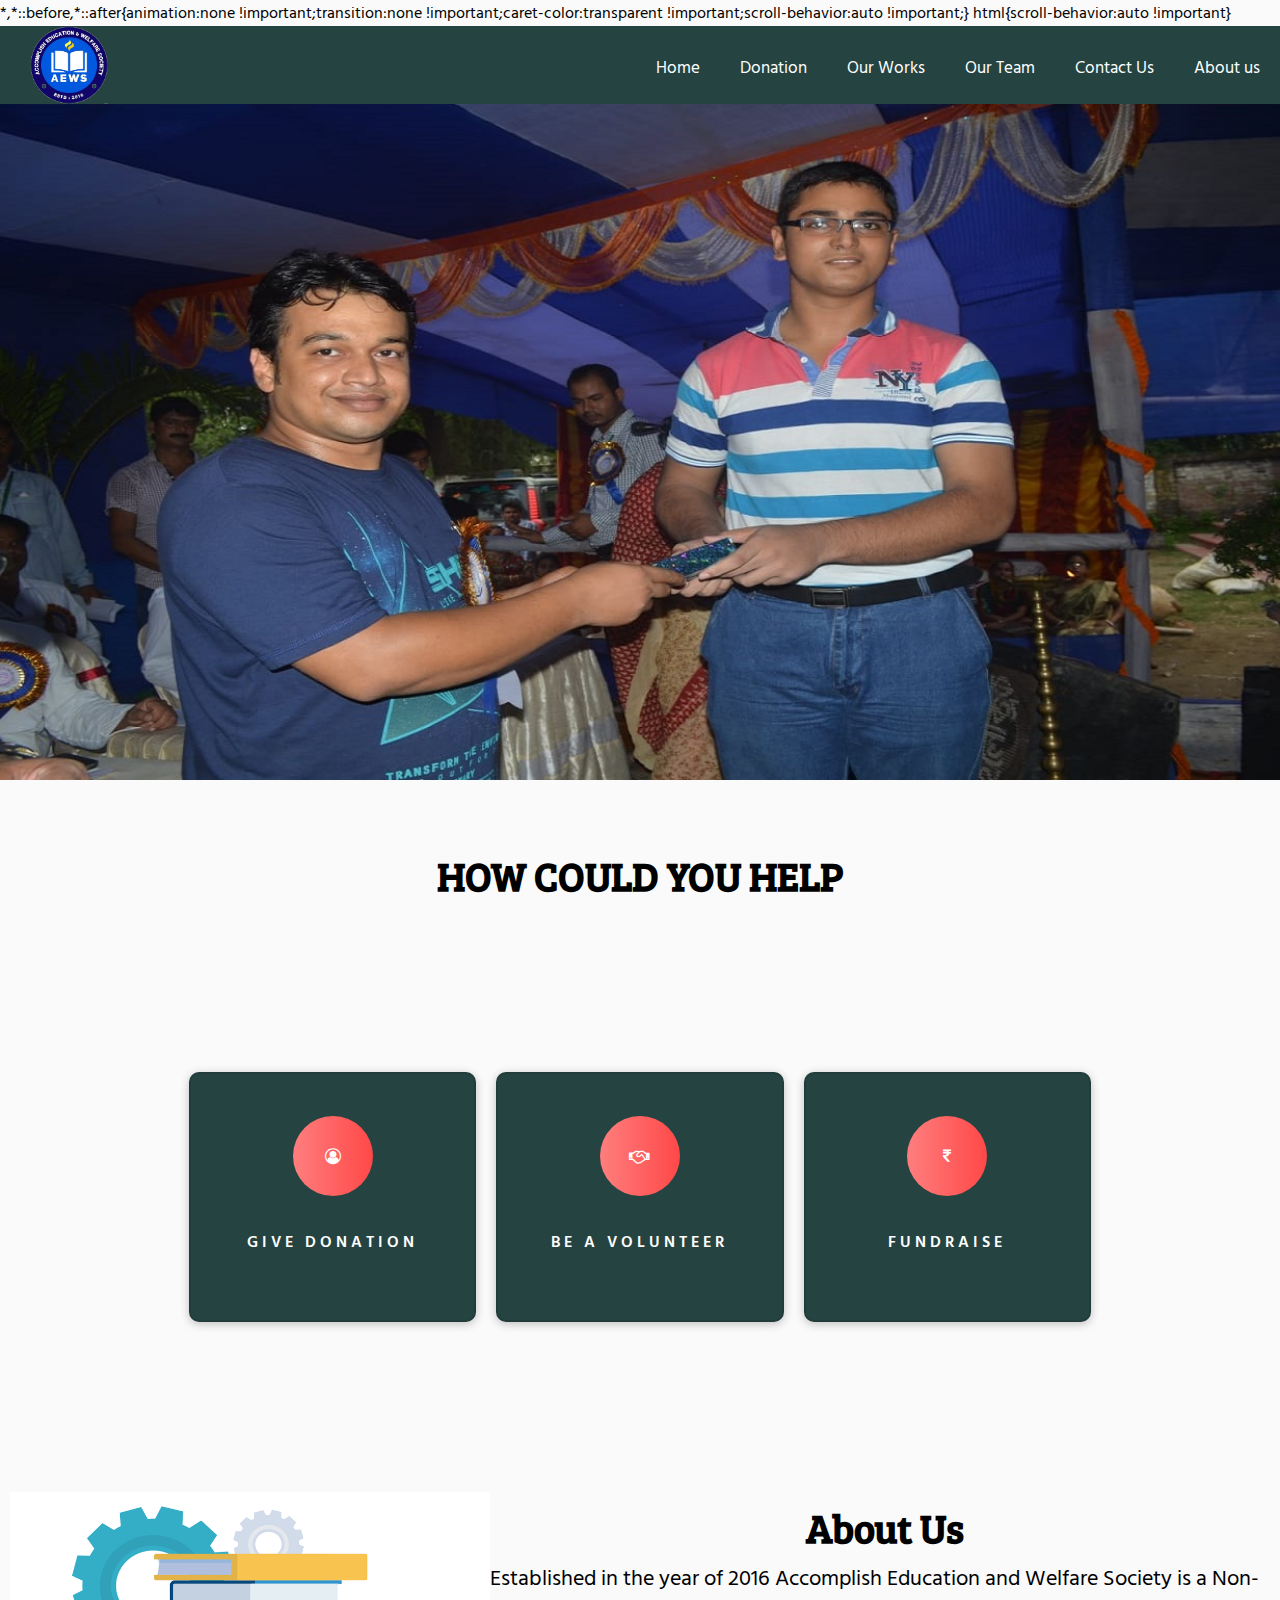
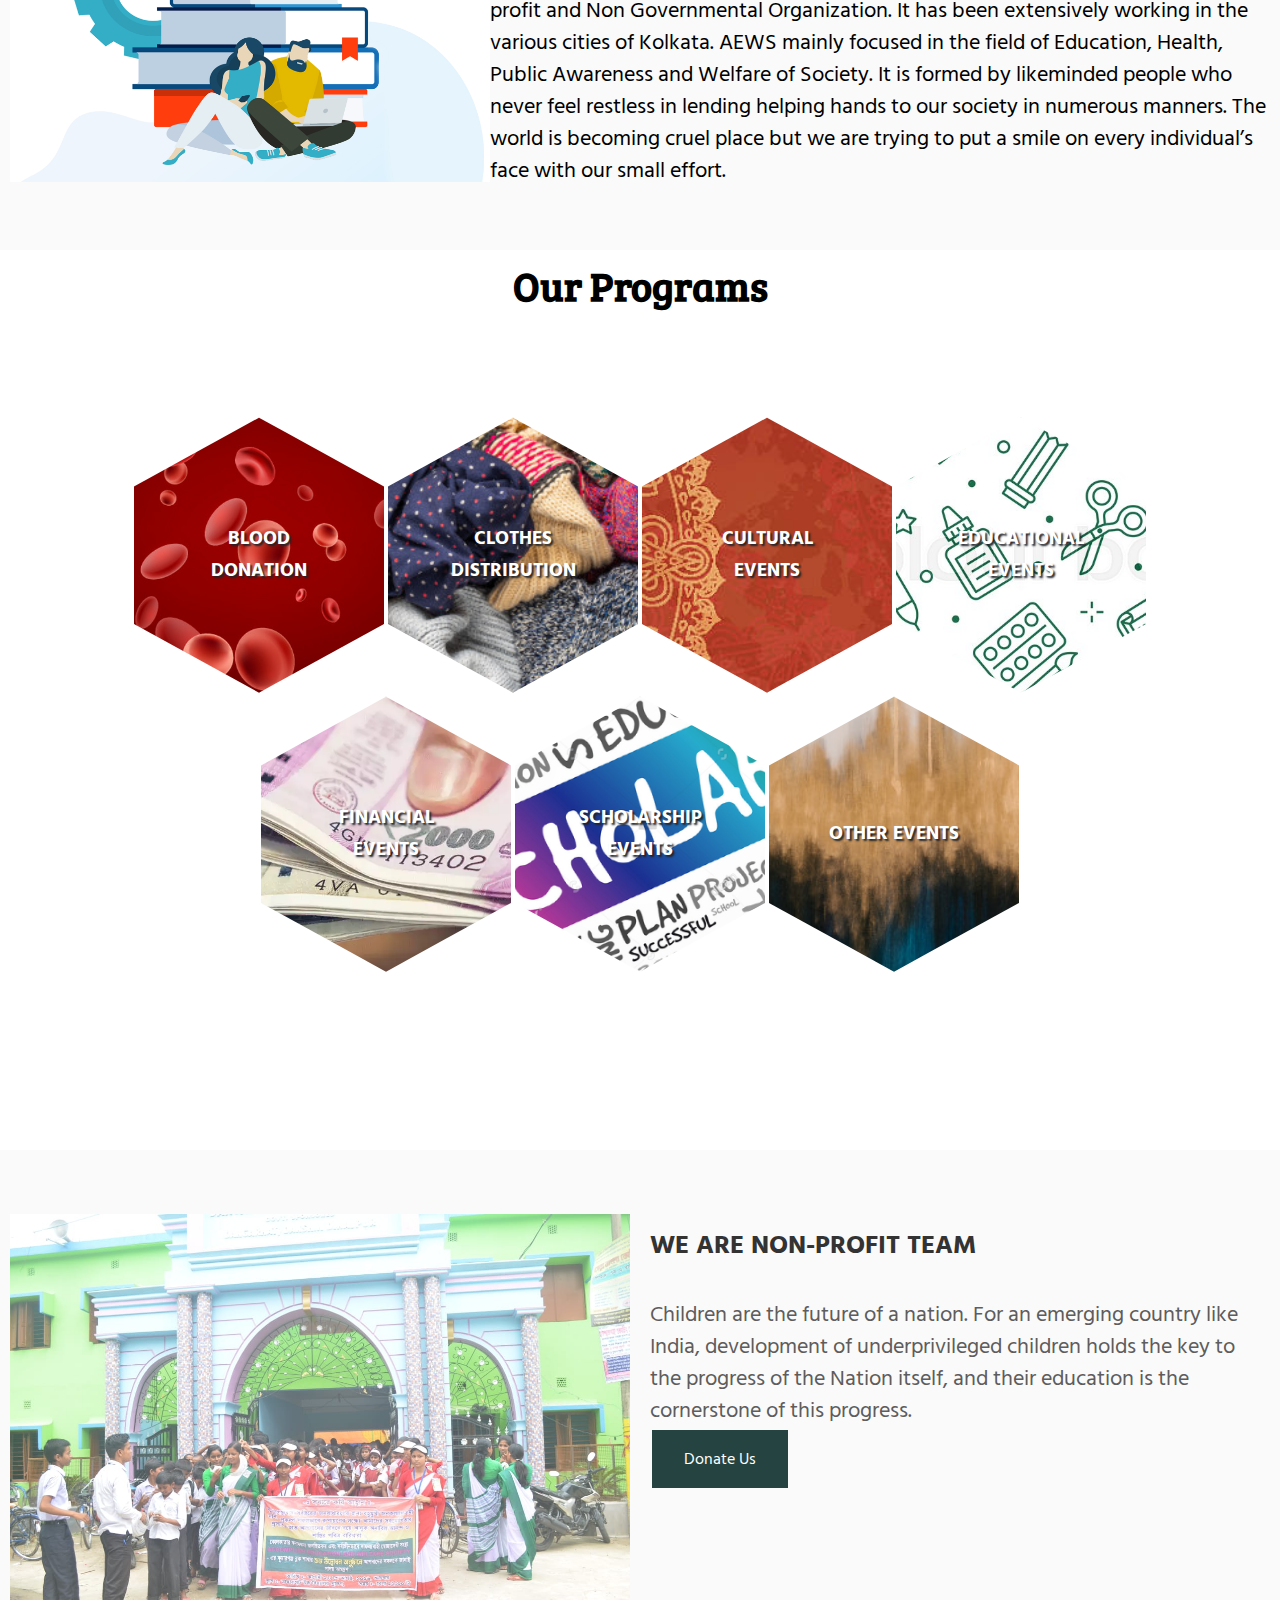
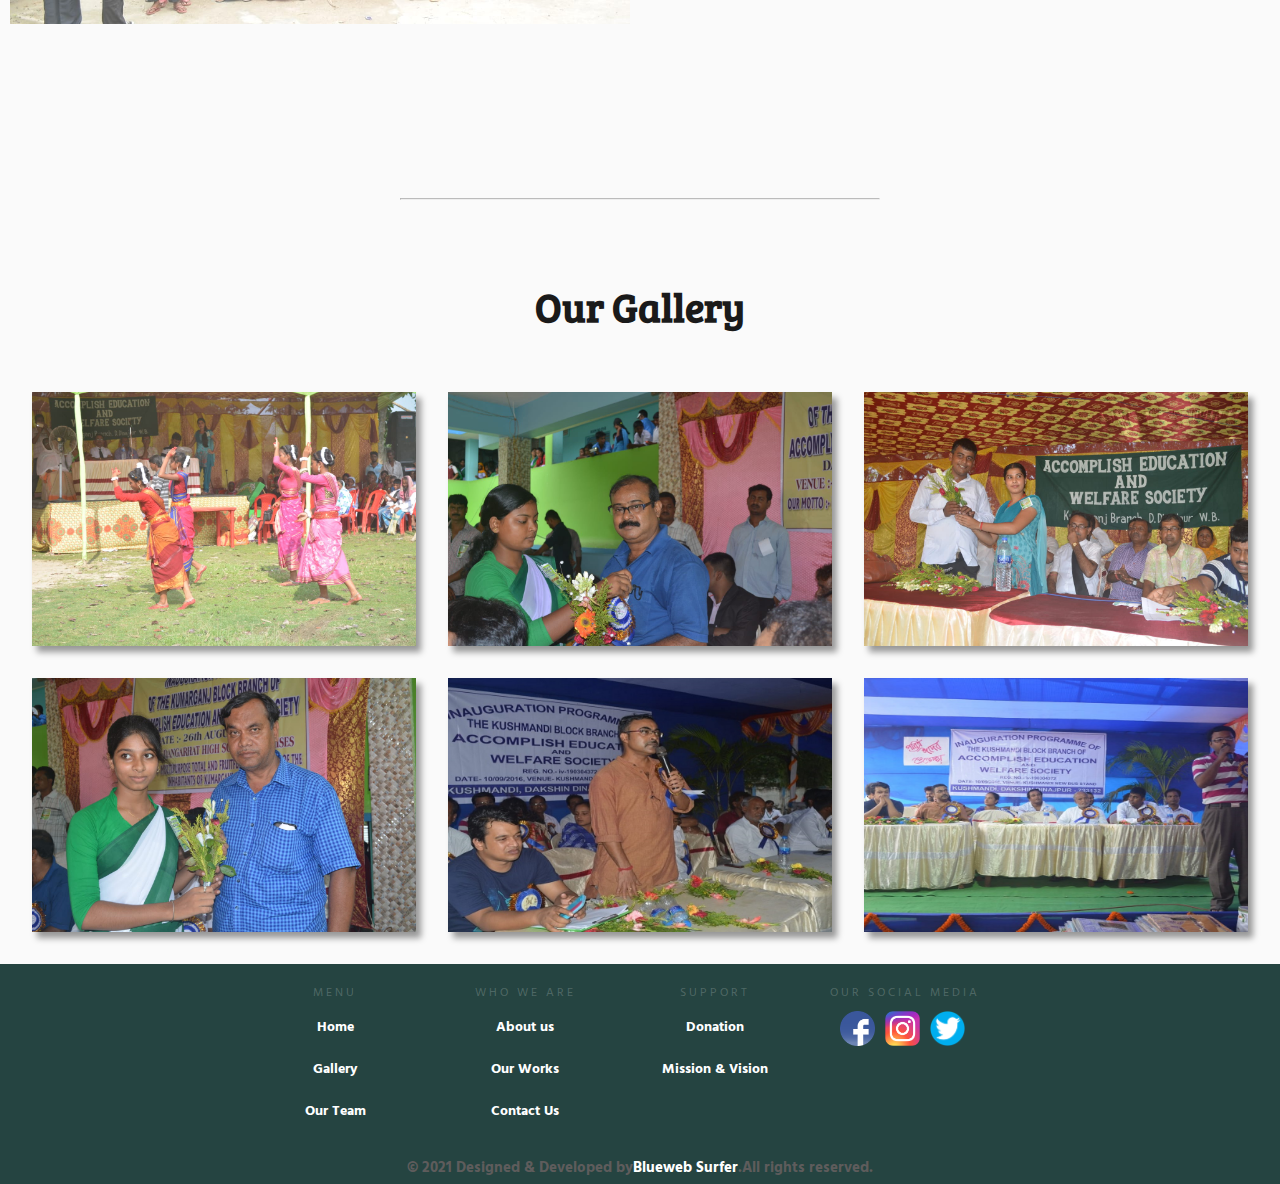
<file: index.html>
<!DOCTYPE html>
<html lang="en">
<head>
    <meta charset="UTF-8">
    <meta http-equiv="X-UA-Compatible" content="IE=edge">
    <meta name="viewport" content="width=device-width, initial-scale=1.0">
    
    <link rel="stylesheet" type="text/css" href="css/style.css">
    <!-- <link rel="stylesheet" type="text/css" href="./image/"> -->
    <link rel="stylesheet" href="https://cdnjs.cloudflare.com/ajax/libs/font-awesome/4.7.0/css/font-awesome.min.css">
    <link rel="preconnect" href="https://fonts.gstatic.com">
<link href="https://fonts.googleapis.com/css2?family=Hind+Siliguri:wght@300&display=swap" rel="stylesheet">



    
  <meta charset="UTF-8">
<!-- -->
</head>
<body>
   
    

    <nav >
        <div id="logo" ><a href="index.html" style="
          padding-top: 0px;
          padding-bottom: 0px;
          padding-left: 0px;
      ">
          <img src="image/logo.png" alt="Forest" style=" width: 78px; "/>
        </a>
        </div>

        <label for="drop" class="toggle">Menu</label>
        <input type="checkbox" id="drop">
            <ul class="menu" style="
            top: 12px;
        ">
                <li><a href="index.html">Home</a></li>
                <li><a href="donation/donation.html">Donation</a></li>

                <!-- First Tier Drop Down -->
                <li><a href="Our works/our works.html">Our Works</a></li>
                <li><a href="Ourteam.html">Our Team</a></li>
               

                
                <li><a href="contact us.html">Contact Us</a></li>
                <li><a href="About us/About Us.html">About us</a></li>
            </ul>
      </nav>




       
<div id="slider"
>
<figure>
  <img src="image/pic1.jpg" alt="Nature" class="responsive" width="600" height="400px">
  <img src="image/pic2.jpg" alt="Nature" class="responsive" width="600" height="400px">
  <img src="image/pic3.jpg" alt="Nature" class="responsive" width="600" height="400px">
  <img src="image/pic4.jpg" alt="Nature" class="responsive" width="600" height="400px">
  <img src="image/pic1.jpg" alt="Nature" class="responsive" width="600" height="400px">
  </figure>
</div>


<h1 style="
margin-top: 60px;
">HOW COULD YOU HELP</h1>
<br>
<!-- card -->

 
<div class="content" style="
         
padding-top: 10px;
height: 500px;
">
   <!-- card -->
   <div class="card">
      
         <div class="icon"><i class="fa fa-user-circle-o"></i></div>
         <p class="title">Give Donation</p>
         <p class="text">Yes, I want to Support a Child!</p>
      
   </div>
   <!-- end card -->
   <!-- card -->
   <div class="card">
      
         <div class="icon"><i class="fa fa-handshake-o" aria-hidden="true"></i></div>
         <p class="title">Be A Volunteer</p>
         <p class="text">Get Involved & Support Us</p>
      
   </div>
   <!-- end card -->
   <!-- card -->
   <div class="card">
      
         <div class="icon"><i class="fa fa-inr" aria-hidden="true"></i></div>
         <p class="title">Fundraise</p>
         <p class="text">Do initiate some fund to help us and the society.</p>
      
   </div>
   <!-- end card -->
</div>
</div>


<!-- clearfix -->

<div class="clearfix" style="
    padding-left: 10px;
  margin-top: 50px;
">
      <img class="img2" src="image/about us.jpg" alt="Pineapple" width="170" height="170" style="
      width: 480px;
      height: 290px;
  "><h1>About Us</h1>
       Established in the year of 2016 Accomplish Education and Welfare Society is a Non-profit and Non Governmental Organization. It has been extensively working in the various cities of Kolkata. AEWS mainly focused in the field of Education, Health, Public Awareness and Welfare of Society. It is formed by likeminded people who never feel restless in lending helping hands to our society in numerous manners. The world is becoming cruel place but we are trying to put a smile on every individual’s face with our small effort. 

    </div>
  
    <br><br>
<!-- 
    <hr class="rounded" style="
    width: 480px;
"> -->

    <!-- gal -->
    <div class="services-section" >
        <div class="services-heading" style="
        padding-top: 0px;
    ">
            <h1>Our Programs</h1>
        </div>

        <div class="services">
            <!--1-->
            <div class="services-cell">
                <img src="image/tab1.jpg" alt="" class="services-cell_img">
                <div class="services-cell-text">
                    Blood Donation
                </div>
            </div>

            <!--2-->
            <div class="services-cell">
                <img src="image/tab2.jpg" alt="" class="services-cell_img">
                <div class="services-cell-text">
                  Clothes distribution
                </div>
            </div>

            <!--3-->
            <div class="services-cell">
                <img src="image/tab3.jpg" alt="" class="services-cell_img">
                <div class="services-cell-text">
                Cultural Events
                </div>
            </div>

            <!--4-->
            <div class="services-cell" style="
            width: 155px;
        ">
                <img src="image/tab4.jpg" alt="" class="services-cell_img">
                <div class="services-cell-text">
                  Educational Events
                </div>
            </div>

            <!--5-->
            <div class="services-cell">
                <img src="image/tab5.jpg" alt="" class="services-cell_img">
                <div class="services-cell-text">
                  Financial Events
                </div>
            </div>

            <!--6-->
            <div class="services-cell">
                <img src="image/tab6.jpg" alt="" class="services-cell_img">
                <div class="services-cell-text">
                  Scholarship Events
                </div>
            </div>

            <!--7-->
            <div class="services-cell">
                <img src="image/tab7.jpg" alt="" class="services-cell_img">
                <div class="services-cell-text">
                  Other Events
                </div>
            </div>

        </div>
    </div>
    <br><br>



 


    <div class="row">
        <div class="column" style="
        padding-top: 0px;
        height: 510px;
    ">
         
         <img src="image/pic8.jpg" alt="Nature" class="responsive" >
        </div>
        <div class="column" style="background-color:rgba(173, 60, 60, 0);height: 520px;">
            <h2>We Are Non-profit Team</h2>
            <br>
            <p>Children are the future of a nation. For an emerging country like India, development of underprivileged children holds the key to the progress of the Nation itself, and their education is the cornerstone of this progress. </p>
            <button class="btn">Donate Us</button>
        </div>
      </div>

     
      <br><br>
      <hr class="rounded" style="
      width: 480px;
  ">
  
<div class="container">

	<h1 class="heading">Our Gallery</h1>
    

	<div class="gallery">

		<div class="gallery-item">
			<img class="gallery-image" src="image/pic10.jpg" alt="person writing in a notebook beside by an iPad, laptop, printed photos, spectacles, and a cup of coffee on a saucer">
		</div>

		<div class="gallery-item">
			<img class="gallery-image" src="image/pic11.jpg" alt="sunset behind San Francisco city skyline">
		</div>

		<div class="gallery-item">
			<img class="gallery-image" src="image/pic12.jpg" alt="people holding umbrellas on a busy street at night lit by street lights and illuminated signs in Tokyo, Japan">
		</div>

		<div class="gallery-item">
			<img class="gallery-image" src="image/pic9.jpg" alt="car interior from central back seat position showing driver and blurred view through windscreen of a busy road at night">
		</div>

		<div class="gallery-item">
			<img class="gallery-image" src="image/pic3.jpg" alt="back view of woman wearing a backpack and beanie waiting to cross the road on a busy street at night in New York City, USA">
		</div>

		<div class="gallery-item">
			<img class="gallery-image" src="image/pic4.jpg" alt="man wearing a black jacket, white shirt, blue jeans, and brown boots, playing a white electric guitar while sitting on an amp">
		</div>

	</div>

</div>


<!-- footer -->

  <!-- FOOTER START -->
  <div class="footer">
    <div class="contain">
    
   
    <div class="col">
      <h1>Menu</h1>
      <ul>
        <li><a href="index.html">Home</a></li>
        <li><a href="our works.html">Gallery</a></li>
        <li><a href="Ourteam.html">Our Team</a></li>
        
      </ul>
    </div>
    <div class="col">
      <h1>Who We Are</h1>
      <ul>
        
        <li><a href="About Us.html">About us</a></li>
        <li><a href="our works.html">Our Works</a></li>
        <li><a href="contact us.html">Contact Us</a></li>
       
      </ul>
    </div>
    <div class="col">
      <h1>Support</h1>
      <ul>
        
        <li><a href="donation.html">Donation</a></li>
        <li><a href="About Us.html">Mission & Vision</a></li>
      </ul>
    </div>
    
        
       
      </ul>
    </div>
    <div class="col social">
      <h1>Our Social media</h1>
      <ul>
        <li><img src="image/facebook.png" width="32" style="width: 35px;"></li>
        <li><img src="image/instagram.png" width="32" style="width: 35px;"></li>
        <li><img src="image/twitter.png" width="32" style="width: 35px;"></li>
      </ul>
    </div>

  <div class="clearfix"></div>
  <h6> © 2021 Designed & Developed by<a href="https://www.bluewebsurfer.com">Blueweb Surfer</a>.All rights reserved.</h6>
  </div>
  </div>
  <!-- END OF FOOTER -->
</body>
</html>
</file>
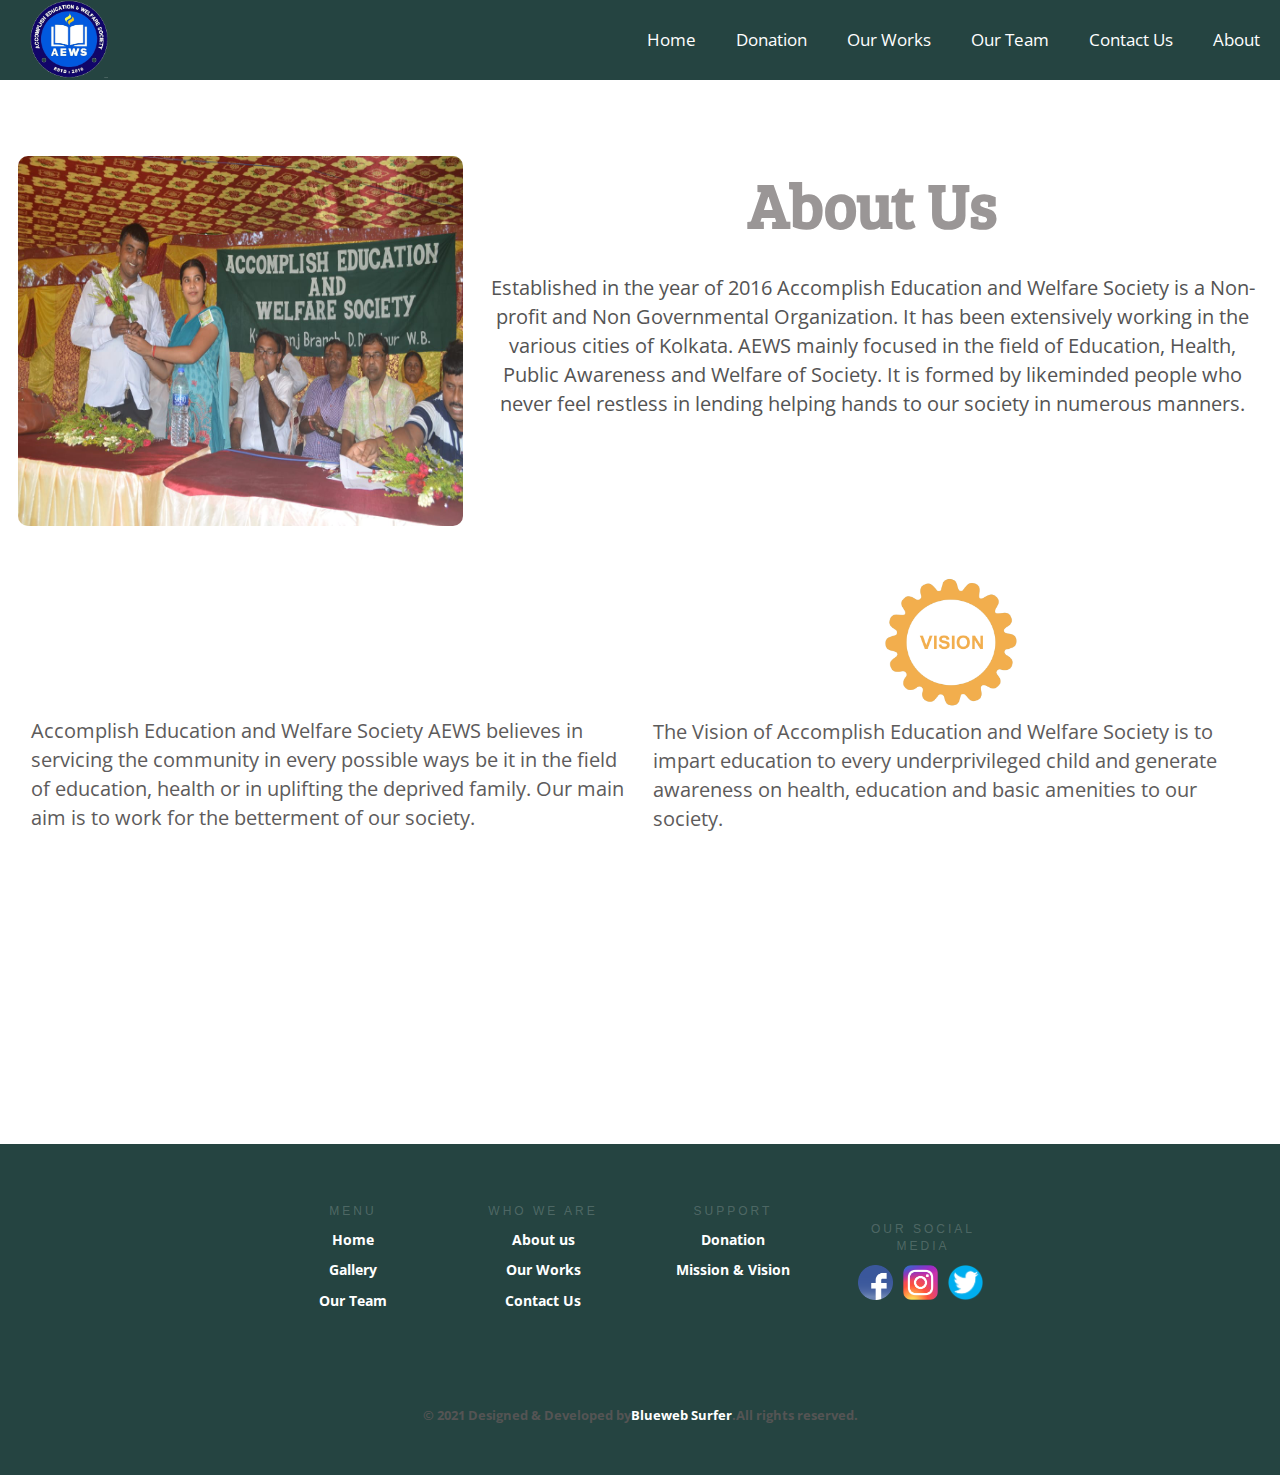
<file: About Us.html>
<!DOCTYPE html>
<html lang="en">
<head>
    <meta charset="UTF-8">
    <meta http-equiv="X-UA-Compatible" content="IE=edge">
    <meta name="viewport" content="width=device-width, initial-scale=1.0">
    <title>Document</title>
    <link rel="stylesheet" type="text/css" href="css/About us.css">
</head>
<body>
   
    

    <!-- nav -->
    <!-- nav -->
    <nav style="
  height: 80px;
">
      <div id="logo"><a href="index.html" style="
        height: 74px;
        padding-top: 0px;
        padding-bottom: 0px;
    ">
        
        <img src="image/logo.png" alt="Forest" style="
          width: 78px;
      ">
      </a>
    </div>

      <label for="drop" class="toggle">Menu</label>
      <input type="checkbox" id="drop"/>
          <ul class="menu" style="
          top: 14px;
      ">
              <li><a href="index.html">Home</a></li>
              <li><a href="donation.html">Donation</a></li>
              <li><a href="our works.html">Our Works</a></li>
              <li><a href="Ourteam.html">Our Team</a></li>
              <li><a href="contact us.html">Contact Us</a></li>
              <li><a href="About Us.html">About</a></li>
          </ul>
      </nav>


<br><br>

        <div class="clearfix">
            <img class="img2" src="image/pic12.jpg" alt="Pineapple" width="570" height="370" style="
            margin-right: 20px;
            border-radius: 10px;
            width: 445px;
        "><h1 style="
    margin-top: 10px;
">About Us</h1>
Established in the year of 2016 Accomplish Education and Welfare Society is a Non-profit and Non Governmental Organization. It has been extensively working in the various cities of Kolkata. AEWS mainly focused in the field of Education, Health, Public Awareness and Welfare of Society. It is formed by likeminded people who never feel restless in lending helping hands to our society in numerous manners.
          </div>
    
          
          <!-- column -->
          <div class="row" style="
          height: 600px;
      ">
            <div class="column" style="background-color:rgba(170, 170, 170, 0);">
                <img src="image/mission.gif" alt="Forest" style="
                width: 180px;
            ">
              <!-- <h2>Our Mission</h2> -->
              <p>Accomplish Education and Welfare Society AEWS believes in servicing the community in every possible ways be it in the field of education, health or in uplifting  the deprived family. Our main aim is to work for the betterment of our society.

              </p>
            </div>
            <div class="column" style="background-color:rgba(187, 187, 187, 0);">
                <img src="image/vision.gif" alt="Forest" style="
                width: 140px;
                height: 135px;
            ">
              <p style="
              margin-top: 0px;
          ">The Vision of Accomplish Education and Welfare Society is to impart education to every underprivileged child and generate awareness on health, education and basic amenities to our society.</p>
            </div>
          </div>



        
          <!-- footer -->

          <div class="footer">
            <div class="contain">
            
           
            <div class="col">
              <h1>Menu</h1>
              <ul>
                <li><a href="index.html">Home</a></li>
                <li><a href="our works.html">Gallery</a></li>
                <li><a href="Ourteam.html">Our Team</a></li>
                
              </ul>
            </div>
            <div class="col">
              <h1>Who We Are</h1>
              <ul>
                
                <li><a href="About Us.html">About us</a></li>
                <li><a href="our works.html">Our Works</a></li>
                <li><a href="contact us.html">Contact Us</a></li>
               
              </ul>
            </div>
            <div class="col">
              <h1>Support</h1>
              <ul>
                
                <li><a href="donation.html">Donation</a></li>
                <li><a href="About Us.html">Mission & Vision</a></li>
              </ul>
            </div>
            
                
               
              </ul>
            </div>
            <div class="col social">
              <h1>Our Social media</h1>
              <ul>
                <li><img src="image/facebook.png" width="32" style="width: 35px;"></li>
                <li><img src="image/instagram.png" width="32" style="width: 35px;"></li>
                <li><img src="image/twitter.png" width="32" style="width: 35px;"></li>
              </ul>
            </div>
          
          <div class="clearfix"></div>
          <h6> © 2021 Designed & Developed by<a href="https://www.bluewebsurfer.com">Blueweb Surfer</a>.All rights reserved.</h6>
          </div>
          </div>
          <!-- END OF FOOTER -->
</body>
</html>
</file>
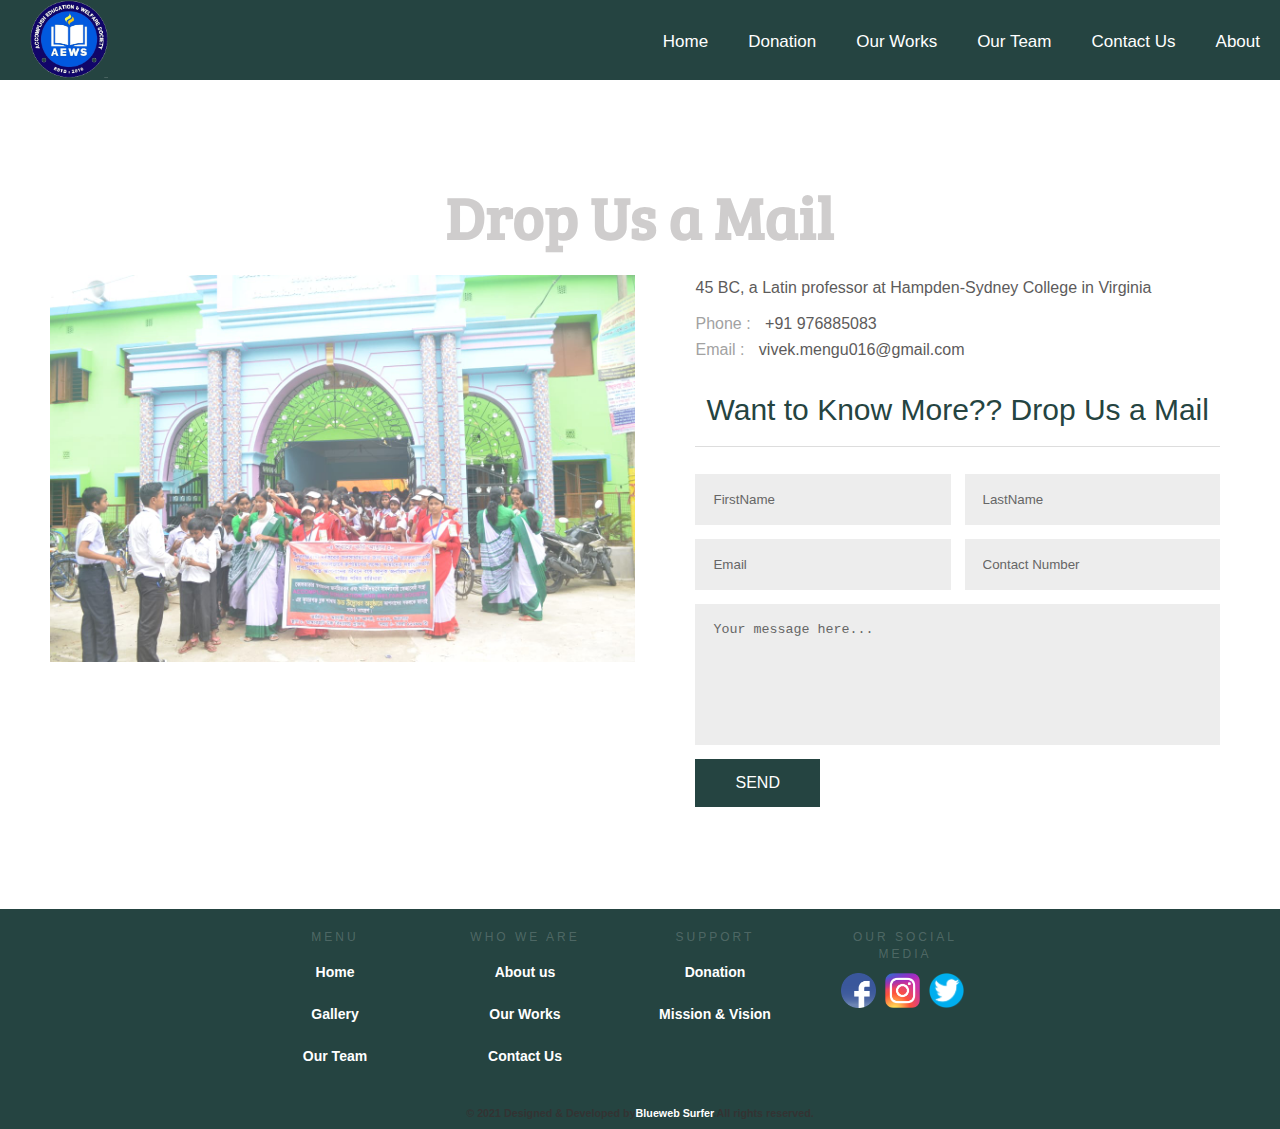
<file: contact us.html>
<!DOCTYPE html>
<html lang="en">
<head>
    <meta charset="UTF-8">
    <meta http-equiv="X-UA-Compatible" content="IE=edge">
    <meta name="viewport" content="width=device-width, initial-scale=1.0">
    <link rel="preconnect" href="https://fonts.gstatic.com">

    <link rel="stylesheet" type="text/css" href="css/contact us.css">

    <title>Document</title>
</head>
<body>
    
   <!-- nav -->
  <nav style="
  height: 80px;
">
      <div id="logo"><img src="image/logo.png" alt="Forest" style="
          width: 78px;
      "></div>

      <label for="drop" class="toggle">Menu</label>
      <input type="checkbox" id="drop"/>
          <ul class="menu" style="
          top: 12px;
      ">
              <li><a href="index.html">Home</a></li>
              <li><a href="donation.html">Donation</a></li>
              <li><a href="our works.html">Our Works</a></li>
              <li><a href="Ourteam.html">Our Team</a></li>
              <li><a href="contact us.html">Contact Us</a></li>
              <li><a href="About Us.html">About</a></li>
          </ul>
      </nav>
    
    


    <body>
        <div class="container">
            <div class="innerwrap">
            
               
                        
                        <h1>Drop Us a Mail</h1>
                  
            
                <section class="section2 clearfix">
                    <div class="col2 column1 first">
                        <img src="image/pic8.jpg" alt="Snow" style="width:100%">
                    </div>
                    <div class="col2 column2 last">
                        <div class="sec2innercont">
                            <div class="sec2addr">
                                <p>45 BC, a Latin professor at Hampden-Sydney College in Virginia</p>
                                <p><span class="collig">Phone :</span> +91 976885083</p>
                                <p><span class="collig">Email :</span> vivek.mengu016@gmail.com</p>
                                
                            </div>
                        </div>
                        <div class="sec2contactform">
                            <h3 class="sec2frmtitle">Want to Know More?? Drop Us a Mail</h3>
                            <form action="">
                                <div class="clearfix">
                                    <input class="col2 first" type="text" placeholder="FirstName">
                                    <input class="col2 last" type="text" placeholder="LastName">
                                </div>
                                <div class="clearfix">
                                    <input  class="col2 first" type="Email" placeholder="Email">
                                    <input class="col2 last" type="text" placeholder="Contact Number">
                                </div>
                                <div class="clearfix">
                                    <textarea name="textarea" id="" cols="30" rows="7">Your message here...</textarea>
                                </div>
                                <div class="clearfix"><input type="submit" value="Send"></div>
                            </form>
                        </div>
    
                    </div>
                </section>
            
            </div>
        </div>
    </body>
    

    <!-- footer -->

    <div class="footer">
      <div class="contain">
      
     
      <div class="col">
        <h1>Menu</h1>
        <ul>
          <li><a href="index.html">Home</a></li>
          <li><a href="our works.html">Gallery</a></li>
          <li><a href="Ourteam.html">Our Team</a></li>
          
        </ul>
      </div>
      <div class="col">
        <h1>Who We Are</h1>
        <ul>
          
          <li><a href="About Us.html">About us</a></li>
          <li><a href="our works.html">Our Works</a></li>
          <li><a href="contact us.html">Contact Us</a></li>
         
        </ul>
      </div>
      <div class="col">
        <h1>Support</h1>
        <ul>
          
          <li><a href="donation.html">Donation</a></li>
          <li><a href="About Us.html">Mission & Vision</a></li>
        </ul>
      </div>
      
          
         
        </ul>
      </div>
      <div class="col social">
        <h1>Our Social media</h1>
        <ul>
          <li><img src="image/facebook.png" width="32" style="width: 35px;"></li>
          <li><img src="image/instagram.png" width="32" style="width: 35px;"></li>
          <li><img src="image/twitter.png" width="32" style="width: 35px;"></li>
        </ul>
      </div>
    
    <div class="clearfix"></div>
    <h6> © 2021 Designed & Developed by<a href="https://www.bluewebsurfer.com">Blueweb Surfer</a>.All rights reserved.</h6>
    </div>
    </div>
    <!-- END OF FOOTER -->
</body>
</html>
</file>
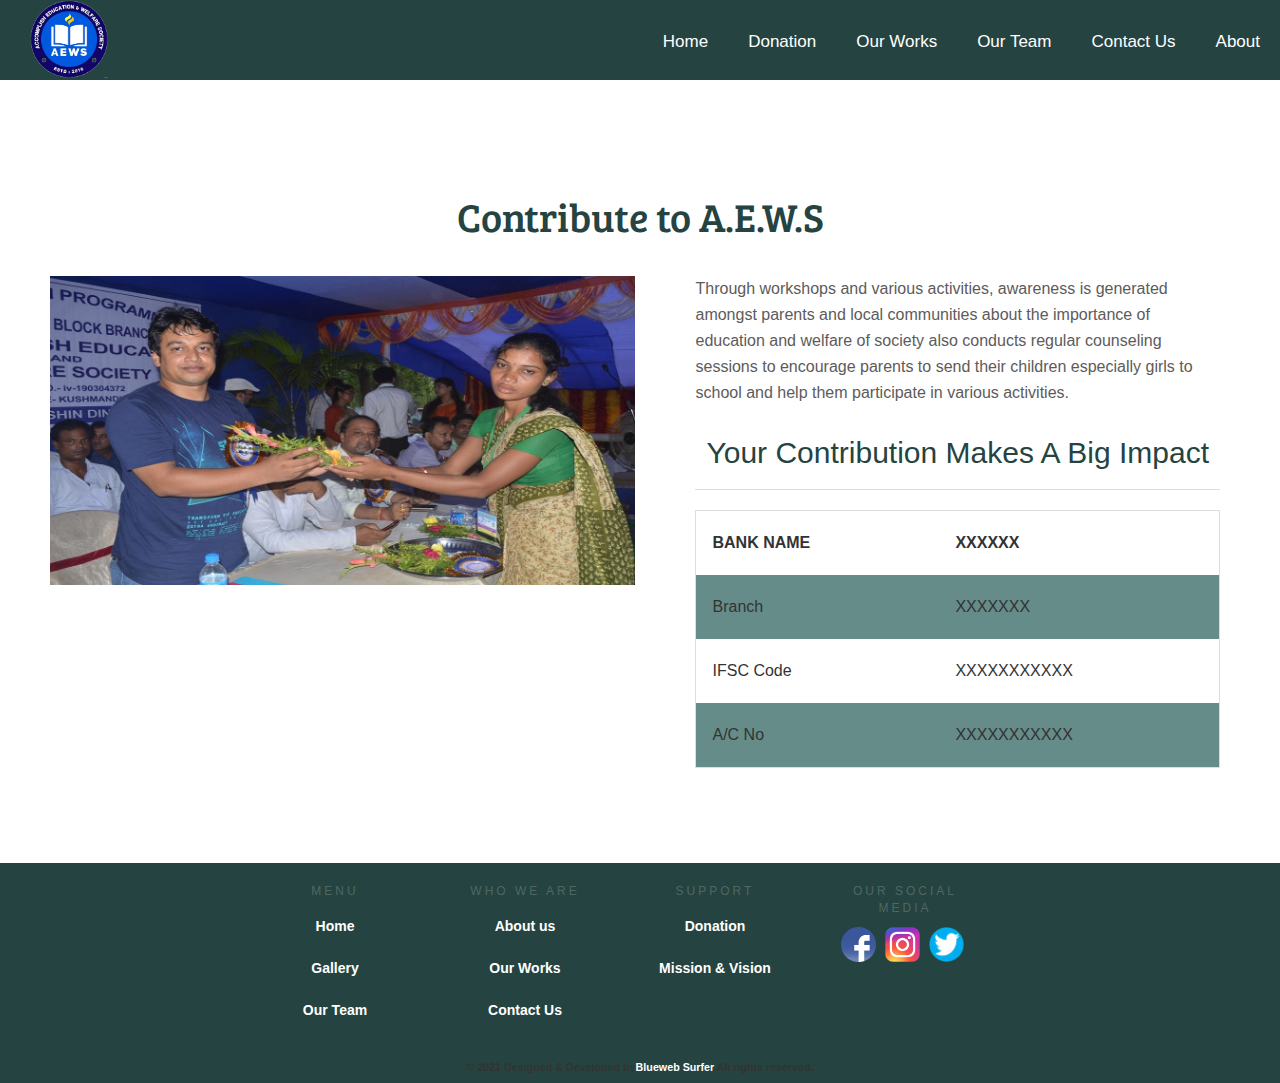
<file: donation.html>
<!DOCTYPE html>
<html lang="en">
<head>
    <meta charset="UTF-8">
    <meta http-equiv="X-UA-Compatible" content="IE=edge">
    <meta name="viewport" content="width=device-width, initial-scale=1.0">
    <link rel="stylesheet" type="text/css" href="css/donation.css">

    <title>Document</title>
</head>
<body>
    



   
    

    <nav style="
  height: 80px;
">
      <div id="logo"><img src="image/logo.png" alt="Forest" style="
          width: 78px;
      "></div>

      <label for="drop" class="toggle">Menu</label>
      <input type="checkbox" id="drop"/>
          <ul class="menu" style="
          top: 12px;
      ">
              <li><a href="index.html">Home</a></li>
              
             
              </li>
              <li><a href="donation.html">Donation</a></li>
              <li><a href="our works.html">Our Works</a></li>
              <li><a href="Ourteam.html">Our Team</a></li>
              <li><a href="contact us.html">Contact Us</a></li>
              <li><a href="About Us.html">About</a></li>
          </ul>
      </nav>
    


    <body>
        <div class="container">
            <div class="innerwrap">
            
                <section class="section1 clearfix">
                    <div class="textcenter">
                       
                        <h1 style="
                    margin-top: 80px;
                    ">Contribute to A.E.W.S</h1>
                    </div>
                </section>
            
                <section class="section2 clearfix">
                    <div class="col2 column1 first">
                        <img src="image/pic2.jpg" alt="Snow" style="width:100%">
                    </div>
                    <div class="col2 column2 last">
                        <div class="sec2innercont">
                            <div class="sec2addr">
                                <p>Through workshops and various activities, awareness is generated amongst parents and local communities about the importance of education and welfare of society also conducts regular counseling sessions to encourage parents to send their children especially girls to school and help them participate in various activities.</p>
                                
                            </div>
                        </div>
                        <div class="sec2contactform">
                            <h3 class="sec2frmtitle">Your Contribution Makes A Big Impact</h3>
                            <table>
                                <tr>
                                  <th>BANK NAME</th>
                                  
                                  <th>XXXXXX</th>
                                </tr>
                                <tr>
                                  <td>Branch</td>
                                  
                                  <td>XXXXXXX</td>
                                </tr>
                                <tr>
                                  <td>IFSC Code</td>
                                  
                                  <td>XXXXXXXXXXX</td>
                                </tr>
                                <tr>
                                  <td>A/C No</td>
                                  
                                  <td>XXXXXXXXXXX</td>
                                </tr>
                                
                              </table>
                        </div>
    
                    </div>
                </section>
            
            </div>
        </div>
    </body>
    

    <!-- footer -->

  <!-- FOOTER START -->
  <div class="footer">
    <div class="contain">
    
   
    <div class="col">
      <h1>Menu</h1>
      <ul>
        <li><a href="index.html">Home</a></li>
        <li><a href="our works.html">Gallery</a></li>
        <li><a href="Ourteam.html">Our Team</a></li>
        
      </ul>
    </div>
    <div class="col">
      <h1>Who We Are</h1>
      <ul>
        
        <li><a href="About Us.html">About us</a></li>
        <li><a href="our works.html">Our Works</a></li>
        <li><a href="contact us.html">Contact Us</a></li>
       
      </ul>
    </div>
    <div class="col">
      <h1>Support</h1>
      <ul>
        
        <li><a href="donation.html">Donation</a></li>
        <li><a href="About Us.html">Mission & Vision</a></li>
      </ul>
    </div>
    
        
       
      </ul>
    </div>
    <div class="col social">
      <h1>Our Social media</h1>
      <ul>
        <li><img src="image/facebook.png" width="32" style="width: 35px;"></li>
        <li><img src="image/instagram.png" width="32" style="width: 35px;"></li>
        <li><img src="image/twitter.png" width="32" style="width: 35px;"></li>
      </ul>
    </div>

  <div class="clearfix"></div>
  <h6> © 2021 Designed & Developed by<a href="https://www.bluewebsurfer.com">Blueweb Surfer</a>.All rights reserved.</h6>
  </div>
  </div>
  <!-- END OF FOOTER -->
</body>
</html>
</file>
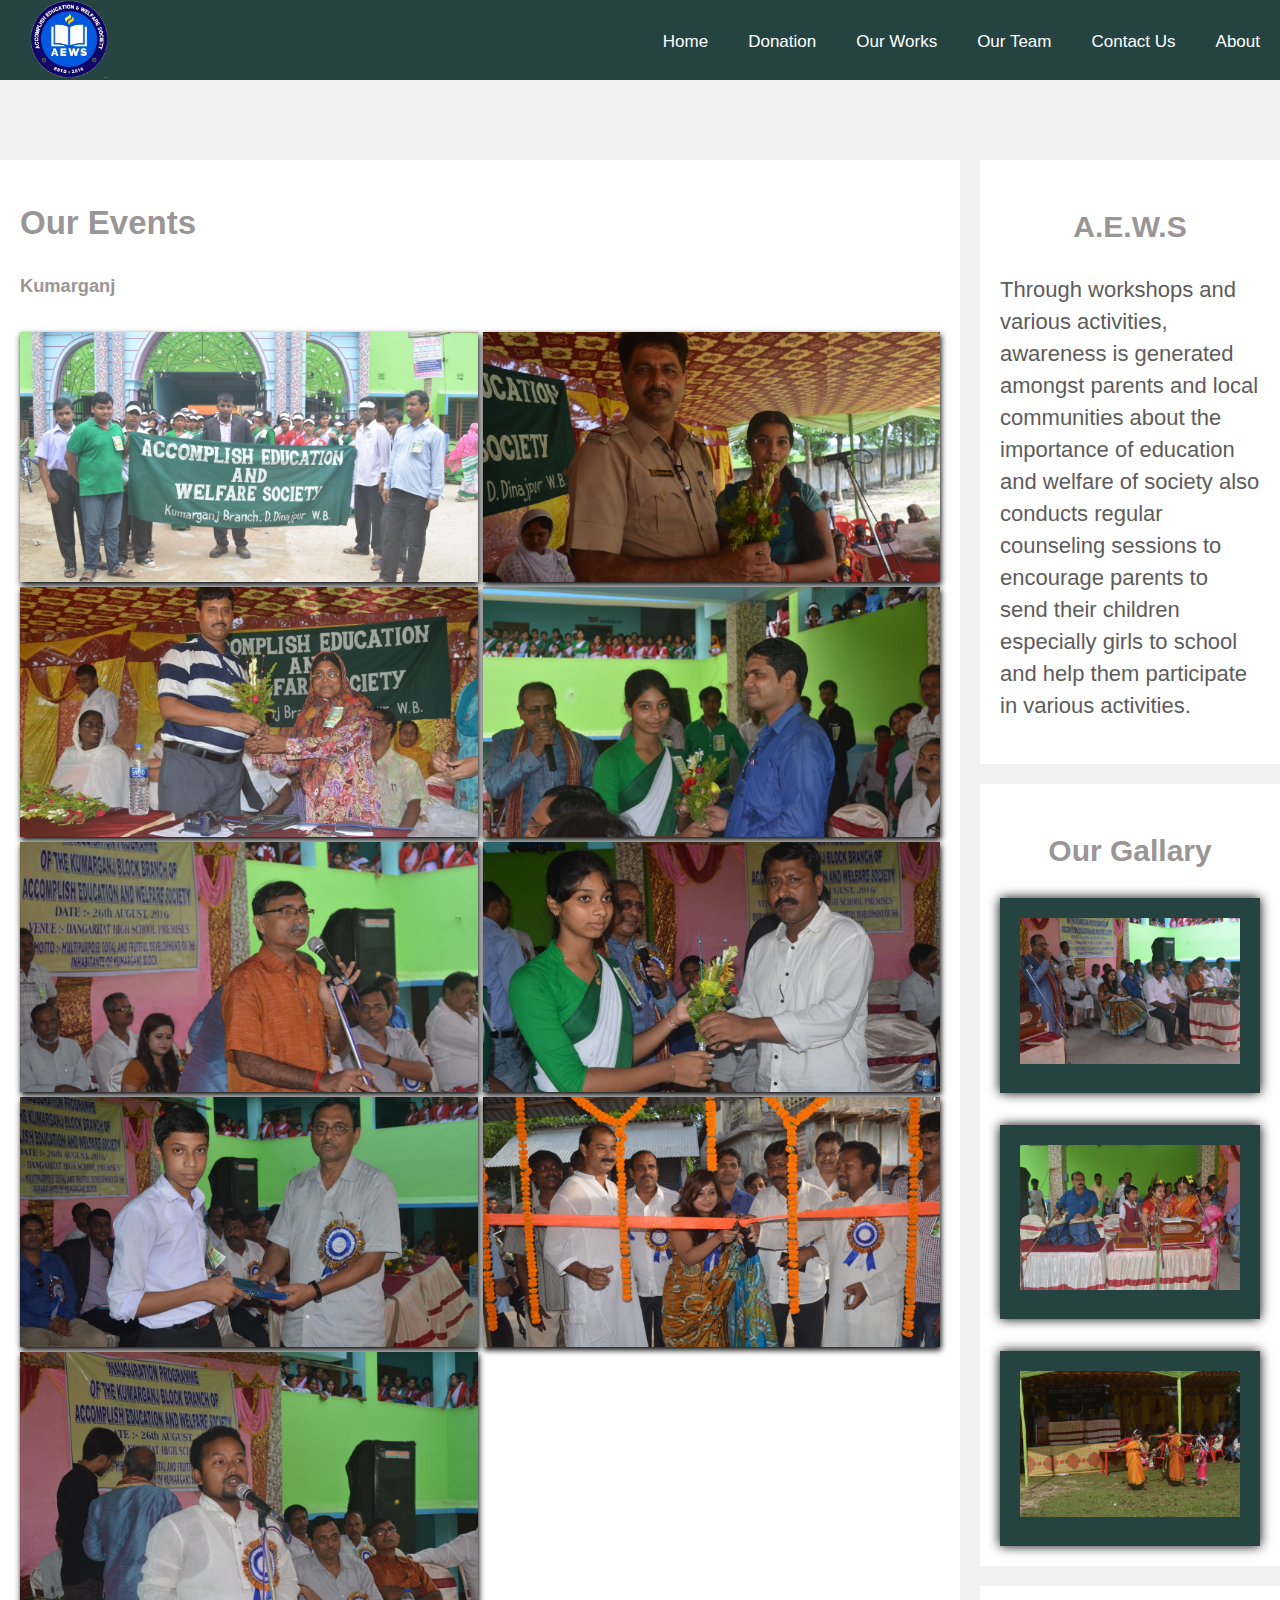
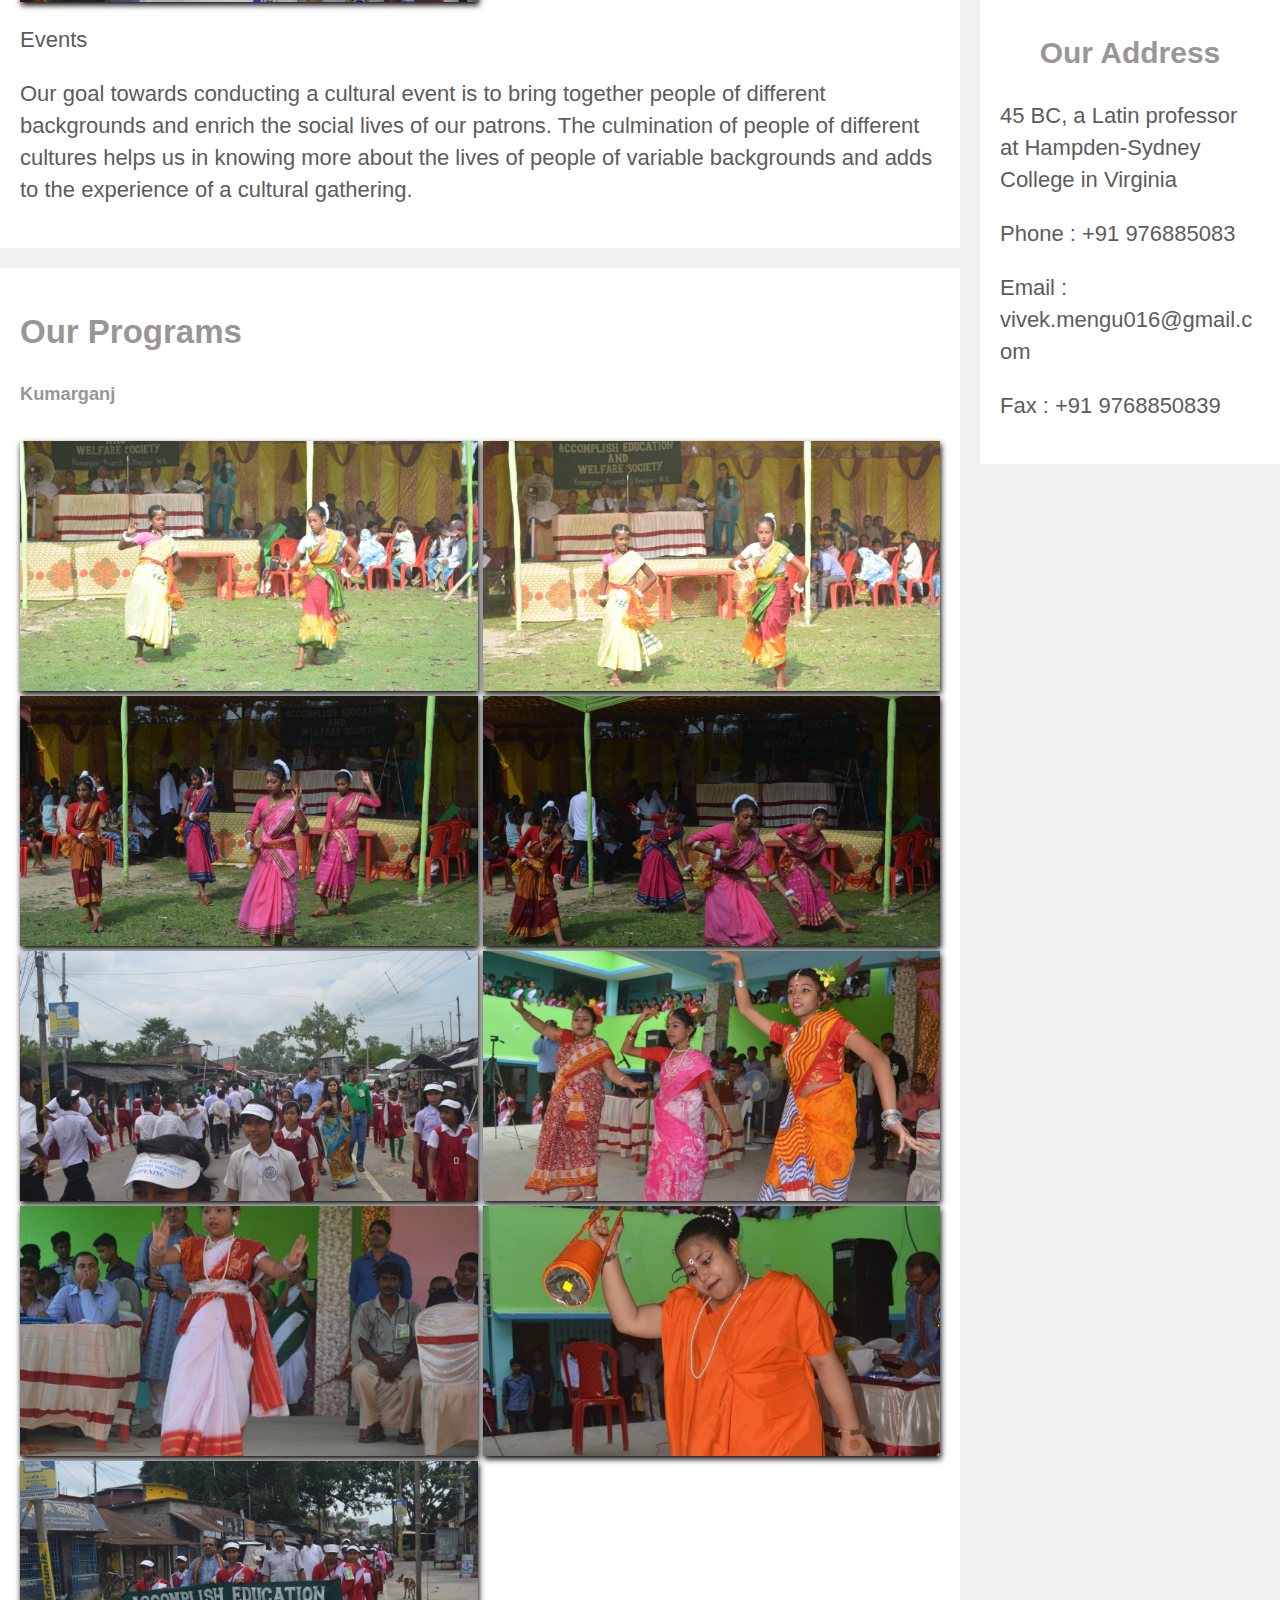
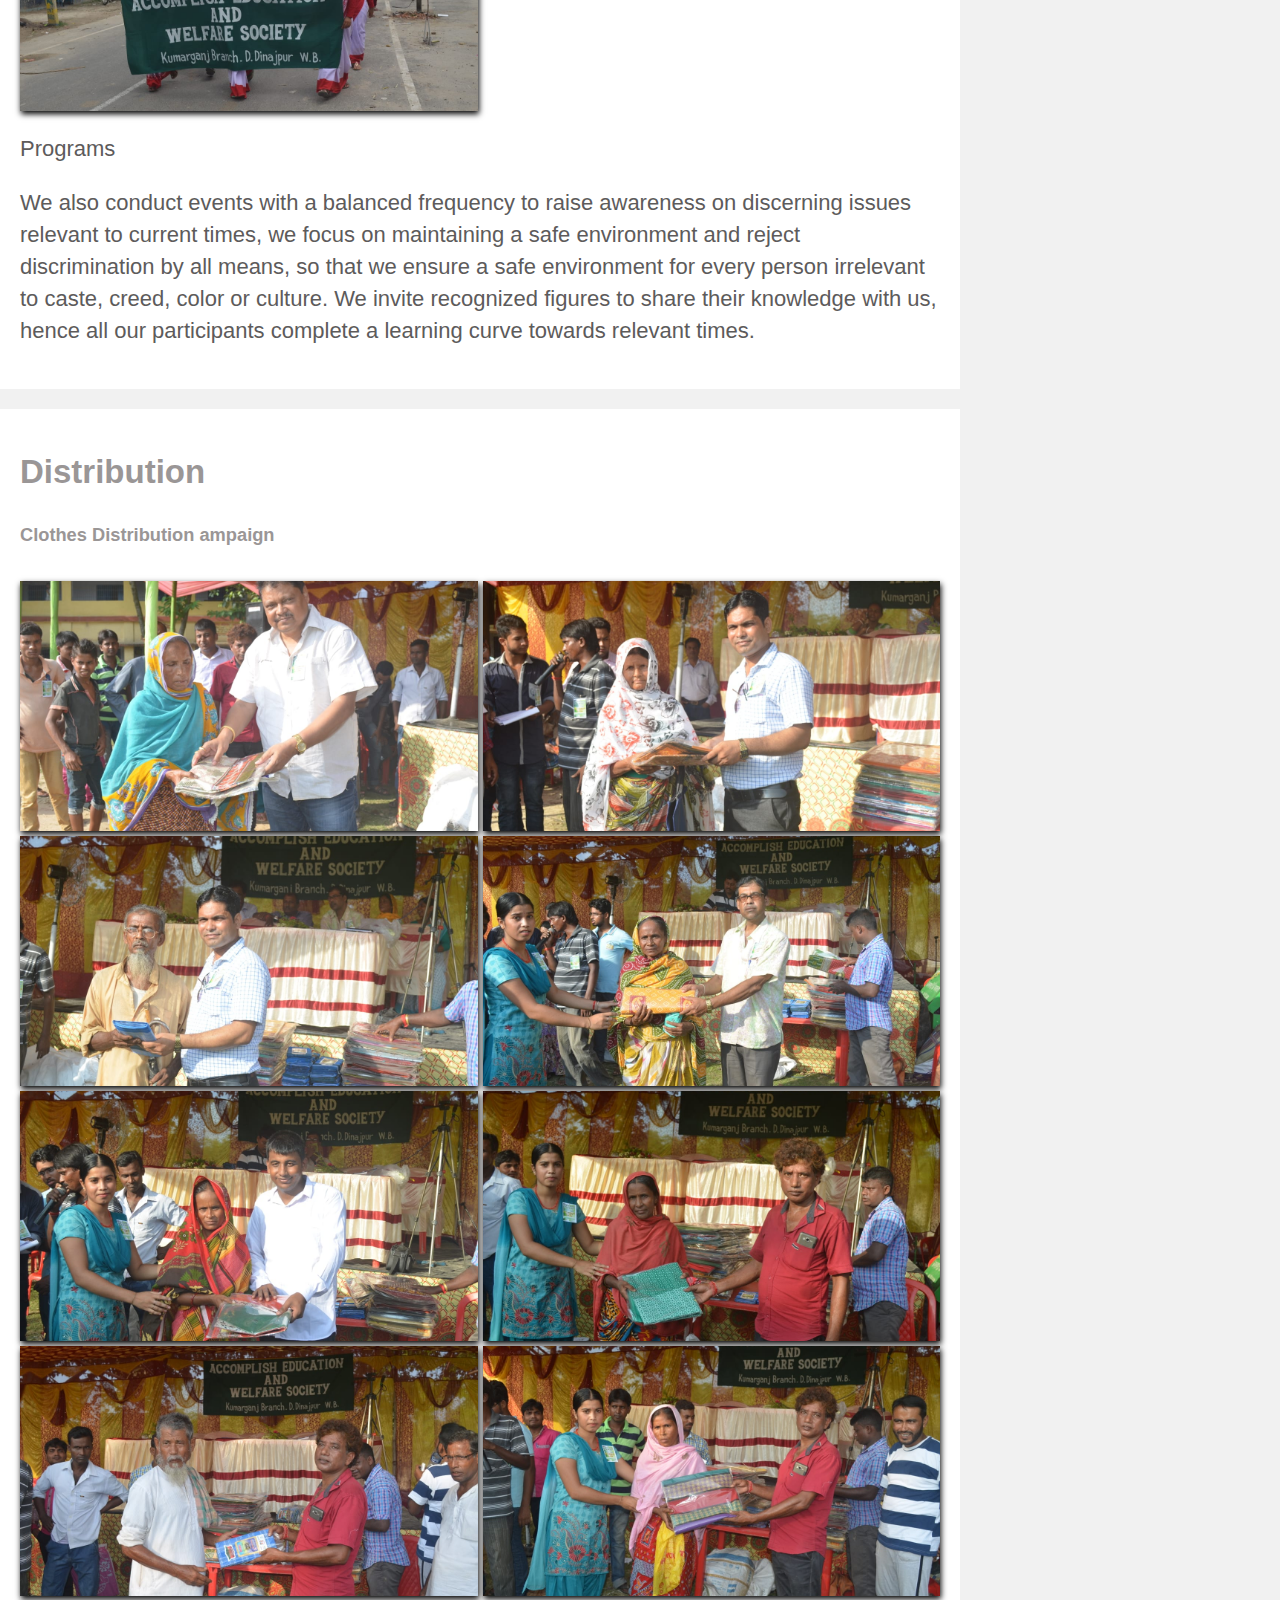
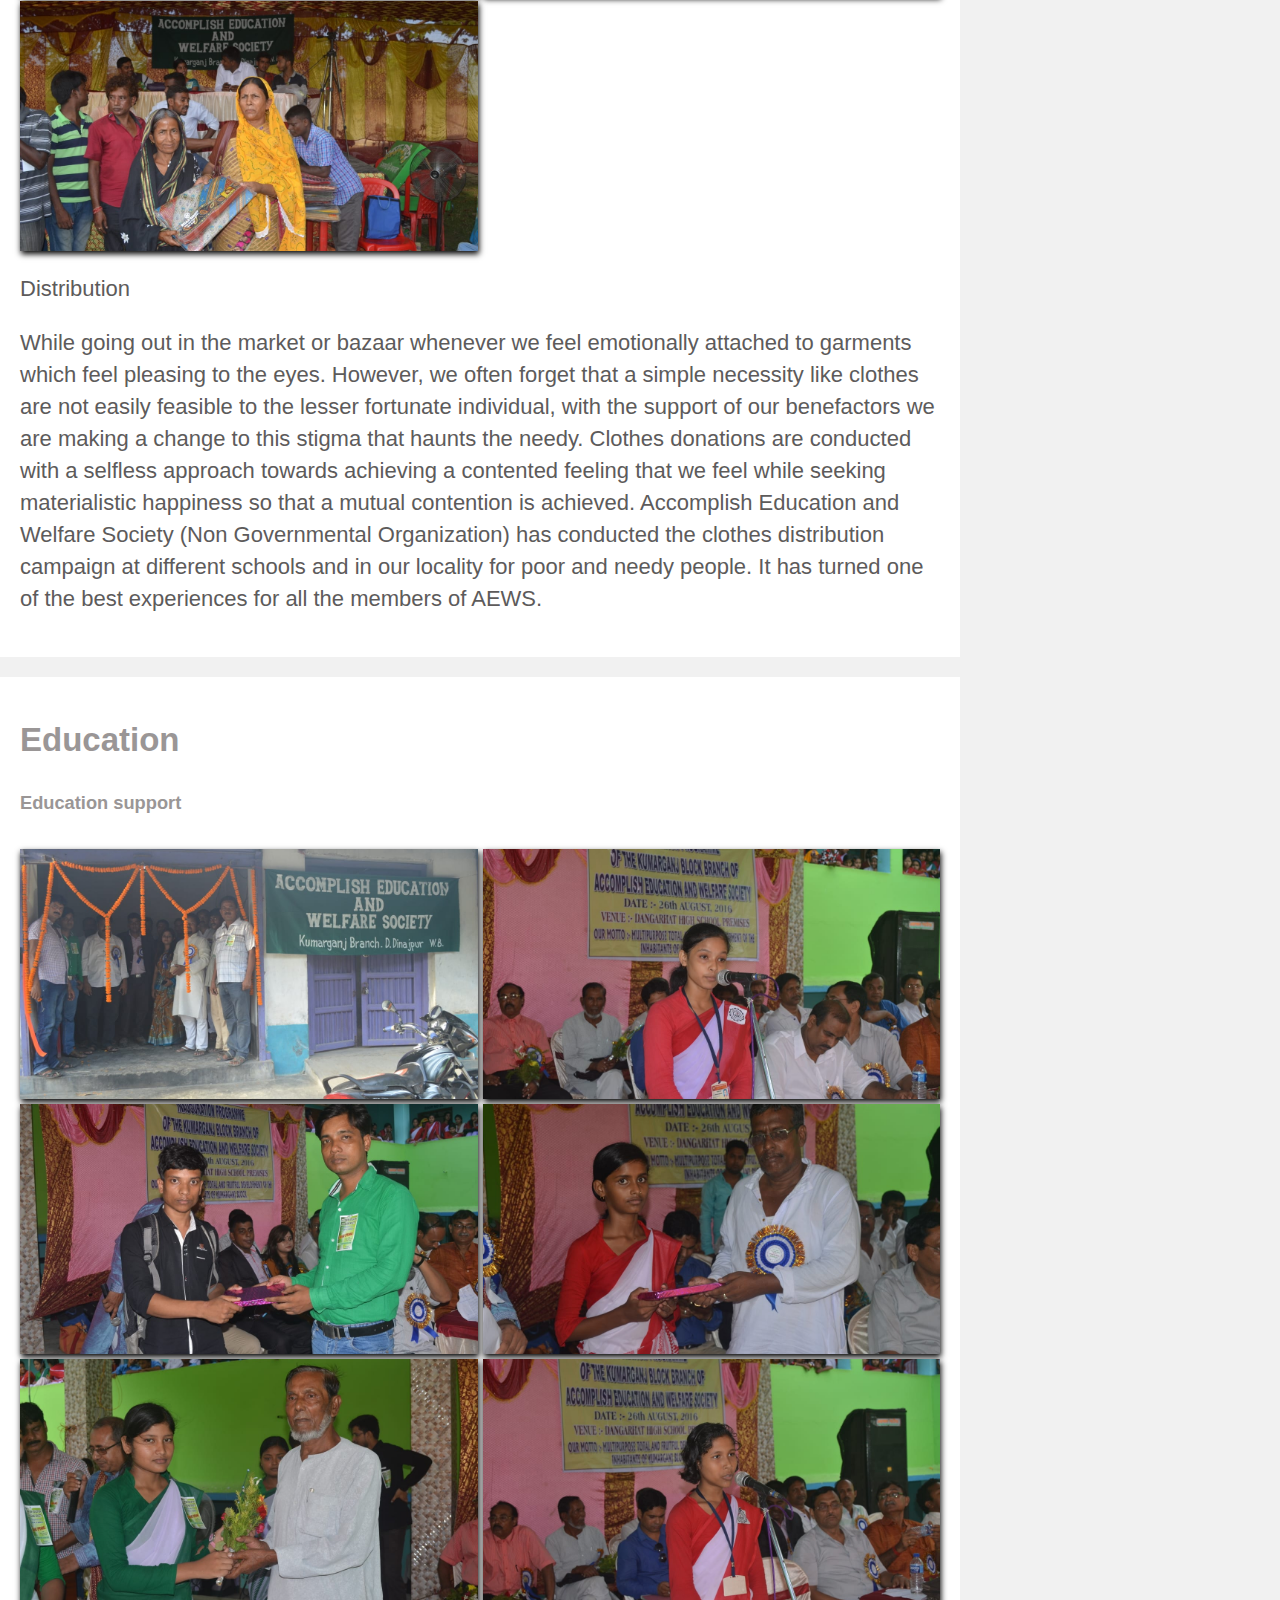
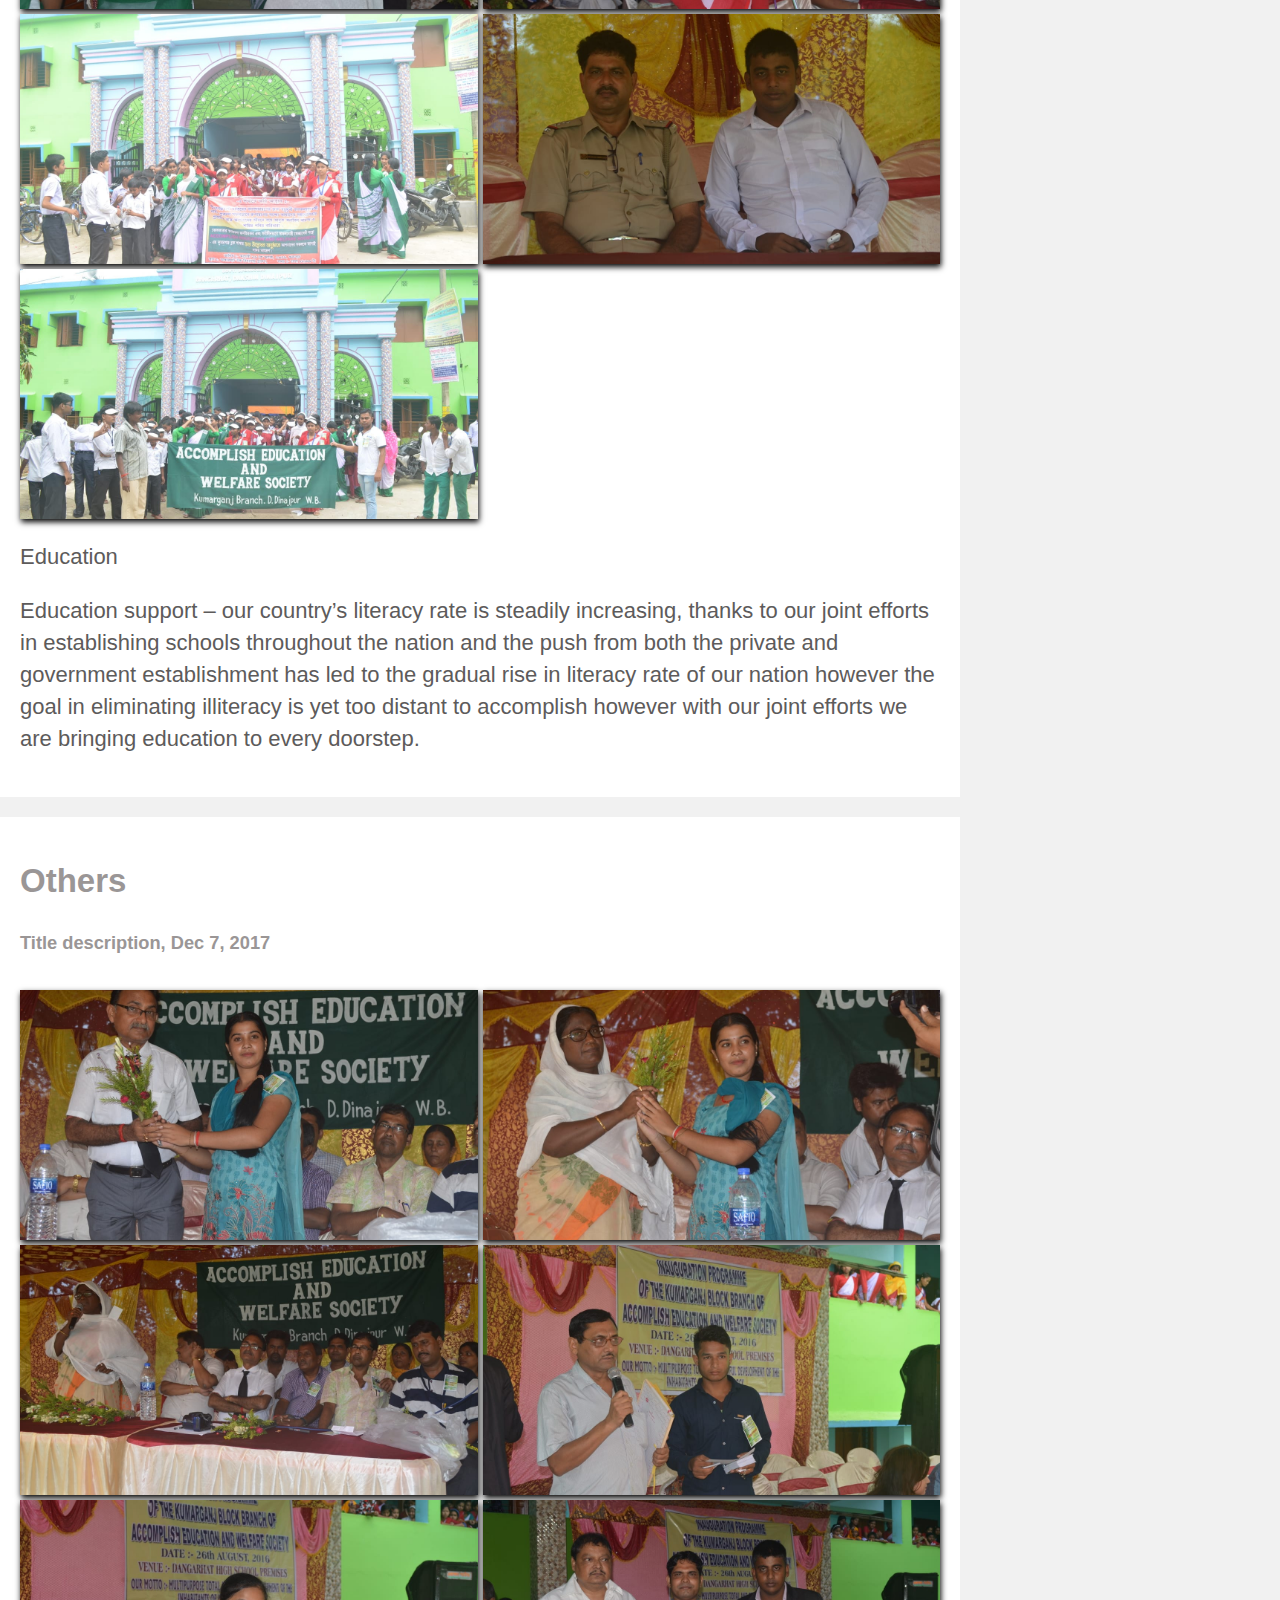
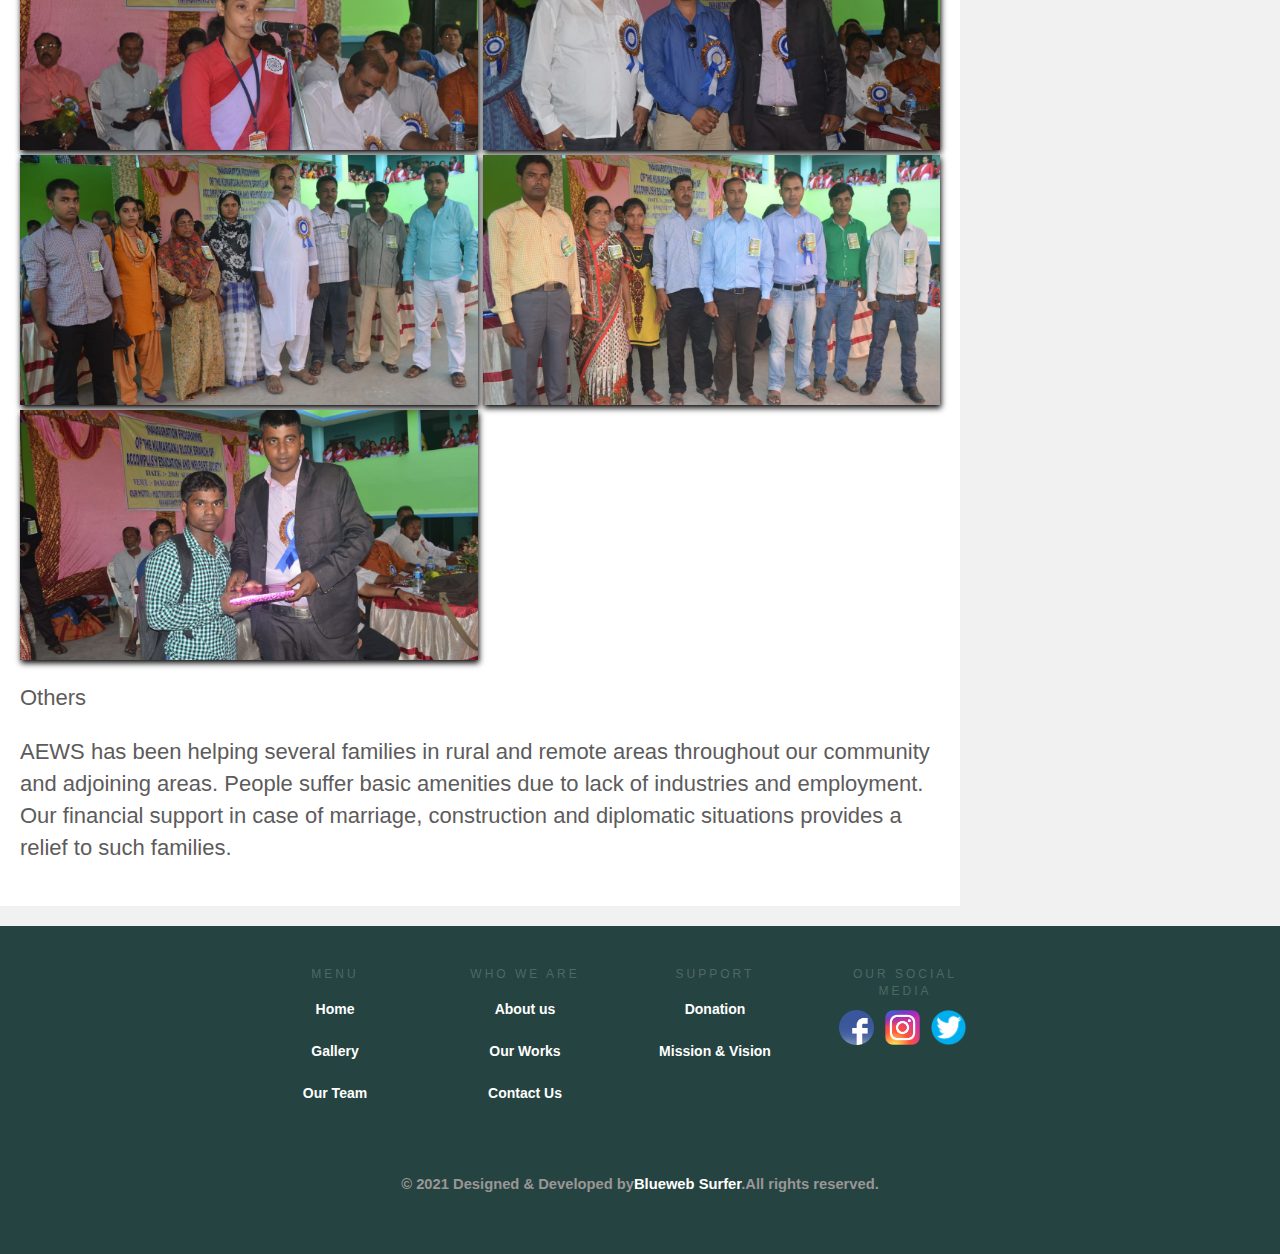
<file: our works.html>
<!DOCTYPE html>
<html lang="en">
<head>
    <meta charset="UTF-8">
    <meta http-equiv="X-UA-Compatible" content="IE=edge">
    <meta name="viewport" content="width=device-width, initial-scale=1.0">
    <link rel="stylesheet" type="text/css" href="css/our works.css">
   
    <title>Document</title>
</head>
<body>
    




  <!-- nav -->
  <nav style="
  height: 80px;
">
      <div id="logo"><a href="index.html" style="
        height: 74px;
        padding-top: 0px;
        padding-bottom: 0px;
    ">
        
        <img src="image/logo.png" alt="Forest" style="
          width: 78px;
      ">
      </a>
    </div>

      <label for="drop" class="toggle">Menu</label>
      <input type="checkbox" id="drop"/>
          <ul class="menu" style="
          top: 12px;
      ">
              <li><a href="index.html">Home</a></li>
              
             
              </li>
              <li><a href="donation.html">Donation</a></li>
              <li><a href="our works.html">Our Works</a></li>
              <li><a href="Ourteam.html">Our Team</a></li>
              <li><a href="contact us.html">Contact Us</a></li>
              <li><a href="About Us.html">About</a></li>
          </ul>
      </nav>







    <div class="header"></div>
      
      <div class="row">
        <div class="leftcolumn">


          <div class="card">
            <h2>Our Events</h2>
            <h5>Kumarganj</h5>
            <div id="gallery">
              <div class="photo">
                <img src="image/img1.jpg" alt="Photo 1" />
              </div>
              <div class="photo">
                <img src="image/img2.jpg" alt="Photo 2" />
              </div>
              <div class="photo">
                <img src="image/img3.jpg" alt="Photo 3"></img>
              </div>
              <div class="photo">
                <img src="image/img4.jpg" alt="Photo 4"></img>
              </div>
              <div class="photo">
                <img src="image/img5.jpg" alt="Photo 5"></img>
              </div>
              <div class="photo">
                <img src="image/img6.jpg" alt="Photo 6"></img>
              </div>
              <div class="photo">
                <img src="image/img7.jpg" alt="Photo 3"></img>
              </div>
              <div class="photo">
                <img src="image/img8.jpg" alt="Photo 7"></img>
              </div>
              <div class="photo">
                <img src="image/img9.jpg" alt="Photo 2" />
              </div>
              
            </div>
            <p>Events</p>
            <p>Our goal towards conducting a cultural event is to bring together people of different backgrounds and enrich the social lives of our
              patrons. The culmination of people of different cultures helps us in knowing more about the lives of people of variable backgrounds and
              adds to the experience of a cultural gathering.</p>
          </div>






          <div class="card">
            <h2>Our Programs</h2>
            <h5>Kumarganj</h5>
            <div id="gallery">
              <div class="photo">
                <img src="image/img10.jpg" alt="Photo 1" />
              </div>
              <div class="photo">
                <img src="image/img11.jpg" alt="Photo 2" />
              </div>
              <div class="photo">
                <img src="image/img12.jpg" alt="Photo 3"></img>
              </div>
              <div class="photo">
                <img src="image/img13.jpg" alt="Photo 4"></img>
              </div>
              <div class="photo">
                <img src="image/img14.jpg" alt="Photo 5"></img>
              </div>
              <div class="photo">
                <img src="image/img15.jpg" alt="Photo 6"></img>
              </div>
              <div class="photo">
                <img src="image/img16.jpg" alt="Photo 3"></img>
              </div>
              <div class="photo">
                <img src="image/img17.jpg" alt="Photo 7"></img>
              </div>
              <div class="photo">
                <img src="image/imh18.jpg" alt="Photo 2" />
              </div>
              
            </div>
            <p>Programs</p>
            <p>We also conduct events with a balanced frequency to raise awareness on discerning issues relevant to current times, we focus on maintaining a safe environment and reject discrimination by all means, so that we ensure a safe environment for every person irrelevant to caste, creed, color or culture. 
              We invite recognized figures to share their knowledge with us, hence all our participants complete a learning curve towards relevant times.</p>
          </div>

          <div class="card">
            <h2>Distribution</h2>
            <h5>Clothes Distribution ampaign </h5>
            <div id="gallery">
              <div class="photo">
                <img src="image/new1.jpg" alt="Photo 1" />
              </div>
              <div class="photo">
                <img src="image/new2.jpg" alt="Photo 2" />
              </div>
              <div class="photo">
                <img src="image/new3.jpg" alt="Photo 3"></img>
              </div>
              <div class="photo">
                <img src="image/new4.jpg" alt="Photo 4"></img>
              </div>
              <div class="photo">
                <img src="image/new5.jpg" alt="Photo 5"></img>
              </div>
              <div class="photo">
                <img src="image/new6.jpg" alt="Photo 6"></img>
              </div>
              <div class="photo">
                <img src="image/new7.jpg" alt="Photo 3"></img>
              </div>
              <div class="photo">
                <img src="image/new8.jpg" alt="Photo 7"></img>
              </div>
              <div class="photo">
                <img src="image/new9.jpg" alt="Photo 2" />
              </div>
              
            </div>
            <p>Distribution</p>
            <p>While going out in the market or bazaar whenever we feel emotionally attached to garments which feel pleasing to the eyes. However, we often forget that a simple necessity like clothes are not easily feasible to the lesser fortunate individual, with the support of our benefactors we are making a change to this stigma that haunts the needy. Clothes donations are conducted with a selfless approach towards achieving a contented feeling that we feel while seeking materialistic happiness so that a mutual contention is achieved. Accomplish Education and Welfare Society (Non Governmental Organization) has conducted the clothes distribution campaign at different schools and in our locality for poor and needy people. It has turned one of the best experiences for all the members of AEWS. </p>
          </div>

          <div class="card">
            <h2>Education</h2>
            <h5>Education support </h5>
            <div id="gallery">
              <div class="photo">
                <img src="image/ngo1.jpg" alt="Photo 1" />
              </div>
              <div class="photo">
                <img src="image/ngo2.jpg" alt="Photo 2" />
              </div>
              <div class="photo">
                <img src="image/ngo3.jpg" alt="Photo 3"></img>
              </div>
              <div class="photo">
                <img src="image/ngo4.jpg" alt="Photo 4"></img>
              </div>
              <div class="photo">
                <img src="image/ngo5.jpg" alt="Photo 5"></img>
              </div>
              <div class="photo">
                <img src="image/ngo6.jpg" alt="Photo 6"></img>
              </div>
              <div class="photo">
                <img src="image/ngo7.jpg" alt="Photo 3"></img>
              </div>
              <div class="photo">
                <img src="image/ngo8.jpg" alt="Photo 7"></img>
              </div>
              <div class="photo">
                <img src="image/ngo9.jpg" alt="Photo 2" />
              </div>
              
            </div>
            <p>Education</p>
            <p>Education support – our country’s literacy rate is steadily increasing, thanks to our joint efforts in establishing schools throughout the nation and the push from both the private and government establishment has led to the gradual rise in literacy rate of our nation however the goal in eliminating illiteracy is yet too distant to accomplish however with our joint efforts we are bringing education to every doorstep.</p>
          </div>

          <div class="card">
            <h2>Others</h2>
            <h5>Title description, Dec 7, 2017</h5>
            <div id="gallery">
              <div class="photo">
                <img src="image/next1.jpg" alt="Photo 1" />
              </div>
              <div class="photo">
                <img src="image/next2.jpg" alt="Photo 2" />
              </div>
              <div class="photo">
                <img src="image/next3.jpg" alt="Photo 3"></img>
              </div>
              <div class="photo">
                <img src="image/next4.jpg" alt="Photo 4"></img>
              </div>
              <div class="photo">
                <img src="image/next5.jpg" alt="Photo 5"></img>
              </div>
              <div class="photo">
                <img src="image/next6.jpg" alt="Photo 6"></img>
              </div>
              <div class="photo">
                <img src="image/next7.jpg" alt="Photo 3"></img>
              </div>
              <div class="photo">
                <img src="image/next8.jpg" alt="Photo 7"></img>
              </div>
              <div class="photo">
                <img src="image/next9.jpg" alt="Photo 2" />
              </div>
              
            </div>
            <p>Others</p>
            <p>AEWS has been helping several families in rural and remote areas throughout our community and adjoining areas. People suffer basic amenities due to lack of industries and employment. Our financial support in case of marriage, construction and diplomatic situations provides a relief to such families. </p>
          </div>
        </div>


        

        <div class="rightcolumn">
          <div class="card">
            <h3>A.E.W.S</h3>
            <p>Through workshops and various activities, awareness is generated amongst parents and local communities 
              about the importance of education and welfare of society also conducts regular counseling sessions to encourage parents to send their children especially girls to school and help them participate in various activities.</p>
            
          </div>
          <div class="card">
            <h3>Our Gallary</h3>
            <div class="fakeimg"><img src="image/lll.jpg" alt="Nature" class="responsive" width="60" height="40"></div><br>
            <div class="fakeimg"><img src="image/nnn.jpg" alt="Nature" class="responsive" width="60" height="40"></div><br>
            <div class="fakeimg"><img src="image/IMG-20210307-WA0026.jpg" alt="Nature" class="responsive" width="60" height="40"></div>
          </div>
          <div class="card">
            <h3>Our Address</h3>
            <div class="sec2addr">
              <p>45 BC, a Latin professor at Hampden-Sydney College in Virginia</p>
              <p><span class="collig">Phone :</span> +91 976885083</p>
              <p><span class="collig">Email :</span> vivek.mengu016@gmail.com</p>
              <p><span class="collig">Fax :</span> +91 9768850839</p>
          </div>
          </div>
          
        </div>
      </div>
      


         <!-- footer -->

<!-- FOOTER START -->
<div class="footer">
  <div class="contain">
  
 
  <div class="col">
    <h1>Menu</h1>
    <ul>
      <li><a href="../index.html">Home</a></li>
      <li><a href="../Our works/our works.html">Gallery</a></li>
      <li><a href="Ourteam.html">Our Team</a></li>
      
    </ul>
  </div>
  <div class="col">
    <h1>Who We Are</h1>
    <ul>
      
      <li><a href="../About us/About Us.html">About us</a></li>
      <li><a href="../Our works/our works.html">Our Works</a></li>
      <li><a href="../Contact us/contact us.html">Contact Us</a></li>
     
    </ul>
  </div>
  <div class="col">
    <h1>Support</h1>
    <ul>
      
      <li><a href="../donation/donation.html">Donation</a></li>
      <li><a href="../About us/About Us.html">Mission & Vision</a></li>
    </ul>
  </div>
  
      
     
    </ul>
  </div>
  <div class="col social">
    <h1>Our Social media</h1>
    <ul>
      <li><img src="image/facebook.png" width="32" style="width: 35px;"></li>
      <li><img src="image/instagram.png" width="32" style="width: 35px;"></li>
      <li><img src="image/twitter.png" width="32" style="width: 35px;"></li>
    </ul>
  </div>

<div class="clearfix"></div>
<h6> © 2021 Designed & Developed by<a href="https://www.bluewebsurfer.com">Blueweb Surfer</a>.All rights reserved.</h6>
</div>
</div>
<!-- END OF FOOTER -->
</body>
</html>
</file>
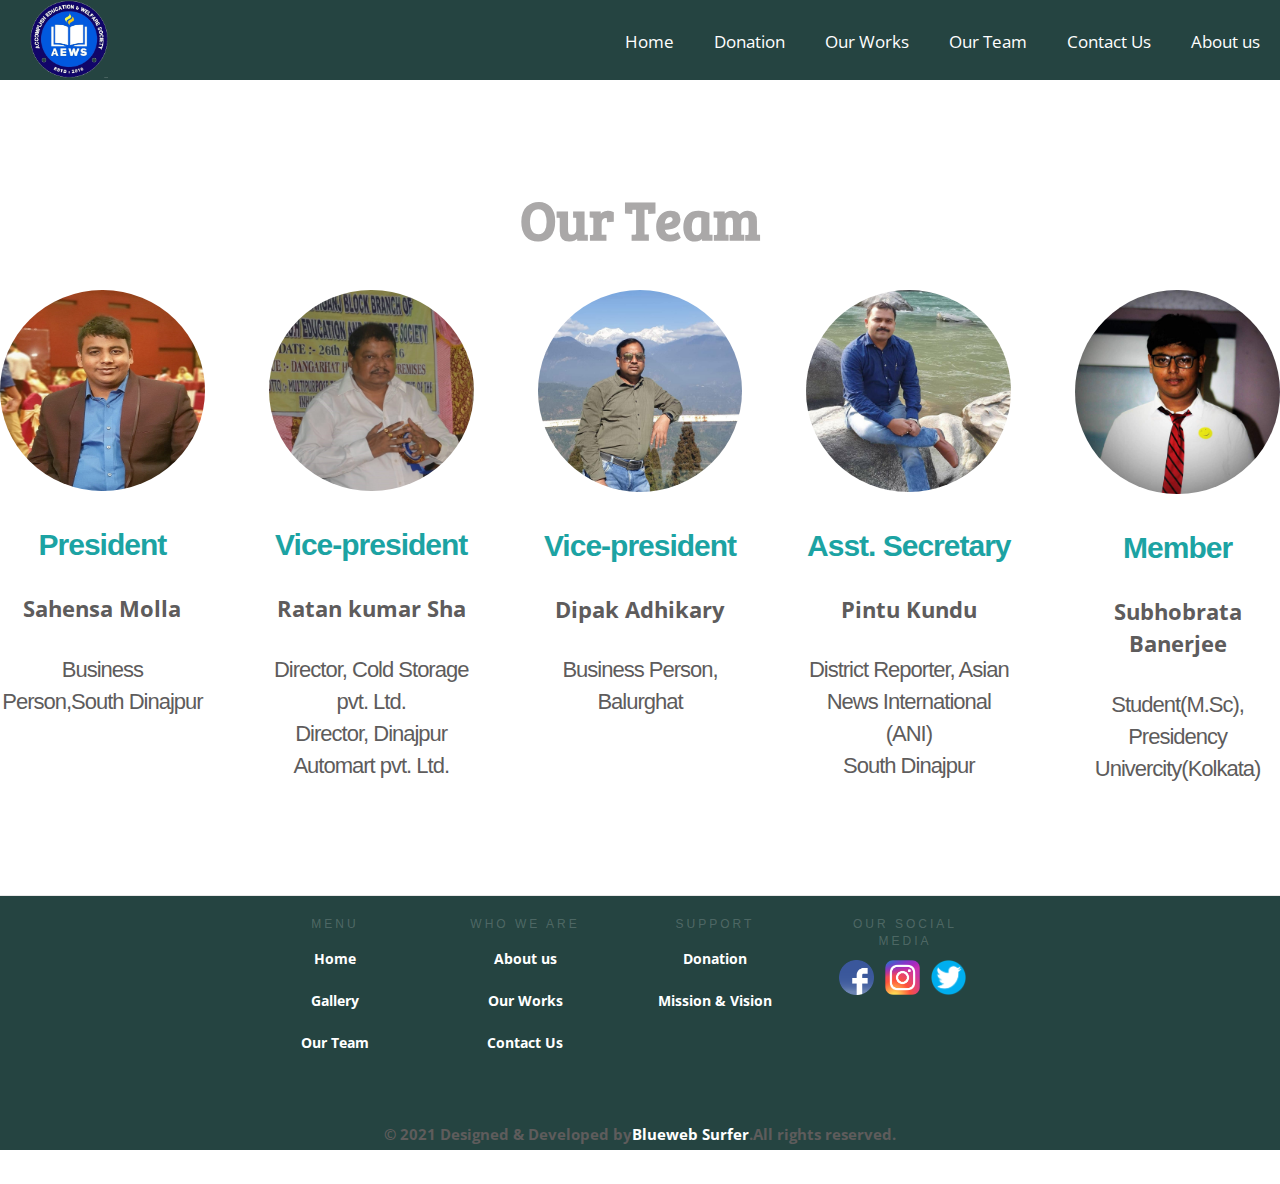
<file: Ourteam.html>
<!DOCTYPE html>
<html lang="en">
<head>
    <meta charset="UTF-8">
    <meta http-equiv="X-UA-Compatible" content="IE=edge">
    <meta name="viewport" content="width=device-width, initial-scale=1.0">
    <link rel="stylesheet" type="text/css" href="css/ourteam.css"
    
</head>
<body>
    



    <!-- nav -->

    <nav >
        <div id="logo" ><a href="index.html" style="
          padding-top: 0px;
          padding-bottom: 0px;
          padding-left: 0px;
      ">
          <img src="image/logo.png" alt="Forest" style=" width: 78px; "/>
        </a>
        </div>

        <label for="drop" class="toggle">Menu</label>
        <input type="checkbox" id="drop">
            <ul class="menu" style="
            top: 12px;
        ">
                <li><a href="index.html">Home</a></li>
                <li><a href="donation/donation.html">Donation</a></li>

                <!-- First Tier Drop Down -->
                <li><a href="Our works/our works.html">Our Works</a></li>
                <li><a href="Ourteam.html">Our Team</a></li>
               

                
                <li><a href="contact us.html">Contact Us</a></li>
                <li><a href="About us/About Us.html">About us</a></li>
            </ul>
      </nav>



      <!-- body -->

<!-- this section wraps the team members as a container-->

<section class="cf team-container">
    <!-- <h1 class="team-h1">Our Team</h1> -->
  <h1>Our Team</h1>
      <!-- member-->  
      <div class="team-member">
        <img class="team-photo" src="image/President.jpg">
        <h3>President</h3>
        <h4>Sahensa Molla</h4>
        <span>Business Person,South Dinajpur</span>
       
      </div>
  
  
      <!-- member-->
      <div class="team-member">
      <img class="team-photo" src="image/vice-president1.jpg">
        <h3>Vice-president</h3>
        <h4>Ratan kumar Sha</h4>
        <span> Director, Cold Storage pvt. Ltd.</span>
        <span> Director, Dinajpur Automart pvt. Ltd.</span>
         
      </div>
  
  
      <!-- member-->
      <div class="team-member">
      <img class="team-photo" src="image/vice-president2.jpg">
        <h3>Vice-president</h3>
        <h4>Dipak Adhikary</h4>
        <span>Business Person, Balurghat</span>
        
      </div> 
  
  
  
      <!-- member-->
      <div class="team-member">
      <img class="team-photo" src="image/secretary.jpg">
        <h3>Asst. Secretary</h3>
        <h4>Pintu Kundu</h4>
        <span>District Reporter, Asian News International (ANI)</span>
        <span> South Dinajpur</span>
         
      </div> 
  
  
      <!-- member-->
      <div class="team-member">
      <img class="team-photo" src="image/member.jpg">
        <h3>Member</h3>
        <h4>Subhobrata Banerjee</h4>
        <span>Student(M.Sc),  Presidency Univercity(Kolkata)</span>
         
      </div> 
    
   </section>


     <!-- footer -->

     <div class="footer">
        <div class="contain">
        
       
        <div class="col">
          <h1>Menu</h1>
          <ul>
            <li><a href="index.html">Home</a></li>
            <li><a href="our works.html">Gallery</a></li>
            <li><a href="Ourteam.html">Our Team</a></li>
            
          </ul>
        </div>
        <div class="col">
          <h1>Who We Are</h1>
          <ul>
            
            <li><a href="About Us.html">About us</a></li>
            <li><a href="our works.html">Our Works</a></li>
            <li><a href="contact us.html">Contact Us</a></li>
           
          </ul>
        </div>
        <div class="col">
          <h1>Support</h1>
          <ul>
            
            <li><a href="donation.html">Donation</a></li>
            <li><a href="About Us.html">Mission & Vision</a></li>
          </ul>
        </div>
        
            
           
          </ul>
        </div>
        <div class="col social">
          <h1>Our Social media</h1>
          <ul>
            <li><img src="image/facebook.png" width="32" style="width: 35px;"></li>
            <li><img src="image/instagram.png" width="32" style="width: 35px;"></li>
            <li><img src="image/twitter.png" width="32" style="width: 35px;"></li>
          </ul>
        </div>
      
      <div class="clearfix"></div>
      <h6> © 2021 Designed & Developed by<a href="https://www.bluewebsurfer.com">Blueweb Surfer</a>.All rights reserved.</h6>
      </div>
      </div>
      <!-- END OF FOOTER -->
</body>
</html>
</file>
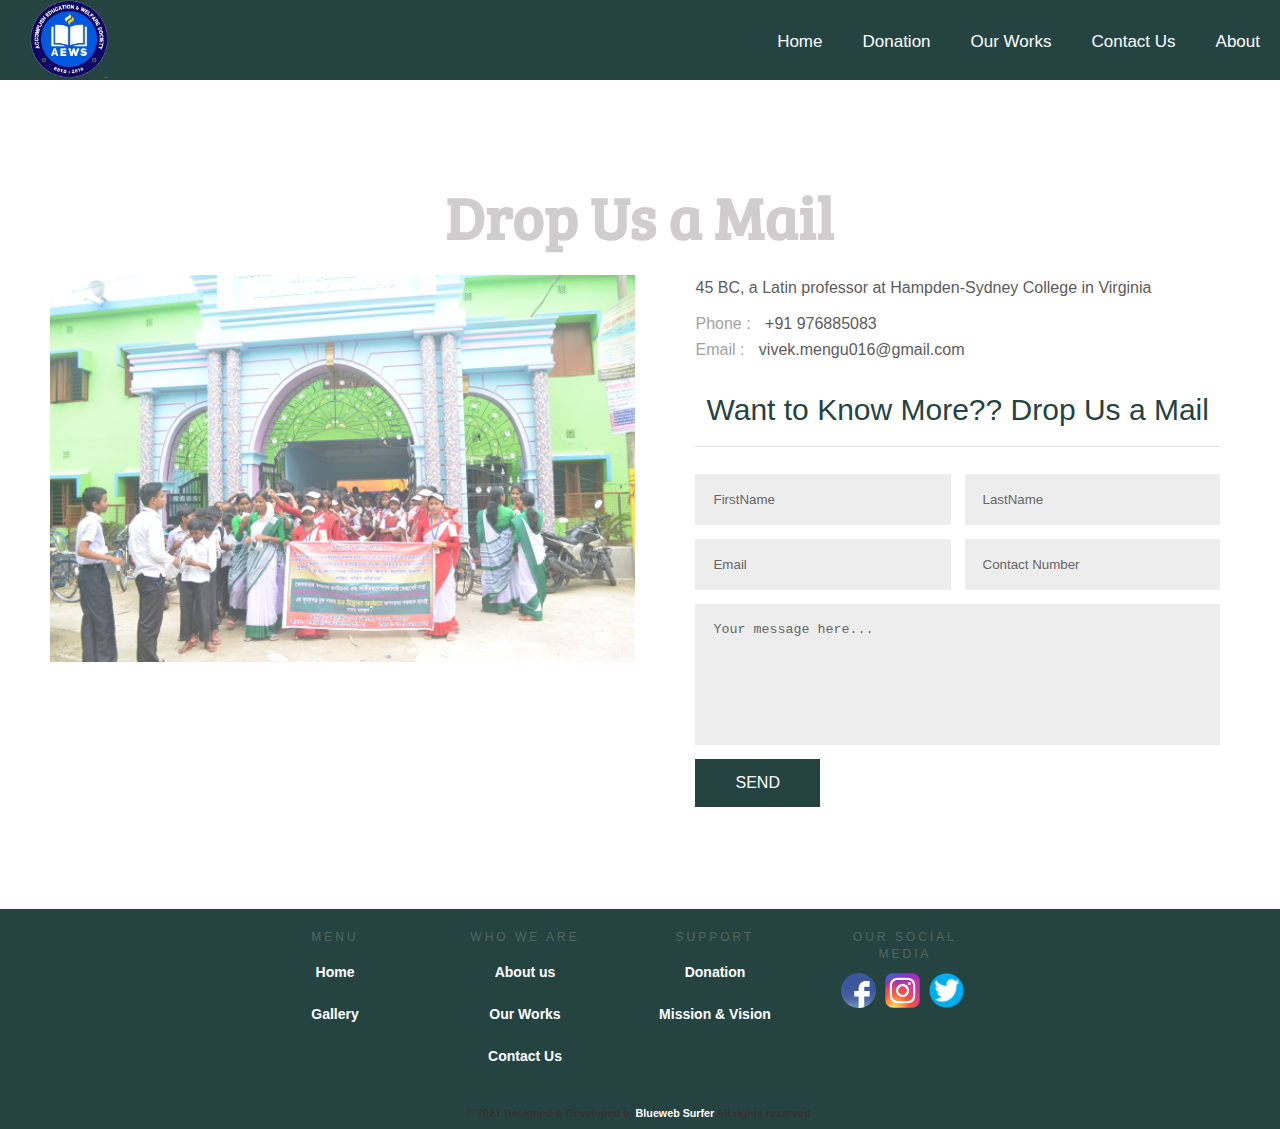
<file: Contact us/contact us.html>
<!DOCTYPE html>
<html lang="en">
<head>
    <meta charset="UTF-8">
    <meta http-equiv="X-UA-Compatible" content="IE=edge">
    <meta name="viewport" content="width=device-width, initial-scale=1.0">
    <link rel="preconnect" href="https://fonts.gstatic.com">

    <link rel="stylesheet" type="text/css" href="contact us.css">

    <title>Document</title>
</head>
<body>
    
   <!-- nav -->
  <nav style="
  height: 80px;
">
      <div id="logo"><img src="logo.png" alt="Forest" style="
          width: 78px;
      "></div>

      <label for="drop" class="toggle">Menu</label>
      <input type="checkbox" id="drop"/>
          <ul class="menu" style="
          top: 12px;
      ">
              <li><a href="../index.html">Home</a></li>
              
             
              </li>
              <li><a href="../donation/donation.html">Donation</a></li>
              <li><a href="../Our works/our works.html">Our Works</a></li>
              <li><a href="../Contact us/contact us.html">Contact Us</a></li>
              <li><a href="../About us/About Us.html">About</a></li>
          </ul>
      </nav>
    
    


    <body>
        <div class="container">
            <div class="innerwrap">
            
               
                        
                        <h1>Drop Us a Mail</h1>
                  
            
                <section class="section2 clearfix">
                    <div class="col2 column1 first">
                        <img src="pic8.jpg" alt="Snow" style="width:100%">
                    </div>
                    <div class="col2 column2 last">
                        <div class="sec2innercont">
                            <div class="sec2addr">
                                <p>45 BC, a Latin professor at Hampden-Sydney College in Virginia</p>
                                <p><span class="collig">Phone :</span> +91 976885083</p>
                                <p><span class="collig">Email :</span> vivek.mengu016@gmail.com</p>
                                
                            </div>
                        </div>
                        <div class="sec2contactform">
                            <h3 class="sec2frmtitle">Want to Know More?? Drop Us a Mail</h3>
                            <form action="">
                                <div class="clearfix">
                                    <input class="col2 first" type="text" placeholder="FirstName">
                                    <input class="col2 last" type="text" placeholder="LastName">
                                </div>
                                <div class="clearfix">
                                    <input  class="col2 first" type="Email" placeholder="Email">
                                    <input class="col2 last" type="text" placeholder="Contact Number">
                                </div>
                                <div class="clearfix">
                                    <textarea name="textarea" id="" cols="30" rows="7">Your message here...</textarea>
                                </div>
                                <div class="clearfix"><input type="submit" value="Send"></div>
                            </form>
                        </div>
    
                    </div>
                </section>
            
            </div>
        </div>
    </body>
    

    <!-- footer -->

    <div class="footer">
      <div class="contain">
      
     
      <div class="col">
        <h1>Menu</h1>
        <ul>
          <li><a href="../index.html">Home</a></li>
          <li><a href="../Our works/our works.html">Gallery</a></li>
          
        </ul>
      </div>
      <div class="col">
        <h1>Who We Are</h1>
        <ul>
          
          <li><a href="../About us/About Us.html">About us</a></li>
          <li><a href="../Our works/our works.html">Our Works</a></li>
          <li><a href="../Contact us/contact us.html">Contact Us</a></li>
         
        </ul>
      </div>
      <div class="col">
        <h1>Support</h1>
        <ul>
          
          <li><a href="../donation/donation.html">Donation</a></li>
          <li><a href="../About us/About Us.html">Mission & Vision</a></li>
        </ul>
      </div>
      
          
         
        </ul>
      </div>
      <div class="col social">
        <h1>Our Social media</h1>
        <ul>
          <li><img src="facebook.png" width="32" style="width: 35px;"></li>
          <li><img src="instagram.png" width="32" style="width: 35px;"></li>
          <li><img src="twitter.png" width="32" style="width: 35px;"></li>
        </ul>
      </div>
    
    <div class="clearfix"></div>
    <h6> © 2021 Designed & Developed by<a href="https://www.bluewebsurfer.com">Blueweb Surfer</a>.All rights reserved.</h6>
    </div>
    </div>
    <!-- END OF FOOTER -->
</body>
</html>
</file>
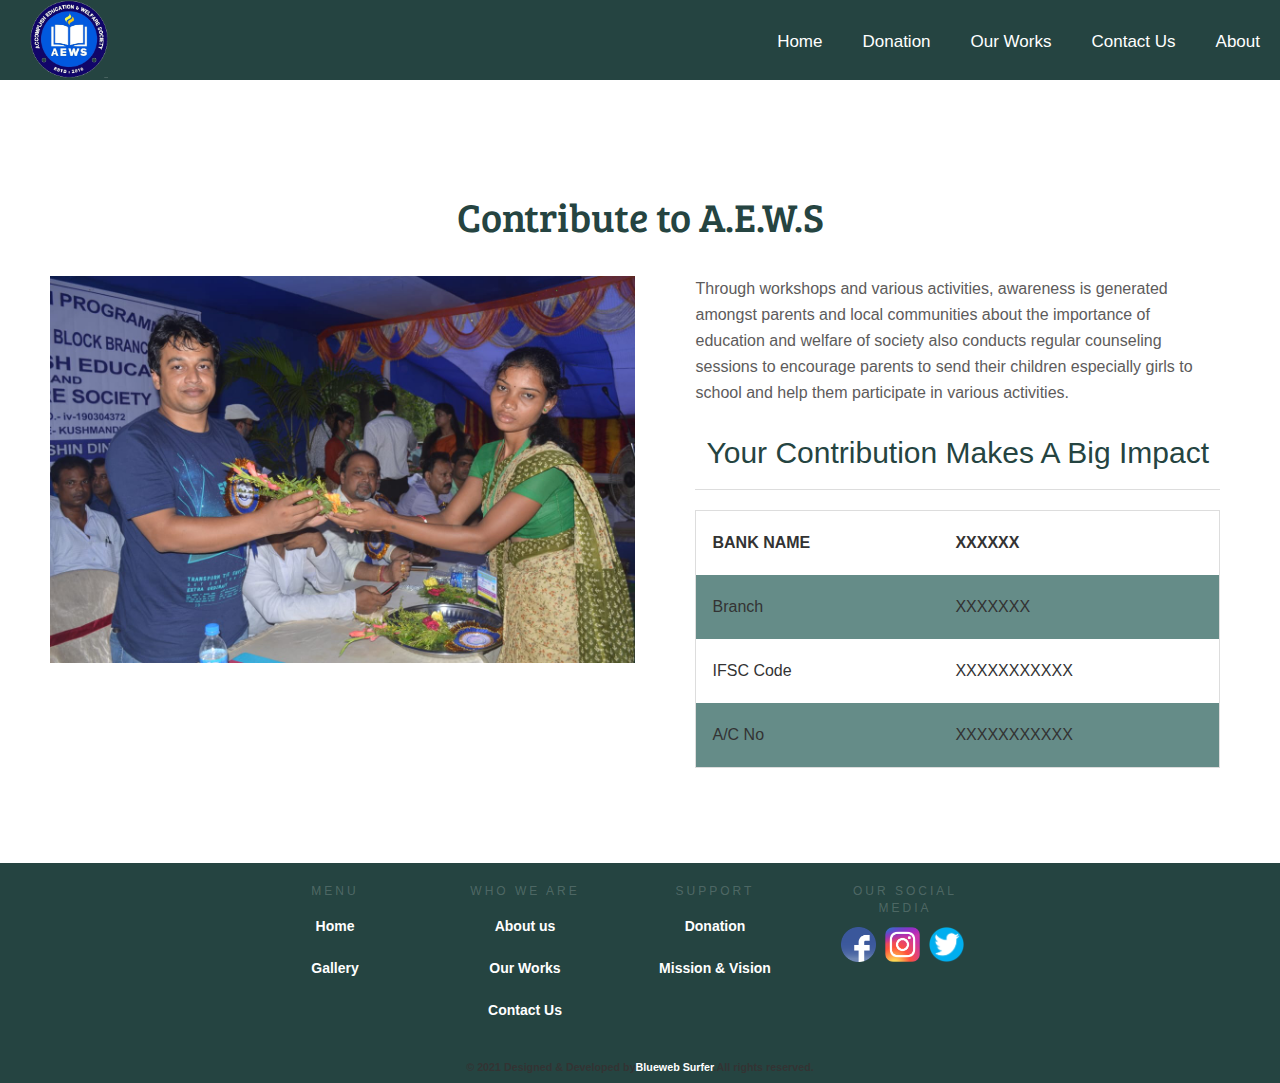
<file: donation/donation.html>
<!DOCTYPE html>
<html lang="en">
<head>
    <meta charset="UTF-8">
    <meta http-equiv="X-UA-Compatible" content="IE=edge">
    <meta name="viewport" content="width=device-width, initial-scale=1.0">
    <link rel="stylesheet" type="text/css" href="donation.css">

    <title>Document</title>
</head>
<body>
    



    <!-- <nav id="nav">
        <div class="wrapper">
            <img src="logo.png" alt="Forest" style="width: 60px;">
            <div class="hamburger" id="ham">
                <span class="lettuce slice"></span>            
                <span class="cheese slice"></span>
                <span class="beef slice"></span>
            </div>
            <div class="linkWrapper">
                <a href="../index.html">Home</a>
                <a href="../About us/About Us.html">About Us</a>
                <a href="../Our works/our works.html">Our Works</a>
                <a href="../Contact us/contact us.html">Contact Us</a>
                <a href="../donation/donation.html" class="active">Donation</a>
            </div>
        </div>
    </nav> -->
    

    <nav style="
  height: 80px;
">
      <div id="logo"><img src="logo.png" alt="Forest" style="
          width: 78px;
      "></div>

      <label for="drop" class="toggle">Menu</label>
      <input type="checkbox" id="drop"/>
          <ul class="menu" style="
          top: 12px;
      ">
              <li><a href="../index.html">Home</a></li>
              
             
              </li>
              <li><a href="../donation/donation.html">Donation</a></li>
              <li><a href="../Our works/our works.html">Our Works</a></li>
              <li><a href="../Contact us/contact us.html">Contact Us</a></li>
              <li><a href="../About us/About Us.html">About</a></li>
          </ul>
      </nav>
    


    <body>
        <div class="container">
            <div class="innerwrap">
            
                <section class="section1 clearfix">
                    <div class="textcenter">
                       
                        <h1 style="
                    margin-top: 80px;
                    ">Contribute to A.E.W.S</h1>
                    </div>
                </section>
            
                <section class="section2 clearfix">
                    <div class="col2 column1 first">
                        <img src="pic2.jpg" alt="Snow" style="width:100%">
                    </div>
                    <div class="col2 column2 last">
                        <div class="sec2innercont">
                            <div class="sec2addr">
                                <p>Through workshops and various activities, awareness is generated amongst parents and local communities about the importance of education and welfare of society also conducts regular counseling sessions to encourage parents to send their children especially girls to school and help them participate in various activities.</p>
                                
                            </div>
                        </div>
                        <div class="sec2contactform">
                            <h3 class="sec2frmtitle">Your Contribution Makes A Big Impact</h3>
                            <table>
                                <tr>
                                  <th>BANK NAME</th>
                                  
                                  <th>XXXXXX</th>
                                </tr>
                                <tr>
                                  <td>Branch</td>
                                  
                                  <td>XXXXXXX</td>
                                </tr>
                                <tr>
                                  <td>IFSC Code</td>
                                  
                                  <td>XXXXXXXXXXX</td>
                                </tr>
                                <tr>
                                  <td>A/C No</td>
                                  
                                  <td>XXXXXXXXXXX</td>
                                </tr>
                                
                              </table>
                        </div>
    
                    </div>
                </section>
            
            </div>
        </div>
    </body>
    

    <!-- footer -->

  <!-- FOOTER START -->
  <div class="footer">
    <div class="contain">
    
   
    <div class="col">
      <h1>Menu</h1>
      <ul>
        <li><a href="../index.html">Home</a></li>
        <li><a href="../Our works/our works.html">Gallery</a></li>
        
      </ul>
    </div>
    <div class="col">
      <h1>Who We Are</h1>
      <ul>
        
        <li><a href="../About us/About Us.html">About us</a></li>
        <li><a href="../Our works/our works.html">Our Works</a></li>
        <li><a href="../Contact us/contact us.html">Contact Us</a></li>
       
      </ul>
    </div>
    <div class="col">
      <h1>Support</h1>
      <ul>
        
        <li><a href="../donation/donation.html">Donation</a></li>
        <li><a href="../About us/About Us.html">Mission & Vision</a></li>
      </ul>
    </div>
    
        
       
      </ul>
    </div>
    <div class="col social">
      <h1>Our Social media</h1>
      <ul>
        <li><img src="facebook.png" width="32" style="width: 35px;"></li>
        <li><img src="instagram.png" width="32" style="width: 35px;"></li>
        <li><img src="twitter.png" width="32" style="width: 35px;"></li>
      </ul>
    </div>

  <div class="clearfix"></div>
  <h6> © 2021 Designed & Developed by<a href="https://www.bluewebsurfer.com">Blueweb Surfer</a>.All rights reserved.</h6>
  </div>
  </div>
  <!-- END OF FOOTER -->
</body>
</html>
</file>
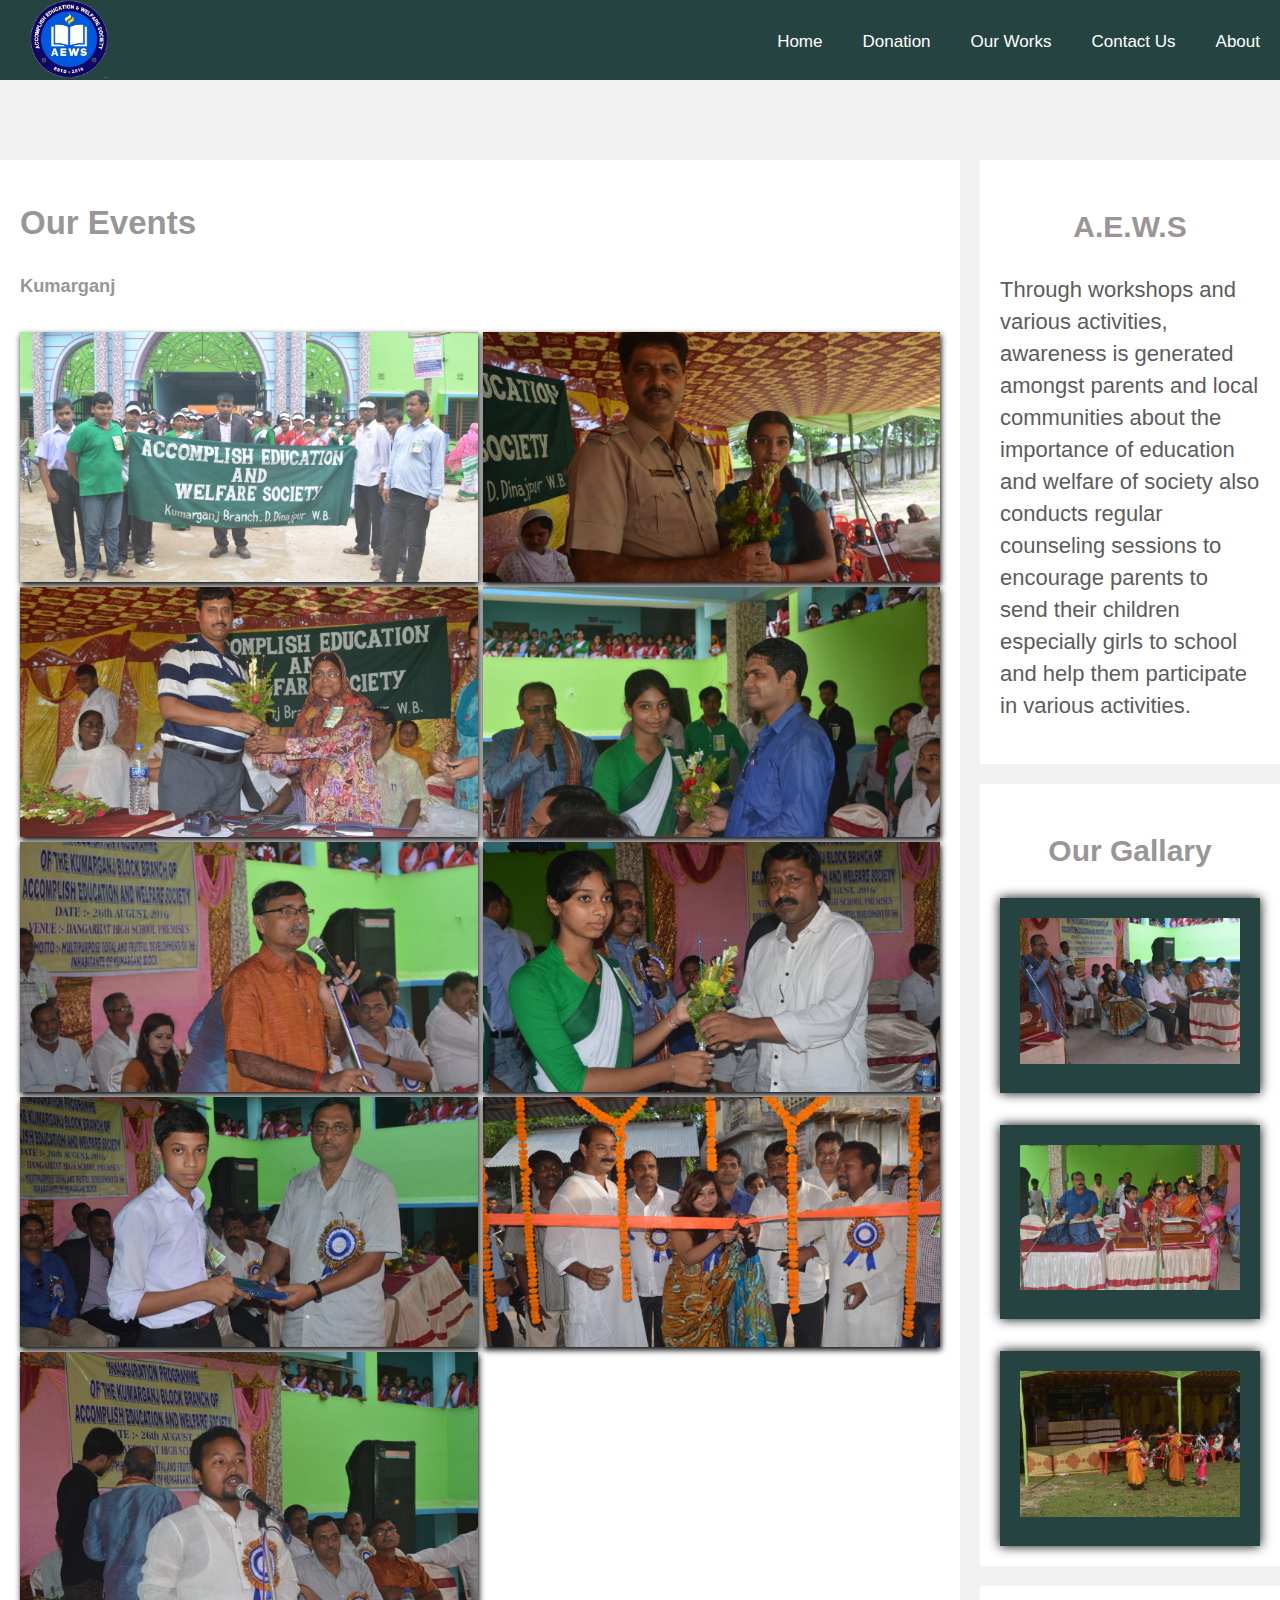
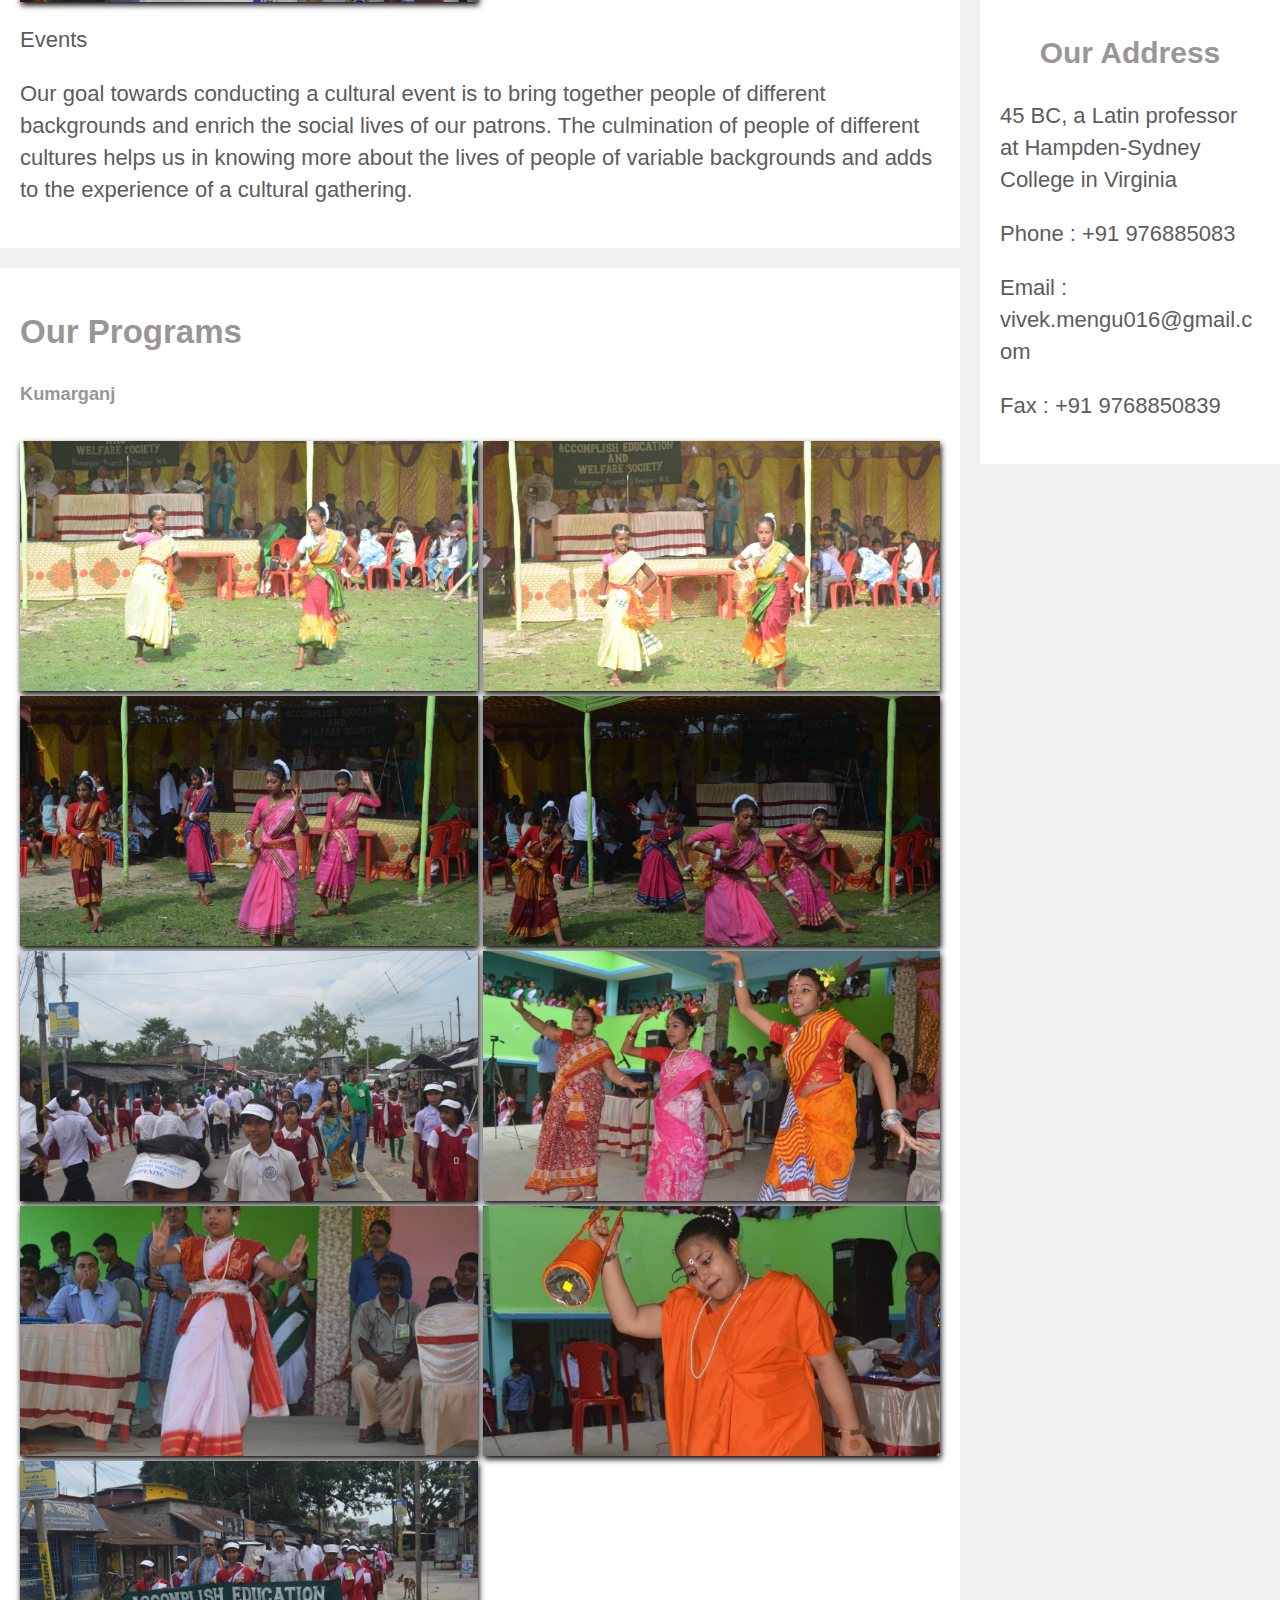
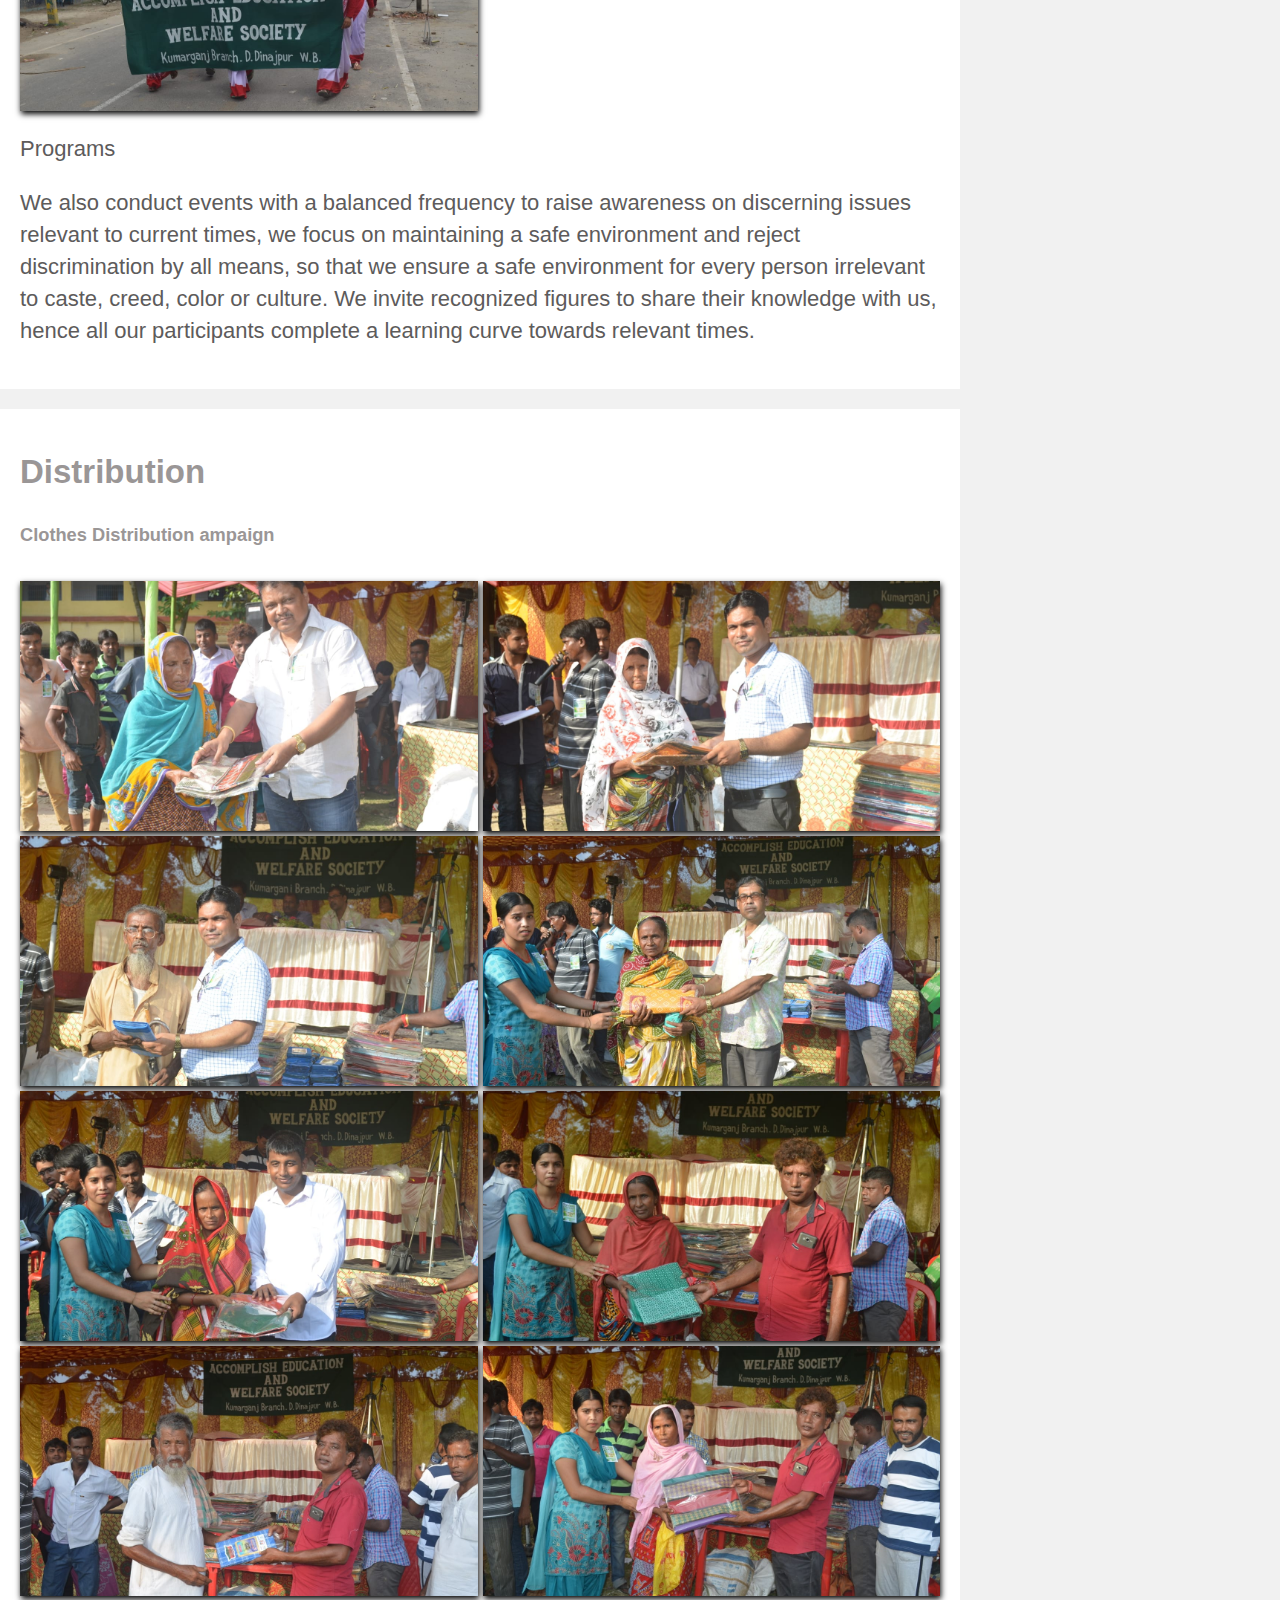
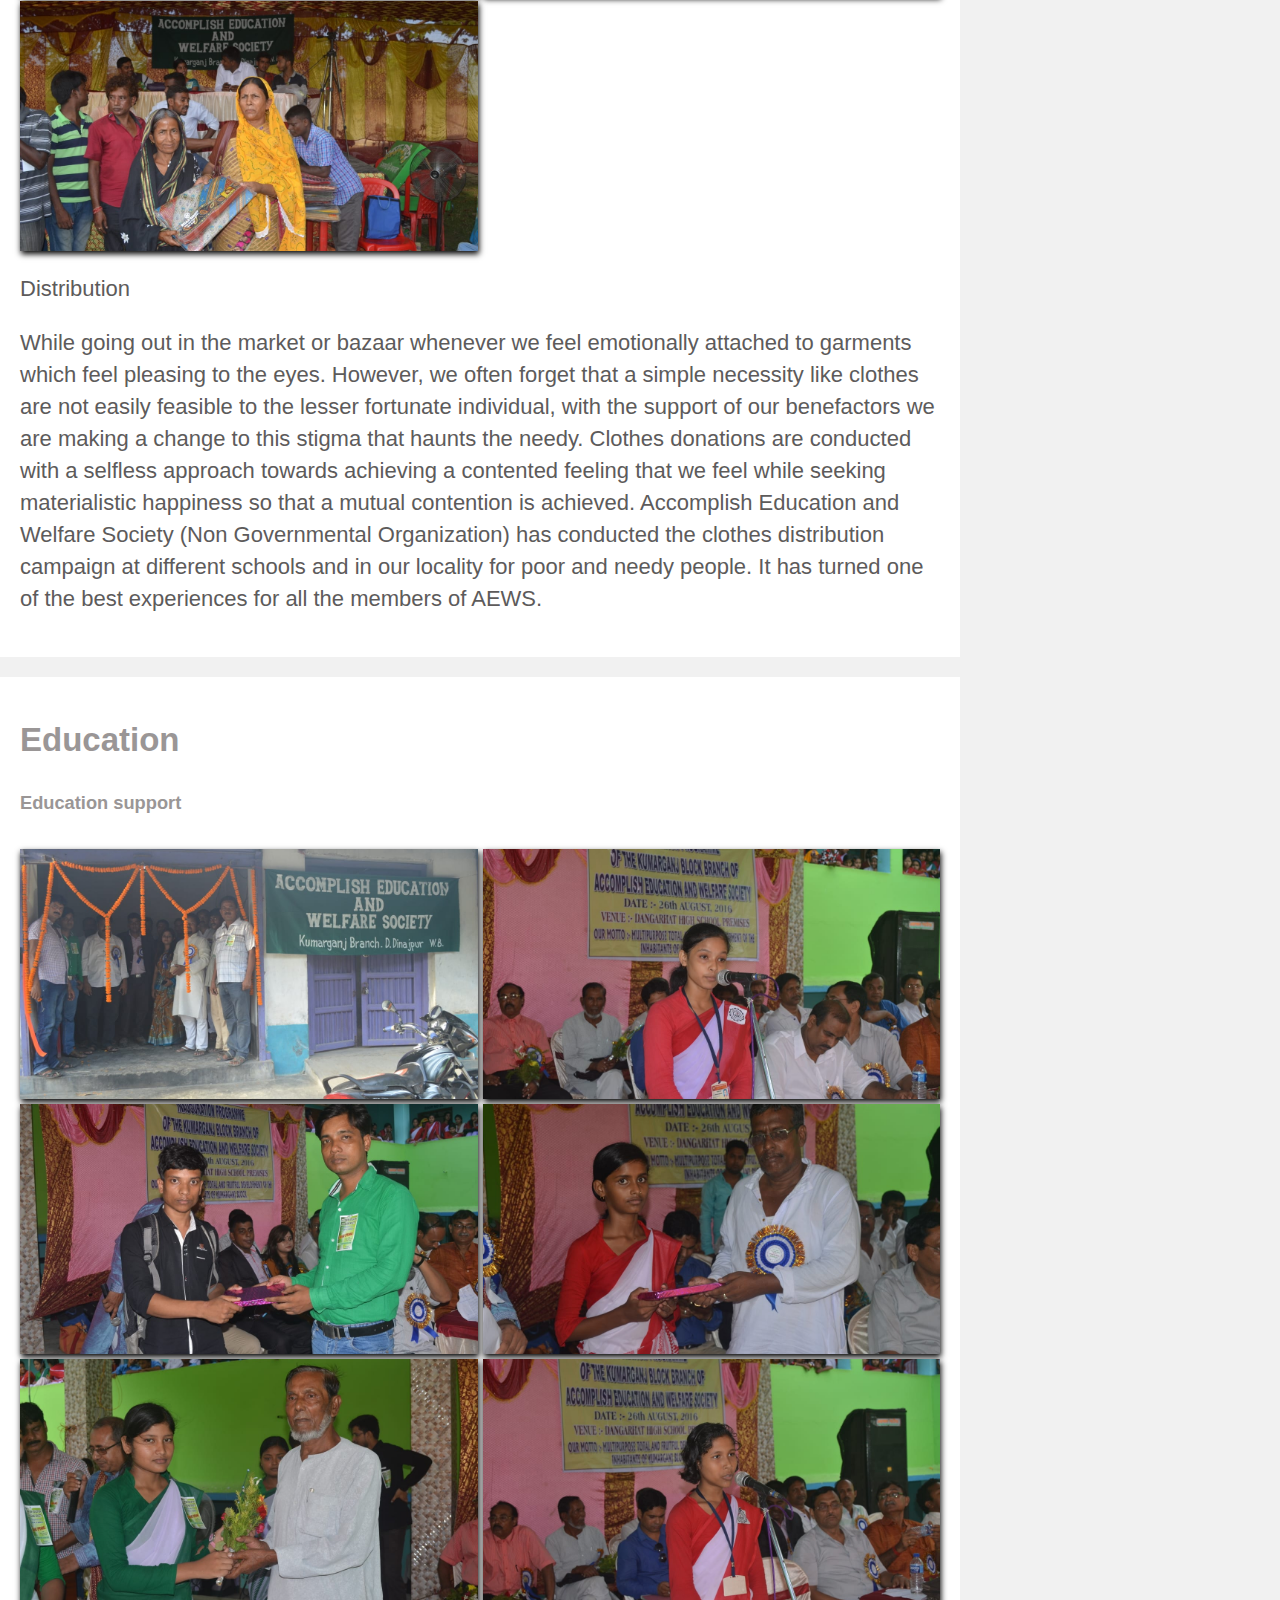
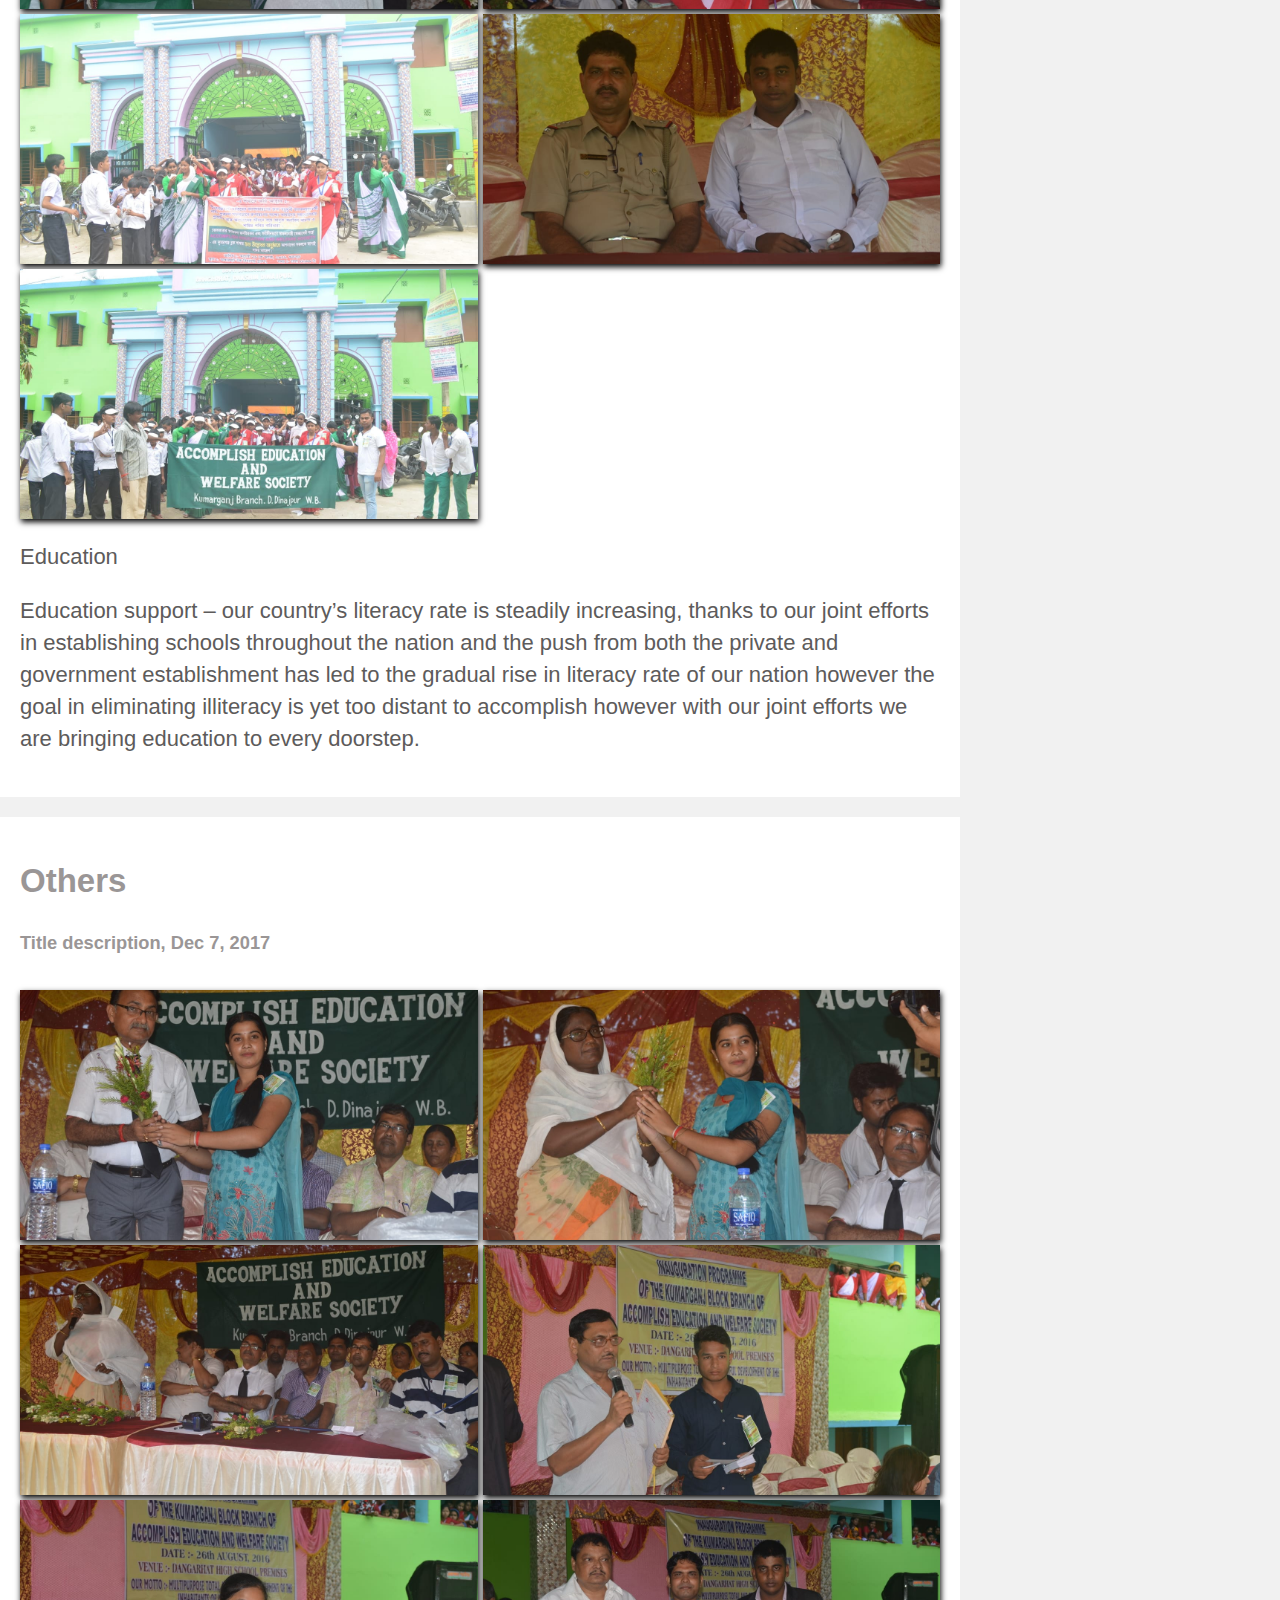
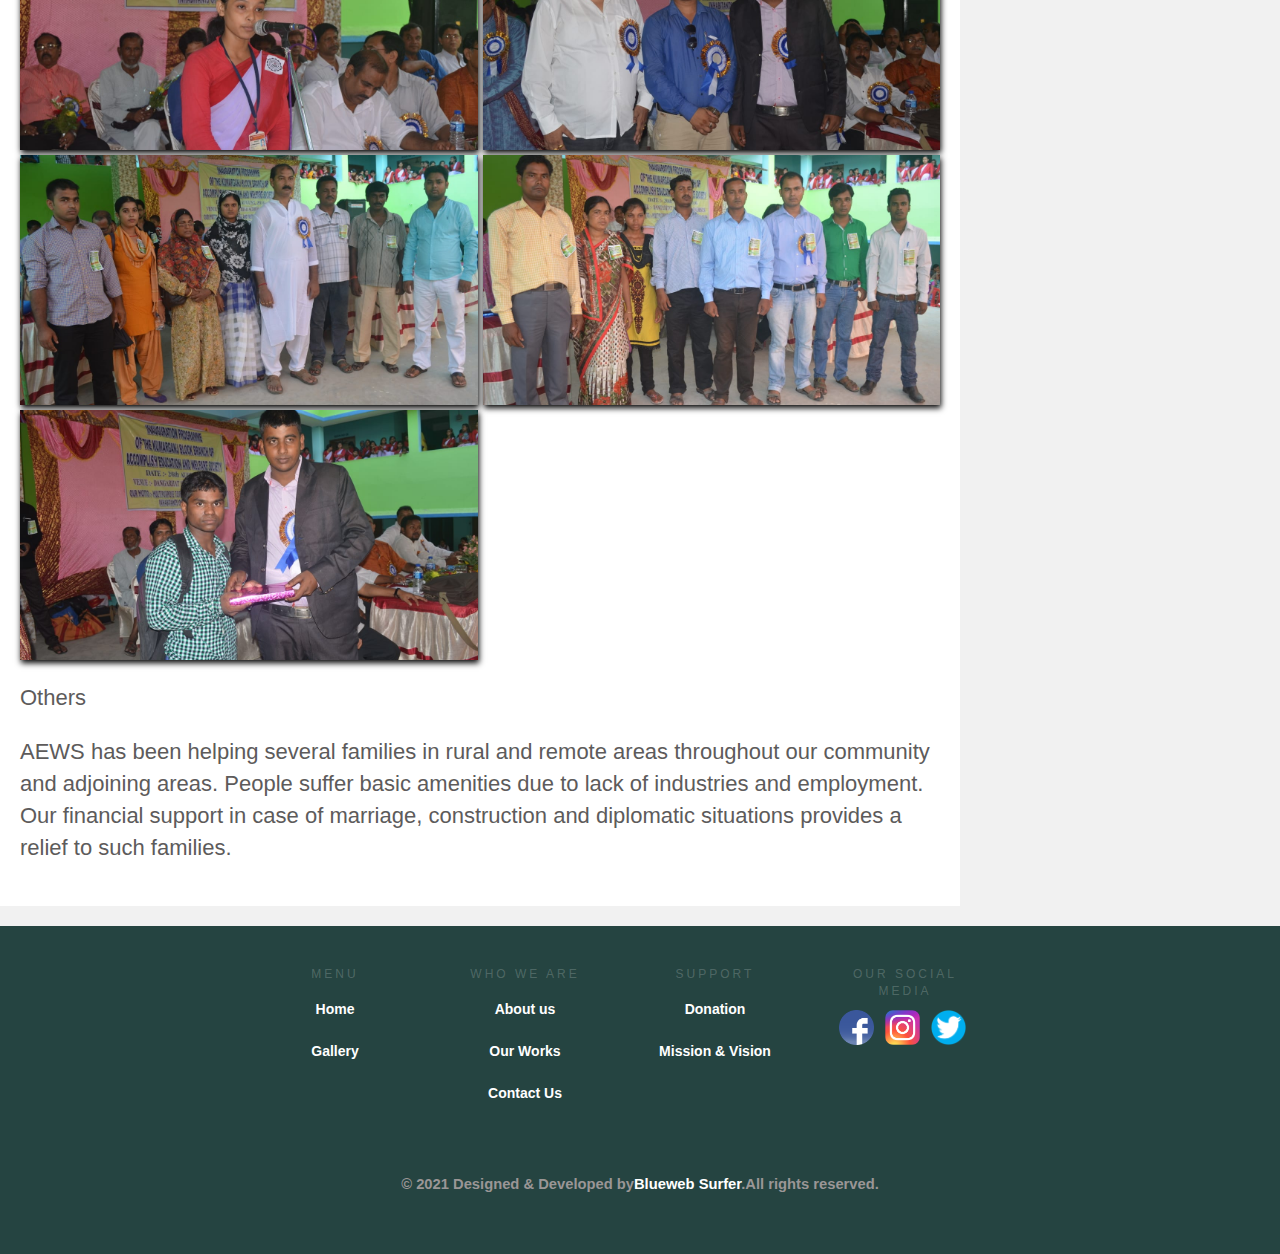
<file: Our works/our works.html>
<!DOCTYPE html>
<html lang="en">
<head>
    <meta charset="UTF-8">
    <meta http-equiv="X-UA-Compatible" content="IE=edge">
    <meta name="viewport" content="width=device-width, initial-scale=1.0">
    <link rel="stylesheet" type="text/css" href="our works.css">
    <title>Document</title>
</head>
<body>
    




  <!-- nav -->
  <nav style="
  height: 80px;
">
      <div id="logo"><a href="../index.html" style="
        height: 74px;
        padding-top: 0px;
        padding-bottom: 0px;
    ">
        
        <img src="logo.png" alt="Forest" style="
          width: 78px;
      ">
      </a>
    </div>

      <label for="drop" class="toggle">Menu</label>
      <input type="checkbox" id="drop"/>
          <ul class="menu" style="
          top: 12px;
      ">
              <li><a href="../index.html">Home</a></li>
              
             
              </li>
              <li><a href="../donation/donation.html">Donation</a></li>
              <li><a href="../Our works/our works.html">Our Works</a></li>
              <li><a href="../Contact us/contact us.html">Contact Us</a></li>
              <li><a href="../About us/About Us.html">About</a></li>
          </ul>
      </nav>







    <div class="header"></div>
      
      <div class="row">
        <div class="leftcolumn">


          <div class="card">
            <h2>Our Events</h2>
            <h5>Kumarganj</h5>
            <div id="gallery">
              <div class="photo">
                <img src="img1.jpg" alt="Photo 1" />
              </div>
              <div class="photo">
                <img src="img2.jpg" alt="Photo 2" />
              </div>
              <div class="photo">
                <img src="img3.jpg" alt="Photo 3"></img>
              </div>
              <div class="photo">
                <img src="img4.jpg" alt="Photo 4"></img>
              </div>
              <div class="photo">
                <img src="img5.jpg" alt="Photo 5"></img>
              </div>
              <div class="photo">
                <img src="img6.jpg" alt="Photo 6"></img>
              </div>
              <div class="photo">
                <img src="img7.jpg" alt="Photo 3"></img>
              </div>
              <div class="photo">
                <img src="img8.jpg" alt="Photo 7"></img>
              </div>
              <div class="photo">
                <img src="img9.jpg" alt="Photo 2" />
              </div>
              
            </div>
            <p>Events</p>
            <p>Our goal towards conducting a cultural event is to bring together people of different backgrounds and enrich the social lives of our
              patrons. The culmination of people of different cultures helps us in knowing more about the lives of people of variable backgrounds and
              adds to the experience of a cultural gathering.</p>
          </div>






          <div class="card">
            <h2>Our Programs</h2>
            <h5>Kumarganj</h5>
            <div id="gallery">
              <div class="photo">
                <img src="img10.jpg" alt="Photo 1" />
              </div>
              <div class="photo">
                <img src="img11.jpg" alt="Photo 2" />
              </div>
              <div class="photo">
                <img src="img12.jpg" alt="Photo 3"></img>
              </div>
              <div class="photo">
                <img src="img13.jpg" alt="Photo 4"></img>
              </div>
              <div class="photo">
                <img src="img14.jpg" alt="Photo 5"></img>
              </div>
              <div class="photo">
                <img src="img15.jpg" alt="Photo 6"></img>
              </div>
              <div class="photo">
                <img src="img16.jpg" alt="Photo 3"></img>
              </div>
              <div class="photo">
                <img src="img17.jpg" alt="Photo 7"></img>
              </div>
              <div class="photo">
                <img src="imh18.jpg" alt="Photo 2" />
              </div>
              
            </div>
            <p>Programs</p>
            <p>We also conduct events with a balanced frequency to raise awareness on discerning issues relevant to current times, we focus on maintaining a safe environment and reject discrimination by all means, so that we ensure a safe environment for every person irrelevant to caste, creed, color or culture. 
              We invite recognized figures to share their knowledge with us, hence all our participants complete a learning curve towards relevant times.</p>
          </div>

          <div class="card">
            <h2>Distribution</h2>
            <h5>Clothes Distribution ampaign </h5>
            <div id="gallery">
              <div class="photo">
                <img src="new1.jpg" alt="Photo 1" />
              </div>
              <div class="photo">
                <img src="new2.jpg" alt="Photo 2" />
              </div>
              <div class="photo">
                <img src="new3.jpg" alt="Photo 3"></img>
              </div>
              <div class="photo">
                <img src="new4.jpg" alt="Photo 4"></img>
              </div>
              <div class="photo">
                <img src="new5.jpg" alt="Photo 5"></img>
              </div>
              <div class="photo">
                <img src="new6.jpg" alt="Photo 6"></img>
              </div>
              <div class="photo">
                <img src="new7.jpg" alt="Photo 3"></img>
              </div>
              <div class="photo">
                <img src="new8.jpg" alt="Photo 7"></img>
              </div>
              <div class="photo">
                <img src="new9.jpg" alt="Photo 2" />
              </div>
              
            </div>
            <p>Distribution</p>
            <p>While going out in the market or bazaar whenever we feel emotionally attached to garments which feel pleasing to the eyes. However, we often forget that a simple necessity like clothes are not easily feasible to the lesser fortunate individual, with the support of our benefactors we are making a change to this stigma that haunts the needy. Clothes donations are conducted with a selfless approach towards achieving a contented feeling that we feel while seeking materialistic happiness so that a mutual contention is achieved. Accomplish Education and Welfare Society (Non Governmental Organization) has conducted the clothes distribution campaign at different schools and in our locality for poor and needy people. It has turned one of the best experiences for all the members of AEWS. </p>
          </div>

          <div class="card">
            <h2>Education</h2>
            <h5>Education support </h5>
            <div id="gallery">
              <div class="photo">
                <img src="ngo1.jpg" alt="Photo 1" />
              </div>
              <div class="photo">
                <img src="ngo2.jpg" alt="Photo 2" />
              </div>
              <div class="photo">
                <img src="ngo3.jpg" alt="Photo 3"></img>
              </div>
              <div class="photo">
                <img src="ngo4.jpg" alt="Photo 4"></img>
              </div>
              <div class="photo">
                <img src="ngo5.jpg" alt="Photo 5"></img>
              </div>
              <div class="photo">
                <img src="ngo6.jpg" alt="Photo 6"></img>
              </div>
              <div class="photo">
                <img src="ngo7.jpg" alt="Photo 3"></img>
              </div>
              <div class="photo">
                <img src="ngo8.jpg" alt="Photo 7"></img>
              </div>
              <div class="photo">
                <img src="ngo9.jpg" alt="Photo 2" />
              </div>
              
            </div>
            <p>Education</p>
            <p>Education support – our country’s literacy rate is steadily increasing, thanks to our joint efforts in establishing schools throughout the nation and the push from both the private and government establishment has led to the gradual rise in literacy rate of our nation however the goal in eliminating illiteracy is yet too distant to accomplish however with our joint efforts we are bringing education to every doorstep.</p>
          </div>

          <div class="card">
            <h2>Others</h2>
            <h5>Title description, Dec 7, 2017</h5>
            <div id="gallery">
              <div class="photo">
                <img src="next1.jpg" alt="Photo 1" />
              </div>
              <div class="photo">
                <img src="next2.jpg" alt="Photo 2" />
              </div>
              <div class="photo">
                <img src="next3.jpg" alt="Photo 3"></img>
              </div>
              <div class="photo">
                <img src="next4.jpg" alt="Photo 4"></img>
              </div>
              <div class="photo">
                <img src="next5.jpg" alt="Photo 5"></img>
              </div>
              <div class="photo">
                <img src="next6.jpg" alt="Photo 6"></img>
              </div>
              <div class="photo">
                <img src="next7.jpg" alt="Photo 3"></img>
              </div>
              <div class="photo">
                <img src="next8.jpg" alt="Photo 7"></img>
              </div>
              <div class="photo">
                <img src="next9.jpg" alt="Photo 2" />
              </div>
              
            </div>
            <p>Others</p>
            <p>AEWS has been helping several families in rural and remote areas throughout our community and adjoining areas. People suffer basic amenities due to lack of industries and employment. Our financial support in case of marriage, construction and diplomatic situations provides a relief to such families. </p>
          </div>
        </div>


        

        <div class="rightcolumn">
          <div class="card">
            <h3>A.E.W.S</h3>
            <p>Through workshops and various activities, awareness is generated amongst parents and local communities 
              about the importance of education and welfare of society also conducts regular counseling sessions to encourage parents to send their children especially girls to school and help them participate in various activities.</p>
            
          </div>
          <div class="card">
            <h3>Our Gallary</h3>
            <div class="fakeimg"><img src="lll.jpg" alt="Nature" class="responsive" width="60" height="40"></div><br>
            <div class="fakeimg"><img src="nnn.jpg" alt="Nature" class="responsive" width="60" height="40"></div><br>
            <div class="fakeimg"><img src="IMG-20210307-WA0026.jpg" alt="Nature" class="responsive" width="60" height="40"></div>
          </div>
          <div class="card">
            <h3>Our Address</h3>
            <div class="sec2addr">
              <p>45 BC, a Latin professor at Hampden-Sydney College in Virginia</p>
              <p><span class="collig">Phone :</span> +91 976885083</p>
              <p><span class="collig">Email :</span> vivek.mengu016@gmail.com</p>
              <p><span class="collig">Fax :</span> +91 9768850839</p>
          </div>
          </div>
          
        </div>
      </div>
      


         <!-- footer -->

<!-- FOOTER START -->
<div class="footer">
  <div class="contain">
  
 
  <div class="col">
    <h1>Menu</h1>
    <ul>
      <li><a href="../index.html">Home</a></li>
      <li><a href="../Our works/our works.html">Gallery</a></li>
      
    </ul>
  </div>
  <div class="col">
    <h1>Who We Are</h1>
    <ul>
      
      <li><a href="../About us/About Us.html">About us</a></li>
      <li><a href="../Our works/our works.html">Our Works</a></li>
      <li><a href="../Contact us/contact us.html">Contact Us</a></li>
     
    </ul>
  </div>
  <div class="col">
    <h1>Support</h1>
    <ul>
      
      <li><a href="../donation/donation.html">Donation</a></li>
      <li><a href="../About us/About Us.html">Mission & Vision</a></li>
    </ul>
  </div>
  
      
     
    </ul>
  </div>
  <div class="col social">
    <h1>Our Social media</h1>
    <ul>
      <li><img src="facebook.png" width="32" style="width: 35px;"></li>
      <li><img src="instagram.png" width="32" style="width: 35px;"></li>
      <li><img src="twitter.png" width="32" style="width: 35px;"></li>
    </ul>
  </div>

<div class="clearfix"></div>
<h6> © 2021 Designed & Developed by<a href="https://www.bluewebsurfer.com">Blueweb Surfer</a>.All rights reserved.</h6>
</div>
</div>
<!-- END OF FOOTER -->
</body>
</html>
</file>
<file: css/style.css>
/* CSS Document */

@import url(https://fonts.googleapis.com/css?family=Open+Sans);
@import url(https://fonts.googleapis.com/css?family=Bree+Serif);

body {
	
	font-size:22px;
	line-height: 32px;
	color: #5e5c5c;
	margin: 0;
	padding: 0;
	word-wrap:break-word !important;
	font-family: 'Open Sans', sans-serif;
	}

h1 {
	font-size: 60px;
	text-align: center;
	color: rgb(170, 168, 168);
}	

h3 {
	font-size: 30px;
	line-height: 34px;
	text-align: center;
	color: #FFF;
}

h3 a {
	color: #FFF;
}

a {
	color: #FFF;
}

h1 {
	/* margin-top: 100px; */
	text-align:center;
	font-size:40px;
	line-height: 70px;
	font-family: 'Bree Serif', 'serif';
	}

#container {
	margin: 0 auto;
	max-width: 890px;
}

/* p {
	text-align: center;
} */

.toggle,
[id^=drop] {
	display: none;
}

/* Giving a background-color to the nav container. */
nav { 
	margin:0;
	padding: 0;
	background-color: #254441;
}

#logo {
	display: block;
	padding: 0 30px;
	float: left;
	font-size:20px;
	line-height: 60px;
}

/* Since we'll have the "ul li" "float:left"
 * we need to add a clear after the container. */

nav:after {
	content:"";
	display:table;
	clear:both;
}

/* Removing padding, margin and "list-style" from the "ul",
 * and adding "position:reltive" */
nav ul {
	float: right;
	padding:0;
	margin:0;
	list-style: none;
	position: relative;
	}
	
/* Positioning the navigation items inline */
nav ul li {
	margin: 0px;
	display:inline-block;
	float: left;
	background-color: #254441;
	}

/* Styling the links */
nav a {
	display:block;
	padding:14px 20px;	
	color:#FFF;
	font-size:17px;
	text-decoration:none;
}


nav ul li ul li:hover { background: #8b8a8a; }

/* Background color change on Hover */
nav a:hover { 
	background-color: #629b83; 
}

/* Hide Dropdowns by Default
 * and giving it a position of absolute */
nav ul ul {
	display: none;
	position: absolute; 
	/* has to be the same number as the "line-height" of "nav a" */
	top: 60px; 
}
	
/* Display Dropdowns on Hover */
nav ul li:hover > ul {
	display:inherit;
}
	
/* Fisrt Tier Dropdown */
nav ul ul li {
	width:170px;
	float:none;
	display:list-item;
	position: relative;
}

/* Second, Third and more Tiers	
 * We move the 2nd and 3rd etc tier dropdowns to the left
 * by the amount of the width of the first tier.
*/
nav ul ul ul li {
	position: relative;
	top:-60px;
	/* has to be the same number as the "width" of "nav ul ul li" */ 
	left:170px; 
}

	
/* Change ' +' in order to change the Dropdown symbol */
li > a:after { content:  ' '; }
li > a:only-child:after { content: ''; }


/* Media Queries
--------------------------------------------- */

@media all and (max-width : 768px) {

	#logo {
		display: block;
		padding: 0;
		width: 100%;
		text-align: center;
		float: none;
	}

	nav {
		margin: 0;
	}

	/* Hide the navigation menu by default */
	/* Also hide the  */
	.toggle + a,
	.menu {
		display: none;
	}

	/* Stylinf the toggle lable */
	.toggle {
		display: block;
		background-color: #254441;
		padding:14px 20px;	
		color:#FFF;
		font-size:17px;
		text-decoration:none;
		border:none;
	}

	.toggle:hover {
		background-color: #1f5545;
	}

	/* Display Dropdown when clicked on Parent Lable */
	[id^=drop]:checked + ul {
		display: block;
	}

	/* Change menu item's width to 100% */
	nav ul li {
		display: block;
		width: 100%;
		}

	nav ul ul .toggle,
	nav ul ul a {
		padding: 0 40px;
	}

	nav ul ul ul a {
		padding: 0 80px;
	}

	nav a:hover,
 	nav ul ul ul a {
		background-color: #000000;
	}
  
	nav ul li ul li .toggle,
	nav ul ul a,
  nav ul ul ul a{
		padding:14px 20px;	
		color:#FFF;
		font-size:17px; 
	}
  
  
	nav ul li ul li .toggle,
	nav ul ul a {
		background-color: #212121; 
	}

	/* Hide Dropdowns by Default */
	nav ul ul {
		float: none;
		position:static;
		color: #ffffff;
		/* has to be the same number as the "line-height" of "nav a" */
	}
		
	/* Hide menus on hover */
	nav ul ul li:hover > ul,
	nav ul li:hover > ul {
		display: none;
	}
		
	/* Fisrt Tier Dropdown */
	nav ul ul li {
		display: block;
		width: 100%;
	}

	nav ul ul ul li {
		position: static;
		/* has to be the same number as the "width" of "nav ul ul li" */ 

	}

}

@media all and (max-width : 330px) {

	nav ul li {
		display:block;
		width: 94%;
	}

}





/* gal */
:root {
    --darkgray: #212329;
    --black: #222;
    --lightgray: #b1b1b1;
    --brightred: #F9423D;
    --white: #fff;
    --lightred: #f9433dcc;
    --lightblue: #337AF1;
}

@import url('https://fonts.googleapis.com/css2?family=Lato:wght@300;400;700;900&display=swap');




h1{
    color: #000;
}
* {
    margin: 0;
    padding: 0;
    box-sizing: border-box;
    font-family: 'Lato', sans-serif;
    display: block;
    margin-left: auto;
    margin-right: auto;
  
    
}



.services-section {
    background-color: var(--white);
    width: 100%;
    height: auto;
    min-height: 100vh;
    padding-bottom: 8rem;
}

.services-heading {
    color: var(--darkgray);
    text-align: center;
    margin-bottom: 1rem;
    padding-top: 3rem;
    font-size: 1.2rem;
}

.services {
    display: flex;
    flex-wrap: wrap;
    justify-content: center;
    align-items: center;
    max-width: 1200px;
    margin: 0 auto;
    transform: translateY(80px);
    padding: 0;
    /*background-color: var(--darkgray);*/
    height: auto;
}

.services-cell {
    flex: 0 1 250px;
    max-width: 250px;
    height: 275px;
    margin: 2px;
    position: relative;
    text-align: center;
    z-index: 1;
    box-shadow:  0px 0px 15px 0px rgba(0,0,0,0.8);
    clip-path: polygon( 50% 0%, 
                        100% 25%,
                        100% 75%,
                        50% 100%,
                        0% 75%,
                        0% 25%);
    cursor: pointer;
}

.services-cell_img {
    object-fit: cover;
    object-position: center;
}

.services-cell-text {
    height: 100%;
    width: 60%;
    margin: 0 auto;
    display: flex;
    flex-direction: column;
    justify-content: center;
    text-transform: uppercase;
    color: var(--white);
    font-weight: 700;
    font-size: 1.2rem;
    transition: opacity 350ms;
    text-shadow: 2px 2px 2px var(--darkgray);
}

.services-cell::before, .services-cell::after, .services-cell_img {
    top: -50%;
    width: 100%;
    height: 200%;
    display: block;
    position: absolute;
    clip-path: polygon( 50% 0%, 
                        100% 25%,
                        100% 75%,
                        50% 100%,
                        0% 75%,
                        0% 25%);
    z-index: -1;
}

.services-cell:hover {
    opacity: 1;
    transition: all 0.3s ease-in-out;
    transform: scale(1.2);
    z-index: 99;
    overflow: hidden;
}

.services-cell::before {
    content: "";
    position: absolute;
    opacity: 0.4;
    width: 350px;
    height: 70px;
    background-color: var(--white);
    top: 50;
    left: 0;
    z-index: 1;
    transform: rotate(45deg);
    transition: transform 1.5s;
}

.services-cell:hover::before {
    transform: translate(-100px, 600%) rotate(45deg);
    transition: transform 0.5s;
}






 





/* slide */

/* html {
    box-sizing: border-box;
  } */
  *, *:before, *:after {
    box-sizing: inherit;
  }
  
  article, header, section, aside, details, figcaption, figure, footer, header, hgroup, main, nav, section, summary {
      display: block;
  }
 
  a{
      
      text-decoration: none;
      outline: none;
      display: inline;
  }
  a:hover, a:focus {
      color: #d7d8d4;
  }
  
  h2 {
      color: #333333;
      font-size: 26px;
      font-weight: 700;
      margin: 0;
      line-height: normal;
      text-transform:uppercase;
  }
  h2 span {
      display: block;
      padding: 0;
      font-size: 18px;
      opacity: 0.7;
      margin-top: 5px;
      text-transform:uppercase;
  }
  
  #float-right{
      float:right;	
  }
  
  /* ******************************************************
      Script Top
  *********************************************************/
  
  .ScriptTop {
      background: #fff none repeat scroll 0 0;
      float: left;
      font-size: 0.69em;
      font-weight: 600;
      line-height: 2.2;
      padding: 12px 0;
      text-transform: uppercase;
      width: 100%;
  }
  
  /* To Navigation Style 1*/
  .ScriptTop ul {
      margin: 24px 0;
      padding: 0;
      text-align: left;
  }
  .ScriptTop li{
      list-style:none;	
      display:inline-block;
  }
  .ScriptTop li a {
      background: #6a4aed none repeat scroll 0 0;
      color: #fff;
      display: inline-block;
      font-size: 14px;
      font-weight: 600;
      padding: 5px 18px;
      text-decoration: none;
      text-transform: capitalize;
  }
  .ScriptTop li a:hover{
      background:#000;
      color:#fff;
  }
  
  
  /* ******************************************************
      Script Header
  *********************************************************/
  
  .ScriptHeader {
      float: left;
      width: 100%;
      padding: 2em 0;
  }
  .rt-heading {
      margin: 0 auto;
      text-align:center;
  }
  .Scriptcontent{
      
      margin: 0 auto;
  }
  .ScriptHeader h1{
      font-family: "brandon-grotesque", "Brandon Grotesque", "Source Sans Pro", "Segoe UI", Frutiger, "Frutiger Linotype", "Dejavu Sans", "Helvetica Neue", Arial, sans-serif;
    text-rendering: optimizeLegibility;
    -webkit-font-smoothing: antialiased;
      color: #6a4aed;
      font-size: 26px;
      font-weight: 700;
      margin: 0;
      line-height: normal;
  
  }
  .ScriptHeader h2 {
      color: #312c8f;
      font-size: 20px;
      font-weight: 400;
      margin: 5px 0 0;
      line-height: normal;
  
  }
  .ScriptHeader h1 span {
      display: block;
      padding: 0;
      font-size: 22px;
      opacity: 0.7;
      margin-top: 5px;
  
  }
  .ScriptHeader span {
      display: block;
      padding: 0;
      font-size: 22px;
      opacity: 0.7;
      margin-top: 5px;
  }
  
  
  
  
  /* ******************************************************
      Live Demo
  *********************************************************/
  
  
  


  .responsive {
    width: 100%;
    height: auto;
  }
  
  
  /* ******************************************************
      Responsive Grids Slider
  *********************************************************/
  
  @keyframes slidy {
    0% { left: 0%; }
    20% { left: 0%; }
    25% { left: -100%; }
    45% { left: -100%; }
    50% { left: -200%; }
    70% { left: -200%; }
    75% { left: -300%; }
    95% { left: -300%; }
    100% { left: -400%; }
    }
    
    body { margin: 0; } 
    div#slider { overflow: hidden; }
    div#slider figure img { width: 20%; float: left; }
    div#slider figure { 
      position: relative;
      width: 500%;
      margin: 0;
      left: 0;
      text-align: left;
      font-size: 0;
      animation: 20s slidy infinite; 
    }


/* card */
    .wrapper {
        width: 100vw;
        margin: 0 auto;
        height: 400px;
        background-color: #161616;
        display: flex;
        justify-content: center;
        align-items: center;
        position: relative;
        transition: all 0.3s ease;
     }
     
     @media screen and (max-width: 767px) {
        .wrapper {
           height: 700px;
        }
     }
     
     .content {
        max-width: 1024px;
        width: 100%;
        padding: 0 4%;
        padding-top: 250px;
        margin: 0 auto;
        display: flex;
        justify-content: center;
        align-items: center;
     }
     
     @media screen and (max-width: 767px) {
        .content {
           padding-top: 300px;
           flex-direction: column;
        }
     }
     
     .card {
        width: 100%;
        max-width: 300px;
        min-width: 200px;
        height: 250px;
        background-color: #254441;
        margin: 10px;
        border-radius: 10px;
        box-shadow: 0px 2px 10px rgba(0, 0, 0, 0.24);
        border: 2px solid rgba(7, 7, 7, 0.12);
        font-size: 16px;   
        transition: all 0.3s ease;
        position: relative;
        display: flex;
        justify-content: center;
        align-items: center;
        flex-direction: column;
        cursor: pointer;
        transition: all 0.3s ease;
     }
     
     .icon {
        margin: 0 auto;
        width: 100%;
        height: 80px;
        max-width:80px;
        background: linear-gradient(90deg, #FF7E7E 0%, #FF4848 40%, rgba(0, 0, 0, 0.28) 60%);
        border-radius: 100%;
        display: flex;
        justify-content: center;
        align-items: center;
        color: white;
        transition: all 0.8s ease;
        background-position: 0px;
        background-size: 200px;
     }
     
     .material-icons.md-18 { font-size: 18px; }
     .material-icons.md-24 { font-size: 24px; }
     .material-icons.md-36 { font-size: 36px; }
     .material-icons.md-48 { font-size: 48px; }
     
     .card .title {
        width: 100%;
        margin: 0;
        text-align: center;
        margin-top: 30px;
        color: white;
        font-weight: 600;
        text-transform: uppercase;
        letter-spacing: 4px;
     }
     
     .card .text {
        width: 80%;
        margin: 0 auto;
        font-size: 13px;
        text-align: center;
        margin-top: 20px;
        color: white;
        font-weight: 200;
        letter-spacing: 2px;
        opacity: 0;
        max-height:0;
        transition: all 0.3s ease;
     }
     
     .card:hover {
        height: 270px;
     }
     
     .card:hover .info {
        height: 90%;
     }
     
     .card:hover .text {
        transition: all 0.3s ease;
        opacity: 1;
        max-height:40px;
     }
     
     .card:hover .icon {
        background-position: -120px;
        transition: all 0.3s ease;
     }
     
     .card:hover .icon i {
        background: linear-gradient(90deg, #FF7E7E, #FF4848);
        -webkit-background-clip: text;
         -webkit-text-fill-color: transparent;
        opacity: 1;
        transition: all 0.3s ease;
     }







     /* clearfix */

     .clearfix {
         color: #000;
        overflow: auto;
        display: block;
    margin-left: auto;
    margin-right: auto;
    font-family: 'Hind Siliguri', sans-serif;
      }
      
      .img2 {
        float: left;
      }




      /* gallary */

      @import url("https://fonts.googleapis.com/css?family=Patrick+Hand&display=swap");



      /* Rounded border */
hr.rounded {
    border-top: 1px solid #bbb;
    border-radius: 5px;
    display: block;
    margin-left: auto;
    margin-right: auto;
  }




 


 
     /* pic text */

     * {
        box-sizing: border-box;
        font-family: 'Hind Siliguri', sans-serif;
      }
      
      /* Create two equal columns that floats next to each other */
      .column {
        float: left;
        width: 50%;
        padding: 10px;
        height: 300px; /* Should be removed. Only for demonstration */
        
      }
      
      /* Clear floats after the columns */
      .row:after {
        content: "";
        display: table;
        clear: both;
        
      }

      /* button */
      .btn {
        background-color: #254441;
        border: none;
        color: white;
        padding: 16px 32px;
        text-align: center;
        font-size: 16px;
        margin: 4px 2px;
        opacity: 1;
        transition: 0.3s;
        
      }
      .btn:hover {opacity: 0.6}





 

/* gallary */
      
@import url(https://fonts.googleapis.com/css?family=Montserrat:500);

/* :root {
	
	font-size: 10px;
}
*,
*::before,
*::after {
	box-sizing: border-box;
} */

body {
	min-height: 100vh;
	background-color: #fafafa;
}

.container {
	max-width: 100rem;
	margin: 0 auto;
	padding: 0 2rem 2rem;
}

.heading {
	
	line-height: 1.5;
	text-align: center;
	padding: 3.5rem 0;
	color: #1a1a1a;
    margin-top: 20px;
}

.heading span {
	display: block;
}

.gallery {
	display: flex;
	flex-wrap: wrap;
	/* Compensate for excess margin on outer gallery flex items */
	margin: -1rem -1rem;
}

.gallery-item {
	/* Minimum width of 24rem and grow to fit available space */
	flex: 1 0 24rem;
	/* Margin value should be half of grid-gap value as margins on flex items don't collapse */
	margin: 1rem;
	box-shadow: 0.3rem 0.4rem 0.4rem rgba(0, 0, 0, 0.4);
	overflow: hidden;
}

.gallery-image {
	display: block;
	width: 100%;
	height: 100%;
	object-fit: cover;
	transition: transform 400ms ease-out;
}

.gallery-image:hover {
	transform: scale(1.15);
}

/*
The following rule will only run if your browser supports CSS grid.
Remove or comment-out the code block below to see how the browser will fall-back to flexbox styling. 
*/

@supports (display: grid) {
	.gallery {
		display: grid;
		grid-template-columns: repeat(auto-fit, minmax(24rem, 1fr));
		grid-gap: 2rem;
	}

	.gallery,
	.gallery-item {
		margin: 0;
	}
}

h6 {

  text-align: center;
}

/* footer */
/* REMOVE THIS, USE YOUR OWN  */
html,body {
    margin: 0;
    padding: 0;
   
  }
  .dummy_page {
    height: 200px;
    width: 100%;
    background-color: #f0f0f0;
    text-align: center;
    box-sizing: border-box;
    padding: 60px 0px;
  }
  /* STYLES SPECIFIC TO FOOTER  */
  .footer {
    width: 100%;
    position: relative;
    height: auto;
    background-color: #254441;
  }
  .footer .col {
    width: 190px;
    height: auto;
    float: left;
    box-sizing: border-box;
    -webkit-box-sizing: border-box;
    -moz-box-sizing: border-box;
    padding: 0px 20px 20px 20px;
  }
  .footer .col h1 {
    margin: 0;
    padding: 0;
    font-family: 'Hind Siliguri', sans-serif;
    font-size: 12px;
    line-height: 17px;
    padding: 20px 0px 5px 0px;
    color: rgba(255,255,255,0.2);
    font-weight: normal;
    text-transform: uppercase;
    letter-spacing: 0.250em;
  }
  .footer .col ul {
    list-style-type: none;
    margin: 0;
    padding: 0;
    text-align: center;
  }
  .footer .col ul li {
    color: #999999;
    font-size: 14px;
    font-family: inherit;
    font-weight: bold;
    padding: 5px 0px 5px 0px;
    cursor: pointer;
    transition: .2s;
    -webkit-transition: .2s;
    -moz-transition: .2s;
  }
  .social ul li {
    display: inline-block;
    padding-right: 5px !important;
  }
  
  .footer .col ul li:hover {
    color: #ffffff;
    transition: .1s;
    -webkit-transition: .1s;
    -moz-transition: .1s;
  }
  .clearfix {
    clear: both;
  }
  @media only screen and (min-width: 1280px) {
    .contain {
      width: 800px;
      margin: 0 auto;
      
  }
  @media only screen and (max-width: 1139px) {
    .contain .social {
      width: 1000px;
      display: block;
    }
    .social h1 {
      margin: 0px;
    }
  }
  @media only screen and (max-width: 950px) {
    .footer .col {
      width: 33%;
    }
    .footer .col h1 {
      font-size: 14px;
    }
    .footer .col ul li {
      font-size: 13px;
    }
  }
  @media only screen and (max-width: 500px) {
      .footer .col {
        width: 50%;
      }
      .footer .col h1 {
        font-size: 14px;
      }
      .footer .col ul li {
        font-size: 13px;
      }
  }
  @media only screen and (max-width: 340px) {
    .footer .col {
      width: 100%;
    }
  }
</file>
<file: css/About us.css>
/* CSS Document */

@import url(https://fonts.googleapis.com/css?family=Open+Sans);
@import url(https://fonts.googleapis.com/css?family=Bree+Serif);

body {
	background: #ffffff;
	font-size:22px;
	line-height: 32px;
	color: #9a9696;
	margin: 0;
	padding: 0;
	word-wrap:break-word !important;
	font-family: 'Open Sans', sans-serif;
	}

h1 {
	font-size: 60px;
	text-align: center;
	color: #9a9696;
}	

h3 {
	font-size: 30px;
	line-height: 34px;
	text-align: center;
	color: #9a9696;
}

h3 a {
	color: #FFF;
}

a {
	color: #FFF;
}

h1 {
	margin-top: 100px;
	text-align:center;
	font-size:60px;
	line-height: 70px;
	font-family: 'Bree Serif', 'serif';
	}

#container {
	margin: 0 auto;
	max-width: 890px;
}

p {
	text-align: left;
  color: #5d5b5b;
}

.toggle,
[id^=drop] {
	display: none;
}

/* Giving a background-color to the nav container. */
nav { 
	margin:0;
	padding: 0;
	background-color: #254441;
}

#logo {
	display: block;
	padding: 0 30px;
	float: left;
	font-size:20px;
	line-height: 60px;
  padding-left: 7px;
  border-top-width:0px ;
}

/* Since we'll have the "ul li" "float:left"
 * we need to add a clear after the container. */

nav:after {
	content:"";
	display:table;
	clear:both;
}

/* Removing padding, margin and "list-style" from the "ul",
 * and adding "position:reltive" */
nav ul {
	float: right;
	padding:0;
	margin:0;
	list-style: none;
	position: relative;
	}
	
/* Positioning the navigation items inline */
nav ul li {
	margin: 0px;
	display:inline-block;
	float: left;
	background-color: #254441;
	}

/* Styling the links */
nav a {
	display:block;
	padding:14px 20px;	
	color:#FFF;
	font-size:17px;
	text-decoration:none;
}


nav ul li ul li:hover { background: #000000; }

/* Background color change on Hover */
nav a:hover { 
	background-color: #629b83; 
}

/* Hide Dropdowns by Default
 * and giving it a position of absolute */
nav ul ul {
	display: none;
	position: absolute; 
	/* has to be the same number as the "line-height" of "nav a" */
	top: 60px; 
}
	
/* Display Dropdowns on Hover */
nav ul li:hover > ul {
	display:inherit;
}
	
/* Fisrt Tier Dropdown */
nav ul ul li {
	width:170px;
	float:none;
	display:list-item;
	position: relative;
}

/* Second, Third and more Tiers	
 * We move the 2nd and 3rd etc tier dropdowns to the left
 * by the amount of the width of the first tier.
*/
nav ul ul ul li {
	position: relative;
	top:-60px;
	/* has to be the same number as the "width" of "nav ul ul li" */ 
	left:170px; 
}

	
/* Change ' +' in order to change the Dropdown symbol */
li > a:after { content:  ' +'; }
li > a:only-child:after { content: ''; }


/* Media Queries
--------------------------------------------- */

@media all and (max-width : 768px) {

	#logo {
		display: block;
		padding: 0;
		width: 100%;
		text-align: center;
		float: none;
	}

	nav {
		margin: 0;
	}

	/* Hide the navigation menu by default */
	/* Also hide the  */
	.toggle + a,
	.menu {
		display: none;
	}

	/* Stylinf the toggle lable */
	.toggle {
		display: block;
		background-color: #254441;
		padding:14px 20px;	
		color:#FFF;
		font-size:17px;
		text-decoration:none;
		border:none;
	}

	.toggle:hover {
		background-color: #629b83;
	}

	/* Display Dropdown when clicked on Parent Lable */
	[id^=drop]:checked + ul {
		display: block;
	}

	/* Change menu item's width to 100% */
	nav ul li {
		display: block;
		width: 100%;
		}

	nav ul ul .toggle,
	nav ul ul a {
		padding: 0 40px;
	}

	nav ul ul ul a {
		padding: 0 80px;
	}

	nav a:hover,
 	nav ul ul ul a {
		background-color: #000000;
	}
  
	nav ul li ul li .toggle,
	nav ul ul a,
  nav ul ul ul a{
		padding:14px 20px;	
		color:#FFF;
		font-size:17px; 
	}
  
  
	nav ul li ul li .toggle,
	nav ul ul a {
		background-color: #212121; 
	}

	/* Hide Dropdowns by Default */
	nav ul ul {
		float: none;
		position:static;
		color: #ffffff;
		/* has to be the same number as the "line-height" of "nav a" */
	}
		
	/* Hide menus on hover */
	nav ul ul li:hover > ul,
	nav ul li:hover > ul {
		display: none;
	}
		
	/* Fisrt Tier Dropdown */
	nav ul ul li {
		display: block;
		width: 100%;
	}

	nav ul ul ul li {
		position: static;
		/* has to be the same number as the "width" of "nav ul ul li" */ 

	}

}

@media all and (max-width : 330px) {

	nav ul li {
		display:block;
		width: 94%;
	}

}










/* clear fix */
div {
    border: 3px solid #4caf4f00;
    padding: 15px;
    text-align: center;
  }
.clearfix {
    overflow: auto;
    color: #545454;
  }
  
  .img2 {
    float: left;
  }


  /* column */
  * {
    box-sizing: border-box;
  }
  
  /* Create two equal columns that floats next to each other */
  .column {
    float: left;
    width: 50%;
    padding: 10px;
    height: 50px; /* Should be removed. Only for demonstration */
  }
  
  /* Clear floats after the columns */
  .row:after {
    content: "";
    display: table;
    clear: both;
  }
  

  body {
    background-color: white;
    
    font-size: 20px;
    font-weight: 400;
    line-height: 1.45;
    color: #545454;
    padding: 1em;
  }
  
  article {
    -webkit-column-count: 2;
    -moz-column-count: 2;
    column-count: 2;
  }
  
  p {
    margin-bottom: 1.3em;
  }
  
  h1, h2, h3, h4 {
    margin: 1.414em 0 0.5em;
    font-weight: 700;
    line-height: 1.2;
  }
  
  h1 {
    margin-top: 0;
    font-size: 3.157em;
  }
  
  h2 {font-size: 2.369em;}
  
  h3 {font-size: 1.777em;}
  
  h4 {font-size: 1.333em;}
  
  small, .font_small {font-size: 0.75em;}
 
  /* div {
   
    padding: 8px;
  }
  
  h1 {
    text-align: center;
    text-transform: uppercase;
    color: #4CAF50;
  }
  
  p {
    text-indent: 50px;
    text-align: justify;
    
  }
  
  a {
    text-decoration: none;
    color: #008CBA;
  } */





  /* value */
  /* #grad1 {
    height: 300px;
   
    padding-left:20px;
    padding-top:20px;
    text-align: center;
  } */

  
  

  a{
      
    text-decoration: none;
    outline: none;
    display: inline;
  }
  a:hover, a:focus {
    color: #d7d8d4;
  }
  /* footer */
  /* REMOVE THIS, USE YOUR OWN  */
  html,body {
    margin: 0;
    padding: 0;
   
  }
  .dummy_page {
    height: 200px;
    width: 100%;
    background-color: #f0f0f0;
    text-align: center;
    box-sizing: border-box;
    padding: 60px 0px;
  }
  /* STYLES SPECIFIC TO FOOTER  */
  .footer {
    width: 100%;
    position: relative;
    height: auto;
    background-color: #254441;
  }
  .footer .col {
    width: 190px;
    height: auto;
    float: left;
    box-sizing: border-box;
    -webkit-box-sizing: border-box;
    -moz-box-sizing: border-box;
    padding: 0px 20px 20px 20px;
  }
  .footer .col h1 {
    margin: 0;
    padding: 0;
    font-family: 'Hind Siliguri', sans-serif;
    font-size: 12px;
    line-height: 17px;
    padding: 20px 0px 5px 0px;
    color: rgba(255,255,255,0.2);
    font-weight: normal;
    text-transform: uppercase;
    letter-spacing: 0.250em;
  }
  .footer .col ul {
    list-style-type: none;
    margin: 0;
    padding: 0;
    text-align: center;
  }
  .footer .col ul li {
    color: #999999;
    font-size: 14px;
    font-family: inherit;
    font-weight: bold;
    padding: 5px 0px 5px 0px;
    cursor: pointer;
    transition: .2s;
    -webkit-transition: .2s;
    -moz-transition: .2s;
  }
  .social ul li {
    display: inline-block;
    padding-right: 5px !important;
  }
  
  .footer .col ul li:hover {
    color: #ffffff;
    transition: .1s;
    -webkit-transition: .1s;
    -moz-transition: .1s;
  }
  .clearfix {
    clear: both;
  }
  @media only screen and (min-width: 1280px) {
    .contain {
      width: 800px;
      margin: 0 auto;
      
  }
  @media only screen and (max-width: 1139px) {
    .contain .social {
      width: 1000px;
      display: block;
    }
    .social h1 {
      margin: 0px;
    }
  }
  @media only screen and (max-width: 950px) {
    .footer .col {
      width: 33%;
    }
    .footer .col h1 {
      font-size: 14px;
    }
    .footer .col ul li {
      font-size: 13px;
    }
  }
  @media only screen and (max-width: 500px) {
      .footer .col {
        width: 50%;
      }
      .footer .col h1 {
        font-size: 14px;
      }
      .footer .col ul li {
        font-size: 13px;
      }
  }
  @media only screen and (max-width: 340px) {
    .footer .col {
      width: 100%;
    }
  }
</file>
<file: css/contact us.css>
/* CSS Document */

@import url(https://fonts.googleapis.com/css?family=Open+Sans);
@import url(https://fonts.googleapis.com/css?family=Bree+Serif);

body {
	background: #ffffff;
	font-size:22px;
	line-height: 32px;
	color: #9a9696;
	margin: 0;
	padding: 0;
	word-wrap:break-word !important;
	font-family: 'Open Sans', sans-serif;
	}

h1 {
	font-size: 50px;
	text-align: center;
	color: #cfcdcd;
}	

h3 {
	font-size: 30px;
	line-height: 34px;
	text-align: center;
	color: #9a9696;
}

h3 a {
	color: #FFF;
}

a {
	color: #FFF;
}

h1 {
	margin-top: 100px;
	text-align:center;
	font-size:60px;
	line-height: 70px;
	font-family: 'Bree Serif', 'serif';
	}

#container {
	margin: 0 auto;
	max-width: 890px;
}

p {
	text-align: left;
  color: #5d5b5b;
}

.toggle,
[id^=drop] {
	display: none;
}

/* Giving a background-color to the nav container. */
nav { 
	margin:0;
	padding: 0;
	background-color: #254441;
}

#logo {
	display: block;
	padding: 0 30px;
	float: left;
	font-size:20px;
	line-height: 60px;
}

/* Since we'll have the "ul li" "float:left"
 * we need to add a clear after the container. */

nav:after {
	content:"";
	display:table;
	clear:both;
}

/* Removing padding, margin and "list-style" from the "ul",
 * and adding "position:reltive" */
nav ul {
	float: right;
	padding:0;
	margin:0;
	list-style: none;
	position: relative;
	}
	
/* Positioning the navigation items inline */
nav ul li {
	margin: 0px;
	display:inline-block;
	float: left;
	background-color: #254441;
	}

/* Styling the links */
nav a {
	display:block;
	padding:14px 20px;	
	color:#FFF;
	font-size:17px;
	text-decoration:none;
}


nav ul li ul li:hover { background: #000000; }

/* Background color change on Hover */
nav a:hover { 
	background-color: #629b83; 
}

/* Hide Dropdowns by Default
 * and giving it a position of absolute */
nav ul ul {
	display: none;
	position: absolute; 
	/* has to be the same number as the "line-height" of "nav a" */
	top: 60px; 
}
	
/* Display Dropdowns on Hover */
nav ul li:hover > ul {
	display:inherit;
}
	
/* Fisrt Tier Dropdown */
nav ul ul li {
	width:170px;
	float:none;
	display:list-item;
	position: relative;
}

/* Second, Third and more Tiers	
 * We move the 2nd and 3rd etc tier dropdowns to the left
 * by the amount of the width of the first tier.
*/
nav ul ul ul li {
	position: relative;
	top:-60px;
	/* has to be the same number as the "width" of "nav ul ul li" */ 
	left:170px; 
}

	
/* Change ' +' in order to change the Dropdown symbol */
li > a:after { content:  ' +'; }
li > a:only-child:after { content: ''; }


/* Media Queries
--------------------------------------------- */

@media all and (max-width : 768px) {

	#logo {
		display: block;
		padding: 0;
		width: 118px;
		text-align: center;
		float: none;
	}

	nav {
		margin: 0;
	}

	/* Hide the navigation menu by default */
	/* Also hide the  */
	.toggle + a,
	.menu {
		display: none;
	}

	/* Stylinf the toggle lable */
	.toggle {
		display: block;
		background-color: #254441;
		padding:14px 20px;	
		color:#FFF;
		font-size:17px;
		text-decoration:none;
		border:none;
	}

	.toggle:hover {
		background-color: #629b83;
	}

	/* Display Dropdown when clicked on Parent Lable */
	[id^=drop]:checked + ul {
		display: block;
	}

	/* Change menu item's width to 100% */
	nav ul li {
		display: block;
		width: 100%;
		}

	nav ul ul .toggle,
	nav ul ul a {
		padding: 0 40px;
	}

	nav ul ul ul a {
		padding: 0 80px;
	}

	nav a:hover,
 	nav ul ul ul a {
		background-color: #000000;
	}
  
	nav ul li ul li .toggle,
	nav ul ul a,
  nav ul ul ul a{
		padding:14px 20px;	
		color:#FFF;
		font-size:17px; 
	}
  
  
	nav ul li ul li .toggle,
	nav ul ul a {
		background-color: #212121; 
	}

	/* Hide Dropdowns by Default */
	nav ul ul {
		float: none;
		position:static;
		color: #ffffff;
		/* has to be the same number as the "line-height" of "nav a" */
	}
		
	/* Hide menus on hover */
	nav ul ul li:hover > ul,
	nav ul li:hover > ul {
		display: none;
	}
		
	/* Fisrt Tier Dropdown */
	nav ul ul li {
		display: block;
		width: 100%;
	}

	nav ul ul ul li {
		position: static;
		/* has to be the same number as the "width" of "nav ul ul li" */ 

	}

}

@media all and (max-width : 330px) {

	nav ul li {
		display:block;
		width: 94%;
	}

}





* {
	margin:0px;
	padding:0px;
}
*, *:after, *:before { -webkit-box-sizing: border-box; -moz-box-sizing: border-box; -ms-box-sizing:border-box; -o-box-sizing:border-box; box-sizing: border-box; }

.clearfix:before, .clearfix:after { display: table; content: ''; }
.clearfix:after { clear: both; }


body {
	background: #ffffff;
	color: #333;
	font-weight: normal;
	font-size: 1em;
	font-family: 'Roboto', Arial, sans-serif;
}

input:focus, textarea:focus, keygen:focus, select:focus {
	outline: none;
}
::-moz-placeholder {
	color: #666;
	font-weight: 300;
	opacity: 1;
}

::-webkit-input-placeholder {
	color: #666;
	font-weight: 300;
}


/* Contact Form Styling */
.container {
	padding: 0 50px 70px;
}
.textcenter {
	text-align: center;
}
.section1 {
	text-align: center;
	display: table;
	width: 100%;
}
.section1 .shtext {
	display: block;
	margin-top: 20px;
}
.section1 .seperator {
	border-bottom:1px solid #a2a2a2;
	width: 35px;
	display: inline-block;
	margin: 20px;
}

.section1 h1 {
	font-size: 40px;
	color: #254441;
	font-weight: normal;
}

.section2 {
    width: 1200px;
    margin: 25px auto;
}
.section2 .col2 {
	width: 48.71%;
}
.section2 .col2.first {
	float: left;
}
.section2 .col2.last {
	float: right;
}
.section2 .col2.column2 {
	padding: 0 30px;
}
.section2 span.collig {
	color: #a2a2a2;
	margin-right: 10px;
	display: inline-block;
}
.section2 .sec2addr {
	display: block;
	line-height: 26px;
}
.section2 .sec2addr p:first-child {
	margin-bottom: 10px;
}
.section2 .sec2contactform input[type="text"], 
.section2 .sec2contactform input[type="email"],
.section2 .sec2contactform textarea {
    padding: 18px;
    border: 0;
    background: #EDEDED;
    margin: 7px 0;
}
.section2 .sec2contactform textarea {
	width: 100%;
	display: block;
	color: #666;
  resize:none;
}
.section2 .sec2contactform input[type="submit"] {
	padding: 15px 40px;
    color: #fff;
    border: 0;
    background: #254441;
    font-size: 16px;
    text-transform: uppercase;
    margin: 7px 0;
    cursor: pointer;
}
.section2 .sec2contactform h3 {
	font-weight: normal;
    margin: 20px 0;
    margin-top: 30px;
    border-bottom: 1px solid #ddd;
    padding-bottom: 19px;
    color: #254441;
}

/* @media querries */

@media only screen and (max-width: 1266px) {
	.section2 {
		width: 100%;
	}
}
@media only screen and (max-width: 960px) {
	.container {
		padding: 0 30px 70px;
	}
	.section2 .col2 {
		width: 100%;
		display: block;
	}
	.section2 .col2.first {
		margin-bottom: 10px;
	}
	.section2 .col2.column2 {
		padding: 0;
	}
	body .sec2map {
		height: 250px !important;
	}
}
@media only screen and (max-width: 768px) {
	.section2 .sec2addr {
		font-size: 14px;
	}
	.section2 .sec2contactform h3 {
		font-size: 16px;
	}
	.section2 .sec2contactform input[type="text"], .section2 .sec2contactform input[type="email"], .section2 .sec2contactform textarea {
		padding: 10px;
		margin:3px 0;
	}
	.section2 .sec2contactform input[type="submit"] {
		padding: 10px 30px;
		font-size: 14px;
	}
}
@media only screen and (max-width: 420px) {
	.section1 h1 {
		font-size: 28px;
	}	
}


h6 {

	text-align: center;
}
a{
      
	text-decoration: none;
	outline: none;
	display: inline;
  }
  a:hover, a:focus {
	color: #d7d8d4;
  }
  /* footer */
  /* REMOVE THIS, USE YOUR OWN  */
  html,body {
	margin: 0;
	padding: 0;
   
  }
  .dummy_page {
	height: 200px;
	width: 100%;
	background-color: #f0f0f0;
	text-align: center;
	box-sizing: border-box;
	padding: 60px 0px;
  }
  /* STYLES SPECIFIC TO FOOTER  */
  .footer {
	width: 100%;
	position: relative;
	height: auto;
	background-color: #254441;
  }
  .footer .col {
	width: 190px;
	height: auto;
	float: left;
	box-sizing: border-box;
	-webkit-box-sizing: border-box;
	-moz-box-sizing: border-box;
	padding: 0px 20px 20px 20px;
  }
  .footer .col h1 {
	margin: 0;
	padding: 0;
	font-family: 'Hind Siliguri', sans-serif;
	font-size: 12px;
	line-height: 17px;
	padding: 20px 0px 5px 0px;
	color: rgba(255,255,255,0.2);
	font-weight: normal;
	text-transform: uppercase;
	letter-spacing: 0.250em;
  }
  .footer .col ul {
	list-style-type: none;
	margin: 0;
	padding: 0;
	text-align: center;
  }
  .footer .col ul li {
	color: #999999;
	font-size: 14px;
	font-family: inherit;
	font-weight: bold;
	padding: 5px 0px 5px 0px;
	cursor: pointer;
	transition: .2s;
	-webkit-transition: .2s;
	-moz-transition: .2s;
  }
  .social ul li {
	display: inline-block;
	padding-right: 5px !important;
  }
  
  .footer .col ul li:hover {
	color: #ffffff;
	transition: .1s;
	-webkit-transition: .1s;
	-moz-transition: .1s;
  }
  .clearfix {
	clear: both;
  }
  @media only screen and (min-width: 1280px) {
	.contain {
	  width: 800px;
	  margin: 0 auto;
	  
  }
  @media only screen and (max-width: 1139px) {
	.contain .social {
	  width: 1000px;
	  display: block;
	}
	.social h1 {
	  margin: 0px;
	}
  }
  @media only screen and (max-width: 950px) {
	.footer .col {
	  width: 33%;
	}
	.footer .col h1 {
	  font-size: 14px;
	}
	.footer .col ul li {
	  font-size: 13px;
	}
  }
  @media only screen and (max-width: 500px) {
	  .footer .col {
		width: 50%;
	  }
	  .footer .col h1 {
		font-size: 14px;
	  }
	  .footer .col ul li {
		font-size: 13px;
	  }
  }
  @media only screen and (max-width: 340px) {
	.footer .col {
	  width: 100%;
	}
  }
</file>
<file: css/donation.css>
/* CSS Document */

@import url(https://fonts.googleapis.com/css?family=Open+Sans);
@import url(https://fonts.googleapis.com/css?family=Bree+Serif);

body {
	background: #ffffff;
	font-size:22px;
	line-height: 32px;
	color: #9a9696;
	margin: 0;
	padding: 0;
	word-wrap:break-word !important;
	font-family: 'Open Sans', sans-serif;
	}

h1 {
	font-size: 60px;
	text-align: center;
	color: #9a9696;
}	

h3 {
	font-size: 30px;
	line-height: 34px;
	text-align: center;
	color: #9a9696;
}

h3 a {
	color: #FFF;
}

a {
	color: #FFF;
}

h1 {
	margin-top: 100px;
	text-align:center;
	font-size:60px;
	line-height: 70px;
	font-family: 'Bree Serif', 'serif';
	}

#container {
	margin: 0 auto;
	max-width: 890px;
}

p {
	text-align: left;
  color: #5d5b5b;
}

.toggle,
[id^=drop] {
	display: none;
}

/* Giving a background-color to the nav container. */
nav { 
	margin:0;
	padding: 0;
	background-color: #254441;
}

#logo {
	display: block;
	padding: 0 30px;
	float: left;
	font-size:20px;
	line-height: 60px;
  width: 118px;
}

/* Since we'll have the "ul li" "float:left"
 * we need to add a clear after the container. */

nav:after {
	content:"";
	display:table;
	clear:both;
}

/* Removing padding, margin and "list-style" from the "ul",
 * and adding "position:reltive" */
nav ul {
	float: right;
	padding:0;
	margin:0;
	list-style: none;
	position: relative;
	}
	
/* Positioning the navigation items inline */
nav ul li {
	margin: 0px;
	display:inline-block;
	float: left;
	background-color: #254441;
	}

/* Styling the links */
nav a {
	display:block;
	padding:14px 20px;	
	color:#FFF;
	font-size:17px;
	text-decoration:none;
}


nav ul li ul li:hover { background: #000000; }

/* Background color change on Hover */
nav a:hover { 
	background-color: #629b83; 
}

/* Hide Dropdowns by Default
 * and giving it a position of absolute */
nav ul ul {
	display: none;
	position: absolute; 
	/* has to be the same number as the "line-height" of "nav a" */
	top: 60px; 
}
	
/* Display Dropdowns on Hover */
nav ul li:hover > ul {
	display:inherit;
}
	
/* Fisrt Tier Dropdown */
nav ul ul li {
	width:170px;
	float:none;
	display:list-item;
	position: relative;
}

/* Second, Third and more Tiers	
 * We move the 2nd and 3rd etc tier dropdowns to the left
 * by the amount of the width of the first tier.
*/
nav ul ul ul li {
	position: relative;
	top:-60px;
	/* has to be the same number as the "width" of "nav ul ul li" */ 
	left:170px; 
}

	
/* Change ' +' in order to change the Dropdown symbol */
li > a:after { content:  ' +'; }
li > a:only-child:after { content: ''; }


/* Media Queries
--------------------------------------------- */

@media all and (max-width : 768px) {

	#logo {
		display: block;
		padding: 0;
		width: 100%;
		text-align: center;
		float: none;
	}

	nav {
		margin: 0;
	}

	/* Hide the navigation menu by default */
	/* Also hide the  */
	.toggle + a,
	.menu {
		display: none;
	}

	/* Stylinf the toggle lable */
	.toggle {
		display: block;
		background-color: #254441;
		padding:14px 20px;	
		color:#FFF;
		font-size:17px;
		text-decoration:none;
		border:none;
	}

	.toggle:hover {
		background-color: #629b83;
	}

	/* Display Dropdown when clicked on Parent Lable */
	[id^=drop]:checked + ul {
		display: block;
	}

	/* Change menu item's width to 100% */
	nav ul li {
		display: block;
		width: 100%;
		}

	nav ul ul .toggle,
	nav ul ul a {
		padding: 0 40px;
	}

	nav ul ul ul a {
		padding: 0 80px;
	}

	nav a:hover,
 	nav ul ul ul a {
		background-color: #000000;
	}
  
	nav ul li ul li .toggle,
	nav ul ul a,
  nav ul ul ul a{
		padding:14px 20px;	
		color:#FFF;
		font-size:17px; 
	}
  
  
	nav ul li ul li .toggle,
	nav ul ul a {
		background-color: #212121; 
	}

	/* Hide Dropdowns by Default */
	nav ul ul {
		float: none;
		position:static;
		color: #ffffff;
		/* has to be the same number as the "line-height" of "nav a" */
	}
		
	/* Hide menus on hover */
	nav ul ul li:hover > ul,
	nav ul li:hover > ul {
		display: none;
	}
		
	/* Fisrt Tier Dropdown */
	nav ul ul li {
		display: block;
		width: 100%;
	}

	nav ul ul ul li {
		position: static;
		/* has to be the same number as the "width" of "nav ul ul li" */ 

	}

}

@media all and (max-width : 330px) {

	nav ul li {
		display:block;
		width: 94%;
	}

}








/* body */

* {
	margin:0px;
	padding:0px;
}
*, *:after, *:before { -webkit-box-sizing: border-box; -moz-box-sizing: border-box; -ms-box-sizing:border-box; -o-box-sizing:border-box; box-sizing: border-box; }

.clearfix:before, .clearfix:after { display: table; content: ''; }
.clearfix:after { clear: both; }


body {
	background: #ffffff;
	color: #333;
	font-weight: normal;
	font-size: 1em;
	font-family: 'Roboto', Arial, sans-serif;
}

input:focus, textarea:focus, keygen:focus, select:focus {
	outline: none;
}
::-moz-placeholder {
	color: #666;
	font-weight: 300;
	opacity: 1;
}

::-webkit-input-placeholder {
	color: #666;
	font-weight: 300;
}


/* Contact Form Styling */
.container {
	padding: 0 50px 70px;
}
.textcenter {
	text-align: center;
}
.section1 {
	text-align: center;
	display: table;
	width: 100%;
  
}
.section1 .shtext {
	display: block;
	margin-top: 20px;
}
.section1 .seperator {
	border-bottom:1px solid #a2a2a2;
	width: 35px;
	display: inline-block;
	margin: 20px;
}

.section1 h1 {
	font-size: 40px;
	color: #254441;
	font-weight: normal;
}

.section2 {
    width: 1200px;
    margin: 25px auto;
}
.section2 .col2 {
	width: 48.71%;
}
.section2 .col2.first {
	float: left;
}
.section2 .col2.last {
	float: right;
}
.section2 .col2.column2 {
	padding: 0 30px;
}
.section2 span.collig {
	color: #a2a2a2;
	margin-right: 10px;
	display: inline-block;
}
.section2 .sec2addr {
	display: block;
	line-height: 26px;
}
.section2 .sec2addr p:first-child {
	margin-bottom: 10px;
}
.section2 .sec2contactform input[type="text"], 
.section2 .sec2contactform input[type="email"],
.section2 .sec2contactform textarea {
    padding: 18px;
    border: 0;
    background: #EDEDED;
    margin: 7px 0;
}
.section2 .sec2contactform textarea {
	width: 100%;
	display: block;
	color: #666;
  resize:none;
}
.section2 .sec2contactform input[type="submit"] {
	padding: 15px 40px;
    color: #fff;
    border: 0;
    background: #254441;
    font-size: 16px;
    text-transform: uppercase;
    margin: 7px 0;
    cursor: pointer;
}
.section2 .sec2contactform h3 {
	font-weight: normal;
    margin: 20px 0;
    margin-top: 30px;
    border-bottom: 1px solid #ddd;
    padding-bottom: 19px;
    color: #254441;
}

/* @media querries */

@media only screen and (max-width: 1266px) {
	.section2 {
		width: 100%;
	}
}
@media only screen and (max-width: 960px) {
	.container {
		padding: 0 30px 70px;
	}
	.section2 .col2 {
		width: 100%;
		display: block;
	}
	.section2 .col2.first {
		margin-bottom: 10px;
	}
	.section2 .col2.column2 {
		padding: 0;
	}
	body .sec2map {
		height: 250px !important;
	}
}
@media only screen and (max-width: 768px) {
	.section2 .sec2addr {
		font-size: 14px;
	}
	.section2 .sec2contactform h3 {
		font-size: 16px;
	}
	.section2 .sec2contactform input[type="text"], .section2 .sec2contactform input[type="email"], .section2 .sec2contactform textarea {
		padding: 10px;
		margin:3px 0;
	}
	.section2 .sec2contactform input[type="submit"] {
		padding: 10px 30px;
		font-size: 14px;
	}
}
@media only screen and (max-width: 420px) {
	.section1 h1 {
		font-size: 28px;
	}	
}


h6 {

  text-align: center;
}


a{
      
  text-decoration: none;
  outline: none;
  display: inline;
}
a:hover, a:focus {
  color: #d7d8d4;
}
/* footer */
/* REMOVE THIS, USE YOUR OWN  */
html,body {
  margin: 0;
  padding: 0;
 
}
.dummy_page {
  height: 200px;
  width: 100%;
  background-color: #f0f0f0;
  text-align: center;
  box-sizing: border-box;
  padding: 60px 0px;
}
/* STYLES SPECIFIC TO FOOTER  */
.footer {
  width: 100%;
  position: relative;
  height: auto;
  background-color: #254441;
}
.footer .col {
  width: 190px;
  height: auto;
  float: left;
  box-sizing: border-box;
  -webkit-box-sizing: border-box;
  -moz-box-sizing: border-box;
  padding: 0px 20px 20px 20px;
}
.footer .col h1 {
  margin: 0;
  padding: 0;
  font-family: 'Hind Siliguri', sans-serif;
  font-size: 12px;
  line-height: 17px;
  padding: 20px 0px 5px 0px;
  color: rgba(255,255,255,0.2);
  font-weight: normal;
  text-transform: uppercase;
  letter-spacing: 0.250em;
}
.footer .col ul {
  list-style-type: none;
  margin: 0;
  padding: 0;
  text-align: center;
}
.footer .col ul li {
  color: #999999;
  font-size: 14px;
  font-family: inherit;
  font-weight: bold;
  padding: 5px 0px 5px 0px;
  cursor: pointer;
  transition: .2s;
  -webkit-transition: .2s;
  -moz-transition: .2s;
}
.social ul li {
  display: inline-block;
  padding-right: 5px !important;
}

.footer .col ul li:hover {
  color: #ffffff;
  transition: .1s;
  -webkit-transition: .1s;
  -moz-transition: .1s;
}
.clearfix {
  clear: both;
}
@media only screen and (min-width: 1280px) {
  .contain {
    width: 800px;
    margin: 0 auto;
    
}
@media only screen and (max-width: 1139px) {
  .contain .social {
    width: 1000px;
    display: block;
  }
  .social h1 {
    margin: 0px;
  }
}
@media only screen and (max-width: 950px) {
  .footer .col {
    width: 33%;
  }
  .footer .col h1 {
    font-size: 14px;
  }
  .footer .col ul li {
    font-size: 13px;
  }
}
@media only screen and (max-width: 500px) {
    .footer .col {
      width: 50%;
    }
    .footer .col h1 {
      font-size: 14px;
    }
    .footer .col ul li {
      font-size: 13px;
    }
}
@media only screen and (max-width: 340px) {
  .footer .col {
    width: 100%;
  }
}


  /* table */

  table {
    border-collapse: collapse;
    border-spacing: 0;
    width: 100%;
    border: 1px solid #ddd;
  }
  
  th, td {
    text-align: left;
    padding: 16px;
  }
  
  tr:nth-child(even) {
    background-color: #658c88;
  }
</file>
<file: css/our works.css>
/* CSS Document */

@import url(https://fonts.googleapis.com/css?family=Open+Sans);
@import url(https://fonts.googleapis.com/css?family=Bree+Serif);

body {
	background: #ffffff;
	font-size:22px;
	line-height: 32px;
	color: #9a9696;
	margin: 0;
	padding: 0;
	word-wrap:break-word !important;
	font-family: 'Open Sans', sans-serif;
	}

h1 {
	font-size: 60px;
	text-align: center;
	color: #9a9696;
}	

h3 {
	font-size: 30px;
	line-height: 34px;
	text-align: center;
	color: #9a9696;
}

h3 a {
	color: #FFF;
}

a {
	color: #FFF;
}

h1 {
	margin-top: 100px;
	text-align:center;
	font-size:60px;
	line-height: 70px;
	font-family: 'Bree Serif', 'serif';
	}

#container {
	margin: 0 auto;
	max-width: 890px;
}

p {
	text-align: left;
  color: #5d5b5b;
}

.toggle,
[id^=drop] {
	display: none;
}

/* Giving a background-color to the nav container. */
nav { 
	margin:0;
	padding: 0;
	background-color: #254441;
}

#logo {
	display: block;
	padding: 0 10px;
	float: left;
	font-size:20px;
	line-height: 60px;
  width: 118px;
}

/* Since we'll have the "ul li" "float:left"
 * we need to add a clear after the container. */

nav:after {
	content:"";
	display:table;
	clear:both;
}

/* Removing padding, margin and "list-style" from the "ul",
 * and adding "position:reltive" */
nav ul {
	float: right;
	padding:0;
	margin:0;
	list-style: none;
	position: relative;
	}
	
/* Positioning the navigation items inline */
nav ul li {
	margin: 0px;
	display:inline-block;
	float: left;
	background-color: #254441;
	}

/* Styling the links */
nav a {
	display:block;
	padding:14px 20px;	
	color:#FFF;
	font-size:17px;
	text-decoration:none;
}


nav ul li ul li:hover { background: #000000; }

/* Background color change on Hover */
nav a:hover { 
	background-color: #629b83; 
}

/* Hide Dropdowns by Default
 * and giving it a position of absolute */
nav ul ul {
	display: none;
	position: absolute; 
	/* has to be the same number as the "line-height" of "nav a" */
	top: 60px; 
}
	
/* Display Dropdowns on Hover */
nav ul li:hover > ul {
	display:inherit;
}
	
/* Fisrt Tier Dropdown */
nav ul ul li {
	width:170px;
	float:none;
	display:list-item;
	position: relative;
}

/* Second, Third and more Tiers	
 * We move the 2nd and 3rd etc tier dropdowns to the left
 * by the amount of the width of the first tier.
*/
nav ul ul ul li {
	position: relative;
	top:-60px;
	/* has to be the same number as the "width" of "nav ul ul li" */ 
	left:170px; 
}

	
/* Change ' +' in order to change the Dropdown symbol */
li > a:after { content:  ' +'; }
li > a:only-child:after { content: ''; }


/* Media Queries
--------------------------------------------- */

@media all and (max-width : 768px) {

	#logo {
		display: block;
		padding: 0;
		width: 100%;
		text-align: center;
		float: none;
	}

	nav {
		margin: 0;
	}

	/* Hide the navigation menu by default */
	/* Also hide the  */
	.toggle + a,
	.menu {
		display: none;
	}

	/* Stylinf the toggle lable */
	.toggle {
		display: block;
		background-color: #254441;
		padding:14px 20px;	
		color:#FFF;
		font-size:17px;
		text-decoration:none;
		border:none;
	}

	.toggle:hover {
		background-color: #629b83;
	}

	/* Display Dropdown when clicked on Parent Lable */
	[id^=drop]:checked + ul {
		display: block;
	}

	/* Change menu item's width to 100% */
	nav ul li {
		display: block;
		width: 100%;
		}

	nav ul ul .toggle,
	nav ul ul a {
		padding: 0 40px;
	}

	nav ul ul ul a {
		padding: 0 80px;
	}

	nav a:hover,
 	nav ul ul ul a {
		background-color: #000000;
	}
  
	nav ul li ul li .toggle,
	nav ul ul a,
  nav ul ul ul a{
		padding:14px 20px;	
		color:#FFF;
		font-size:17px; 
	}
  
  
	nav ul li ul li .toggle,
	nav ul ul a {
		background-color: #212121; 
	}

	/* Hide Dropdowns by Default */
	nav ul ul {
		float: none;
		position:static;
		color: #ffffff;
		/* has to be the same number as the "line-height" of "nav a" */
	}
		
	/* Hide menus on hover */
	nav ul ul li:hover > ul,
	nav ul li:hover > ul {
		display: none;
	}
		
	/* Fisrt Tier Dropdown */
	nav ul ul li {
		display: block;
		width: 100%;
	}

	nav ul ul ul li {
		position: static;
		/* has to be the same number as the "width" of "nav ul ul li" */ 

	}

}

@media all and (max-width : 330px) {

	nav ul li {
		display:block;
		width: 94%;
	}

}




/* gal */

body {
	padding: 5px;
}

#gallery {
	display: grid;
	width: 100%;
	grid-template-columns: repeat(auto-fit, minmax(350px, 1fr));
	grid-auto-rows: minmax(100px, 250px);
	gap: 5px;
}

.photo img {
	width: 100%;
	height: 100%;
	object-fit: cover;
  box-shadow: 1px 3px 6px 0px black;
}








.responsive {
  width: 100%;
  height: auto;
}






* {
    box-sizing: border-box;
  }
  
  /* Add a gray background color with some padding */
  body {
    font-family: Arial;
   
    background: #f1f1f1;
  }
  
  /* Header/Blog Title */
  .header {
    padding: 30px;
    font-size: 40px;
    text-align: center;
    background: #72b78a00;
  }
  
  /* Create two unequal columns that floats next to each other */
  /* Left column */
  .leftcolumn {   
    float: left;
    width: 75%;
  }
  
  /* Right column */
  .rightcolumn {
    float: left;
    width: 25%;
    padding-left: 20px;
  }
  
  /* Fake image */
  .fakeimg {
    background-color: #254441;
    width: 100%;
    padding: 20px;
    
    box-shadow: 0px 0px 11px black;
  }
  
  /* Add a card effect for articles */
  .card {
     background-color: white;
     padding: 20px;
     margin-top: 20px;
  }
  
  /* Clear floats after the columns */
  .row:after {
    content: "";
    display: table;
    clear: both;
  }
  
  /* Footer */
  .footer {
    padding: 20px;
    text-align: center;
    background: #ddd;
    margin-top: 20px;
  }
  
  /* Responsive layout - when the screen is less than 800px wide, make the two columns stack on top of each other instead of next to each other */
  @media screen and (max-width: 800px) {
    .leftcolumn, .rightcolumn {   
      width: 100%;
      padding: 0;
    }
  }


    
  a{
      
    text-decoration: none;
    outline: none;
    display: inline;
  }
  a:hover, a:focus {
    color: #d7d8d4;
  }
  /* footer */
  /* REMOVE THIS, USE YOUR OWN  */
  html,body {
    margin: 0;
    padding: 0;
   
  }
  .dummy_page {
    height: 200px;
    width: 100%;
    background-color: #f0f0f0;
    text-align: center;
    box-sizing: border-box;
    padding: 60px 0px;
  }
  /* STYLES SPECIFIC TO FOOTER  */
  .footer {
    width: 100%;
    position: relative;
    height: auto;
    background-color: #254441;
  }
  .footer .col {
    width: 190px;
    height: auto;
    float: left;
    box-sizing: border-box;
    -webkit-box-sizing: border-box;
    -moz-box-sizing: border-box;
    padding: 0px 20px 20px 20px;
  }
  .footer .col h1 {
    margin: 0;
    padding: 0;
    font-family: 'Hind Siliguri', sans-serif;
    font-size: 12px;
    line-height: 17px;
    padding: 20px 0px 5px 0px;
    color: rgba(255,255,255,0.2);
    font-weight: normal;
    text-transform: uppercase;
    letter-spacing: 0.250em;
  }
  .footer .col ul {
    list-style-type: none;
    margin: 0;
    padding: 0;
    text-align: center;
  }
  .footer .col ul li {
    color: #999999;
    font-size: 14px;
    font-family: inherit;
    font-weight: bold;
    padding: 5px 0px 5px 0px;
    cursor: pointer;
    transition: .2s;
    -webkit-transition: .2s;
    -moz-transition: .2s;
  }
  .social ul li {
    display: inline-block;
    padding-right: 5px !important;
  }
  
  .footer .col ul li:hover {
    color: #ffffff;
    transition: .1s;
    -webkit-transition: .1s;
    -moz-transition: .1s;
  }
  .clearfix {
    clear: both;
  }
  @media only screen and (min-width: 1280px) {
    .contain {
      width: 800px;
      margin: 0 auto;
      
  }
  @media only screen and (max-width: 1139px) {
    .contain .social {
      width: 1000px;
      display: block;
    }
    .social h1 {
      margin: 0px;
    }
  }
  @media only screen and (max-width: 950px) {
    .footer .col {
      width: 33%;
    }
    .footer .col h1 {
      font-size: 14px;
    }
    .footer .col ul li {
      font-size: 13px;
    }
  }
  @media only screen and (max-width: 500px) {
      .footer .col {
        width: 50%;
      }
      .footer .col h1 {
        font-size: 14px;
      }
      .footer .col ul li {
        font-size: 13px;
      }
  }
  @media only screen and (max-width: 340px) {
    .footer .col {
      width: 100%;
    }
  }
</file>
<file: css/ourteam.css>
/* CSS Document */

@import url(https://fonts.googleapis.com/css?family=Open+Sans);
@import url(https://fonts.googleapis.com/css?family=Bree+Serif);

body {
	
	font-size:22px;
	line-height: 32px;
	color: #5e5c5c;
	margin: 0;
	padding: 0;
	word-wrap:break-word !important;
	font-family: 'Open Sans', sans-serif;
	}

h1 {
	font-size: 60px;
	text-align: center;
	color: rgb(170, 168, 168);
}	

h3 {
	font-size: 30px;
	line-height: 34px;
	text-align: center;
	color: #FFF;
}

h3 a {
	color: #FFF;
}

a {
	color: #FFF;
}

h1 {
	/* margin-top: 100px; */
	text-align:center;
	font-size:40px;
	line-height: 70px;
	font-family: 'Bree Serif', 'serif';
	}

#container {
	margin: 0 auto;
	max-width: 890px;
}

/* p {
	text-align: center;
} */

.toggle,
[id^=drop] {
	display: none;
}

/* Giving a background-color to the nav container. */
nav { 
	margin:0;
	padding: 0;
	background-color: #254441;
    height: 80px;
}

#logo {
	display: block;
	padding: 0 30px;
	float: left;
	font-size:20px;
	line-height: 60px;
}

/* Since we'll have the "ul li" "float:left"
 * we need to add a clear after the container. */

nav:after {
	content:"";
	display:table;
	clear:both;
}

/* Removing padding, margin and "list-style" from the "ul",
 * and adding "position:reltive" */
nav ul {
	float: right;
	padding:0;
	margin:0;
	list-style: none;
	position: relative;
	}
	
/* Positioning the navigation items inline */
nav ul li {
	margin: 0px;
	display:inline-block;
	float: left;
	background-color: #254441;
	}

/* Styling the links */
nav a {
	display:block;
	padding:14px 20px;	
	color:#FFF;
	font-size:17px;
	text-decoration:none;
}


nav ul li ul li:hover { background: #8b8a8a; }

/* Background color change on Hover */
nav a:hover { 
	background-color: #629b83; 
}

/* Hide Dropdowns by Default
 * and giving it a position of absolute */
nav ul ul {
	display: none;
	position: absolute; 
	/* has to be the same number as the "line-height" of "nav a" */
	top: 60px; 
}
	
/* Display Dropdowns on Hover */
nav ul li:hover > ul {
	display:inherit;
}
	
/* Fisrt Tier Dropdown */
nav ul ul li {
	width:170px;
	float:none;
	display:list-item;
	position: relative;
}

/* Second, Third and more Tiers	
 * We move the 2nd and 3rd etc tier dropdowns to the left
 * by the amount of the width of the first tier.
*/
nav ul ul ul li {
	position: relative;
	top:-60px;
	/* has to be the same number as the "width" of "nav ul ul li" */ 
	left:170px; 
}

	
/* Change ' +' in order to change the Dropdown symbol */
li > a:after { content:  ' '; }
li > a:only-child:after { content: ''; }


/* Media Queries
--------------------------------------------- */

@media all and (max-width : 768px) {

	#logo {
		display: block;
		padding: 0;
		width: 100%;
		text-align: center;
		float: none;
	}

	nav {
		margin: 0;
	}

	/* Hide the navigation menu by default */
	/* Also hide the  */
	.toggle + a,
	.menu {
		display: none;
	}

	/* Stylinf the toggle lable */
	.toggle {
		display: block;
		background-color: #254441;
		padding:14px 20px;	
		color:#FFF;
		font-size:17px;
		text-decoration:none;
		border:none;
	}

	.toggle:hover {
		background-color: #1f5545;
	}

	/* Display Dropdown when clicked on Parent Lable */
	[id^=drop]:checked + ul {
		display: block;
	}

	/* Change menu item's width to 100% */
	nav ul li {
		display: block;
		width: 100%;
		}

	nav ul ul .toggle,
	nav ul ul a {
		padding: 0 40px;
	}

	nav ul ul ul a {
		padding: 0 80px;
	}

	nav a:hover,
 	nav ul ul ul a {
		background-color: #000000;
	}
  
	nav ul li ul li .toggle,
	nav ul ul a,
  nav ul ul ul a{
		padding:14px 20px;	
		color:#FFF;
		font-size:17px; 
	}
  
  
	nav ul li ul li .toggle,
	nav ul ul a {
		background-color: #212121; 
	}

	/* Hide Dropdowns by Default */
	nav ul ul {
		float: none;
		position:static;
		color: #ffffff;
		/* has to be the same number as the "line-height" of "nav a" */
	}
		
	/* Hide menus on hover */
	nav ul ul li:hover > ul,
	nav ul li:hover > ul {
		display: none;
	}
		
	/* Fisrt Tier Dropdown */
	nav ul ul li {
		display: block;
		width: 100%;
	}

	nav ul ul ul li {
		position: static;
		/* has to be the same number as the "width" of "nav ul ul li" */ 

	}

}

@media all and (max-width : 330px) {

	nav ul li {
		display:block;
		width: 94%;
	}

}


/* body */

/* Team Member CSS 
===========================*/

/* h1.team-h1 {
    
    position: absolute;
    
    text-align: center;
    
    font-family: georgia;
    font-style: italic;
    background-image: url("https://cdn.hipwallpaper.com/i/69/73/i6s7hm.jpg");
    padding: 0px 20px;
    color: #222; 
display: block;
margin-left: auto;
margin-right: auto;
 }
   */


  .cf:before,
  .cf:after {
      content: " "; /* 1 */
      display: table; /* 2 */
  }
  
  .cf:after {
      clear: both;
  }
  
  /**
   * For IE 6/7 only
   * Include this rule to trigger hasLayout and contain floats.
   */
  .cf {
      *zoom: 1;
  }
  
  .team-container {
    max-width: 1300px;
    margin: auto;
    
    border-bottom: 1px #e9e9e9 solid;
    padding-top: 0em;
    padding-bottom: 5em;
    margin-top: 3em;
    position: relative;
    
  }

  h1 {
    color: rgb(170, 168, 168);
    text-align: center;
    font-size: 55px;
    line-height: 70px;
    font-family: 'Bree Serif', 'serif';
  }
  
  .team-member {
    width: 16%;
    float: left;
    text-align: center;
    margin-right: 5%;
  }
  
  .team-member:last-child {margin-right: 0;}
  
  
  .team-member span,
  .team-member h3 {
    max-width: 300px;
    font-family: sans-serif;
    letter-spacing: -1px;
  }
  
  .team-member h3 {
    color: #1CA3A3;
  }
  
  .email {
    color: #EA2678;
    
  }
  
  .team-member span {
    display: block;
   
  }
  .team-photo {
    border-radius: 50%;
    text-align: center;
    margin: auto;
    max-width: 100%;
    height: auto;
    transition: 0.1s transform ease-in-out;
  }
  
  
  .team-photo:hover {
    transform: scale(0.9);
    cursor: pointer;
  }
  
  
  /* code for phone layout */
  @media (max-width:480px){
    .team-member {
      width:25%;
      margin-left: 4%;
      margin-right: 4%;
      margin-bottom: 40px;
      
    }
    
  }
  

  @media (max-width:480px){
    .team-photo {
      max-width: 80%;
      
      
    }
    
  }
  
  
  @media (max-width:480px){
    .team-member {
      float: none;
      display: block;
      margin: 50px auto;
      width: 100%;
      text-align: center;
    }
    
    .team-member h3,
    .team-member span {
      margin: 15px auto;
    }
  }
  h6 {
      text-align: center;
  }
  
  /* ENDS Team Member CSS 
  ===========================*/


  a{
      
    text-decoration: none;
    outline: none;
    display: inline;
  }
  a:hover, a:focus {
    color: #d7d8d4;
  }
  /* footer */
  /* REMOVE THIS, USE YOUR OWN  */
  html,body {
    margin: 0;
    padding: 0;
   
  }
  .dummy_page {
    height: 200px;
    width: 100%;
    background-color: #f0f0f0;
    text-align: center;
    box-sizing: border-box;
    padding: 60px 0px;
  }
  /* STYLES SPECIFIC TO FOOTER  */
  .footer {
    width: 100%;
    position: relative;
    height: auto;
    background-color: #254441;
  }
  .footer .col {
    width: 190px;
    height: auto;
    float: left;
    box-sizing: border-box;
    -webkit-box-sizing: border-box;
    -moz-box-sizing: border-box;
    padding: 0px 20px 20px 20px;
  }
  .footer .col h1 {
    margin: 0;
    padding: 0;
    font-family: 'Hind Siliguri', sans-serif;
    font-size: 12px;
    line-height: 17px;
    padding: 20px 0px 5px 0px;
    color: rgba(255,255,255,0.2);
    font-weight: normal;
    text-transform: uppercase;
    letter-spacing: 0.250em;
  }
  .footer .col ul {
    list-style-type: none;
    margin: 0;
    padding: 0;
    text-align: center;
  }
  .footer .col ul li {
    color: #999999;
    font-size: 14px;
    font-family: inherit;
    font-weight: bold;
    padding: 5px 0px 5px 0px;
    cursor: pointer;
    transition: .2s;
    -webkit-transition: .2s;
    -moz-transition: .2s;
  }
  .social ul li {
    display: inline-block;
    padding-right: 5px !important;
  }
  
  .footer .col ul li:hover {
    color: #ffffff;
    transition: .1s;
    -webkit-transition: .1s;
    -moz-transition: .1s;
  }
  .clearfix {
    clear: both;
  }
  @media only screen and (min-width: 1280px) {
    .contain {
      width: 800px;
      margin: 0 auto;
      
  }
  @media only screen and (max-width: 1139px) {
    .contain .social {
      width: 1000px;
      display: block;
    }
    .social h1 {
      margin: 0px;
    }
  }
  @media only screen and (max-width: 950px) {
    .footer .col {
      width: 33%;
    }
    .footer .col h1 {
      font-size: 14px;
    }
    .footer .col ul li {
      font-size: 13px;
    }
  }
  @media only screen and (max-width: 500px) {
      .footer .col {
        width: 50%;
      }
      .footer .col h1 {
        font-size: 14px;
      }
      .footer .col ul li {
        font-size: 13px;
      }
  }
  @media only screen and (max-width: 340px) {
    .footer .col {
      width: 100%;
    }
  }
</file>
<file: Contact us/contact us.css>
/* CSS Document */

@import url(https://fonts.googleapis.com/css?family=Open+Sans);
@import url(https://fonts.googleapis.com/css?family=Bree+Serif);

body {
	background: #ffffff;
	font-size:22px;
	line-height: 32px;
	color: #9a9696;
	margin: 0;
	padding: 0;
	word-wrap:break-word !important;
	font-family: 'Open Sans', sans-serif;
	}

h1 {
	font-size: 50px;
	text-align: center;
	color: #cfcdcd;
}	

h3 {
	font-size: 30px;
	line-height: 34px;
	text-align: center;
	color: #9a9696;
}

h3 a {
	color: #FFF;
}

a {
	color: #FFF;
}

h1 {
	margin-top: 100px;
	text-align:center;
	font-size:60px;
	line-height: 70px;
	font-family: 'Bree Serif', 'serif';
	}

#container {
	margin: 0 auto;
	max-width: 890px;
}

p {
	text-align: left;
  color: #5d5b5b;
}

.toggle,
[id^=drop] {
	display: none;
}

/* Giving a background-color to the nav container. */
nav { 
	margin:0;
	padding: 0;
	background-color: #254441;
}

#logo {
	display: block;
	padding: 0 30px;
	float: left;
	font-size:20px;
	line-height: 60px;
}

/* Since we'll have the "ul li" "float:left"
 * we need to add a clear after the container. */

nav:after {
	content:"";
	display:table;
	clear:both;
}

/* Removing padding, margin and "list-style" from the "ul",
 * and adding "position:reltive" */
nav ul {
	float: right;
	padding:0;
	margin:0;
	list-style: none;
	position: relative;
	}
	
/* Positioning the navigation items inline */
nav ul li {
	margin: 0px;
	display:inline-block;
	float: left;
	background-color: #254441;
	}

/* Styling the links */
nav a {
	display:block;
	padding:14px 20px;	
	color:#FFF;
	font-size:17px;
	text-decoration:none;
}


nav ul li ul li:hover { background: #000000; }

/* Background color change on Hover */
nav a:hover { 
	background-color: #629b83; 
}

/* Hide Dropdowns by Default
 * and giving it a position of absolute */
nav ul ul {
	display: none;
	position: absolute; 
	/* has to be the same number as the "line-height" of "nav a" */
	top: 60px; 
}
	
/* Display Dropdowns on Hover */
nav ul li:hover > ul {
	display:inherit;
}
	
/* Fisrt Tier Dropdown */
nav ul ul li {
	width:170px;
	float:none;
	display:list-item;
	position: relative;
}

/* Second, Third and more Tiers	
 * We move the 2nd and 3rd etc tier dropdowns to the left
 * by the amount of the width of the first tier.
*/
nav ul ul ul li {
	position: relative;
	top:-60px;
	/* has to be the same number as the "width" of "nav ul ul li" */ 
	left:170px; 
}

	
/* Change ' +' in order to change the Dropdown symbol */
li > a:after { content:  ' +'; }
li > a:only-child:after { content: ''; }


/* Media Queries
--------------------------------------------- */

@media all and (max-width : 768px) {

	#logo {
		display: block;
		padding: 0;
		width: 118px;
		text-align: center;
		float: none;
	}

	nav {
		margin: 0;
	}

	/* Hide the navigation menu by default */
	/* Also hide the  */
	.toggle + a,
	.menu {
		display: none;
	}

	/* Stylinf the toggle lable */
	.toggle {
		display: block;
		background-color: #254441;
		padding:14px 20px;	
		color:#FFF;
		font-size:17px;
		text-decoration:none;
		border:none;
	}

	.toggle:hover {
		background-color: #629b83;
	}

	/* Display Dropdown when clicked on Parent Lable */
	[id^=drop]:checked + ul {
		display: block;
	}

	/* Change menu item's width to 100% */
	nav ul li {
		display: block;
		width: 100%;
		}

	nav ul ul .toggle,
	nav ul ul a {
		padding: 0 40px;
	}

	nav ul ul ul a {
		padding: 0 80px;
	}

	nav a:hover,
 	nav ul ul ul a {
		background-color: #000000;
	}
  
	nav ul li ul li .toggle,
	nav ul ul a,
  nav ul ul ul a{
		padding:14px 20px;	
		color:#FFF;
		font-size:17px; 
	}
  
  
	nav ul li ul li .toggle,
	nav ul ul a {
		background-color: #212121; 
	}

	/* Hide Dropdowns by Default */
	nav ul ul {
		float: none;
		position:static;
		color: #ffffff;
		/* has to be the same number as the "line-height" of "nav a" */
	}
		
	/* Hide menus on hover */
	nav ul ul li:hover > ul,
	nav ul li:hover > ul {
		display: none;
	}
		
	/* Fisrt Tier Dropdown */
	nav ul ul li {
		display: block;
		width: 100%;
	}

	nav ul ul ul li {
		position: static;
		/* has to be the same number as the "width" of "nav ul ul li" */ 

	}

}

@media all and (max-width : 330px) {

	nav ul li {
		display:block;
		width: 94%;
	}

}





* {
	margin:0px;
	padding:0px;
}
*, *:after, *:before { -webkit-box-sizing: border-box; -moz-box-sizing: border-box; -ms-box-sizing:border-box; -o-box-sizing:border-box; box-sizing: border-box; }

.clearfix:before, .clearfix:after { display: table; content: ''; }
.clearfix:after { clear: both; }


body {
	background: #ffffff;
	color: #333;
	font-weight: normal;
	font-size: 1em;
	font-family: 'Roboto', Arial, sans-serif;
}

input:focus, textarea:focus, keygen:focus, select:focus {
	outline: none;
}
::-moz-placeholder {
	color: #666;
	font-weight: 300;
	opacity: 1;
}

::-webkit-input-placeholder {
	color: #666;
	font-weight: 300;
}


/* Contact Form Styling */
.container {
	padding: 0 50px 70px;
}
.textcenter {
	text-align: center;
}
.section1 {
	text-align: center;
	display: table;
	width: 100%;
}
.section1 .shtext {
	display: block;
	margin-top: 20px;
}
.section1 .seperator {
	border-bottom:1px solid #a2a2a2;
	width: 35px;
	display: inline-block;
	margin: 20px;
}

.section1 h1 {
	font-size: 40px;
	color: #254441;
	font-weight: normal;
}

.section2 {
    width: 1200px;
    margin: 25px auto;
}
.section2 .col2 {
	width: 48.71%;
}
.section2 .col2.first {
	float: left;
}
.section2 .col2.last {
	float: right;
}
.section2 .col2.column2 {
	padding: 0 30px;
}
.section2 span.collig {
	color: #a2a2a2;
	margin-right: 10px;
	display: inline-block;
}
.section2 .sec2addr {
	display: block;
	line-height: 26px;
}
.section2 .sec2addr p:first-child {
	margin-bottom: 10px;
}
.section2 .sec2contactform input[type="text"], 
.section2 .sec2contactform input[type="email"],
.section2 .sec2contactform textarea {
    padding: 18px;
    border: 0;
    background: #EDEDED;
    margin: 7px 0;
}
.section2 .sec2contactform textarea {
	width: 100%;
	display: block;
	color: #666;
  resize:none;
}
.section2 .sec2contactform input[type="submit"] {
	padding: 15px 40px;
    color: #fff;
    border: 0;
    background: #254441;
    font-size: 16px;
    text-transform: uppercase;
    margin: 7px 0;
    cursor: pointer;
}
.section2 .sec2contactform h3 {
	font-weight: normal;
    margin: 20px 0;
    margin-top: 30px;
    border-bottom: 1px solid #ddd;
    padding-bottom: 19px;
    color: #254441;
}

/* @media querries */

@media only screen and (max-width: 1266px) {
	.section2 {
		width: 100%;
	}
}
@media only screen and (max-width: 960px) {
	.container {
		padding: 0 30px 70px;
	}
	.section2 .col2 {
		width: 100%;
		display: block;
	}
	.section2 .col2.first {
		margin-bottom: 10px;
	}
	.section2 .col2.column2 {
		padding: 0;
	}
	body .sec2map {
		height: 250px !important;
	}
}
@media only screen and (max-width: 768px) {
	.section2 .sec2addr {
		font-size: 14px;
	}
	.section2 .sec2contactform h3 {
		font-size: 16px;
	}
	.section2 .sec2contactform input[type="text"], .section2 .sec2contactform input[type="email"], .section2 .sec2contactform textarea {
		padding: 10px;
		margin:3px 0;
	}
	.section2 .sec2contactform input[type="submit"] {
		padding: 10px 30px;
		font-size: 14px;
	}
}
@media only screen and (max-width: 420px) {
	.section1 h1 {
		font-size: 28px;
	}	
}


h6 {

	text-align: center;
}
a{
      
	text-decoration: none;
	outline: none;
	display: inline;
  }
  a:hover, a:focus {
	color: #d7d8d4;
  }
  /* footer */
  /* REMOVE THIS, USE YOUR OWN  */
  html,body {
	margin: 0;
	padding: 0;
   
  }
  .dummy_page {
	height: 200px;
	width: 100%;
	background-color: #f0f0f0;
	text-align: center;
	box-sizing: border-box;
	padding: 60px 0px;
  }
  /* STYLES SPECIFIC TO FOOTER  */
  .footer {
	width: 100%;
	position: relative;
	height: auto;
	background-color: #254441;
  }
  .footer .col {
	width: 190px;
	height: auto;
	float: left;
	box-sizing: border-box;
	-webkit-box-sizing: border-box;
	-moz-box-sizing: border-box;
	padding: 0px 20px 20px 20px;
  }
  .footer .col h1 {
	margin: 0;
	padding: 0;
	font-family: 'Hind Siliguri', sans-serif;
	font-size: 12px;
	line-height: 17px;
	padding: 20px 0px 5px 0px;
	color: rgba(255,255,255,0.2);
	font-weight: normal;
	text-transform: uppercase;
	letter-spacing: 0.250em;
  }
  .footer .col ul {
	list-style-type: none;
	margin: 0;
	padding: 0;
	text-align: center;
  }
  .footer .col ul li {
	color: #999999;
	font-size: 14px;
	font-family: inherit;
	font-weight: bold;
	padding: 5px 0px 5px 0px;
	cursor: pointer;
	transition: .2s;
	-webkit-transition: .2s;
	-moz-transition: .2s;
  }
  .social ul li {
	display: inline-block;
	padding-right: 5px !important;
  }
  
  .footer .col ul li:hover {
	color: #ffffff;
	transition: .1s;
	-webkit-transition: .1s;
	-moz-transition: .1s;
  }
  .clearfix {
	clear: both;
  }
  @media only screen and (min-width: 1280px) {
	.contain {
	  width: 800px;
	  margin: 0 auto;
	  
  }
  @media only screen and (max-width: 1139px) {
	.contain .social {
	  width: 1000px;
	  display: block;
	}
	.social h1 {
	  margin: 0px;
	}
  }
  @media only screen and (max-width: 950px) {
	.footer .col {
	  width: 33%;
	}
	.footer .col h1 {
	  font-size: 14px;
	}
	.footer .col ul li {
	  font-size: 13px;
	}
  }
  @media only screen and (max-width: 500px) {
	  .footer .col {
		width: 50%;
	  }
	  .footer .col h1 {
		font-size: 14px;
	  }
	  .footer .col ul li {
		font-size: 13px;
	  }
  }
  @media only screen and (max-width: 340px) {
	.footer .col {
	  width: 100%;
	}
  }
</file>
<file: donation/donation.css>
/* CSS Document */

@import url(https://fonts.googleapis.com/css?family=Open+Sans);
@import url(https://fonts.googleapis.com/css?family=Bree+Serif);

body {
	background: #ffffff;
	font-size:22px;
	line-height: 32px;
	color: #9a9696;
	margin: 0;
	padding: 0;
	word-wrap:break-word !important;
	font-family: 'Open Sans', sans-serif;
	}

h1 {
	font-size: 60px;
	text-align: center;
	color: #9a9696;
}	

h3 {
	font-size: 30px;
	line-height: 34px;
	text-align: center;
	color: #9a9696;
}

h3 a {
	color: #FFF;
}

a {
	color: #FFF;
}

h1 {
	margin-top: 100px;
	text-align:center;
	font-size:60px;
	line-height: 70px;
	font-family: 'Bree Serif', 'serif';
	}

#container {
	margin: 0 auto;
	max-width: 890px;
}

p {
	text-align: left;
  color: #5d5b5b;
}

.toggle,
[id^=drop] {
	display: none;
}

/* Giving a background-color to the nav container. */
nav { 
	margin:0;
	padding: 0;
	background-color: #254441;
}

#logo {
	display: block;
	padding: 0 30px;
	float: left;
	font-size:20px;
	line-height: 60px;
  width: 118px;
}

/* Since we'll have the "ul li" "float:left"
 * we need to add a clear after the container. */

nav:after {
	content:"";
	display:table;
	clear:both;
}

/* Removing padding, margin and "list-style" from the "ul",
 * and adding "position:reltive" */
nav ul {
	float: right;
	padding:0;
	margin:0;
	list-style: none;
	position: relative;
	}
	
/* Positioning the navigation items inline */
nav ul li {
	margin: 0px;
	display:inline-block;
	float: left;
	background-color: #254441;
	}

/* Styling the links */
nav a {
	display:block;
	padding:14px 20px;	
	color:#FFF;
	font-size:17px;
	text-decoration:none;
}


nav ul li ul li:hover { background: #000000; }

/* Background color change on Hover */
nav a:hover { 
	background-color: #629b83; 
}

/* Hide Dropdowns by Default
 * and giving it a position of absolute */
nav ul ul {
	display: none;
	position: absolute; 
	/* has to be the same number as the "line-height" of "nav a" */
	top: 60px; 
}
	
/* Display Dropdowns on Hover */
nav ul li:hover > ul {
	display:inherit;
}
	
/* Fisrt Tier Dropdown */
nav ul ul li {
	width:170px;
	float:none;
	display:list-item;
	position: relative;
}

/* Second, Third and more Tiers	
 * We move the 2nd and 3rd etc tier dropdowns to the left
 * by the amount of the width of the first tier.
*/
nav ul ul ul li {
	position: relative;
	top:-60px;
	/* has to be the same number as the "width" of "nav ul ul li" */ 
	left:170px; 
}

	
/* Change ' +' in order to change the Dropdown symbol */
li > a:after { content:  ' +'; }
li > a:only-child:after { content: ''; }


/* Media Queries
--------------------------------------------- */

@media all and (max-width : 768px) {

	#logo {
		display: block;
		padding: 0;
		width: 100%;
		text-align: center;
		float: none;
	}

	nav {
		margin: 0;
	}

	/* Hide the navigation menu by default */
	/* Also hide the  */
	.toggle + a,
	.menu {
		display: none;
	}

	/* Stylinf the toggle lable */
	.toggle {
		display: block;
		background-color: #254441;
		padding:14px 20px;	
		color:#FFF;
		font-size:17px;
		text-decoration:none;
		border:none;
	}

	.toggle:hover {
		background-color: #629b83;
	}

	/* Display Dropdown when clicked on Parent Lable */
	[id^=drop]:checked + ul {
		display: block;
	}

	/* Change menu item's width to 100% */
	nav ul li {
		display: block;
		width: 100%;
		}

	nav ul ul .toggle,
	nav ul ul a {
		padding: 0 40px;
	}

	nav ul ul ul a {
		padding: 0 80px;
	}

	nav a:hover,
 	nav ul ul ul a {
		background-color: #000000;
	}
  
	nav ul li ul li .toggle,
	nav ul ul a,
  nav ul ul ul a{
		padding:14px 20px;	
		color:#FFF;
		font-size:17px; 
	}
  
  
	nav ul li ul li .toggle,
	nav ul ul a {
		background-color: #212121; 
	}

	/* Hide Dropdowns by Default */
	nav ul ul {
		float: none;
		position:static;
		color: #ffffff;
		/* has to be the same number as the "line-height" of "nav a" */
	}
		
	/* Hide menus on hover */
	nav ul ul li:hover > ul,
	nav ul li:hover > ul {
		display: none;
	}
		
	/* Fisrt Tier Dropdown */
	nav ul ul li {
		display: block;
		width: 100%;
	}

	nav ul ul ul li {
		position: static;
		/* has to be the same number as the "width" of "nav ul ul li" */ 

	}

}

@media all and (max-width : 330px) {

	nav ul li {
		display:block;
		width: 94%;
	}

}








/* body */

* {
	margin:0px;
	padding:0px;
}
*, *:after, *:before { -webkit-box-sizing: border-box; -moz-box-sizing: border-box; -ms-box-sizing:border-box; -o-box-sizing:border-box; box-sizing: border-box; }

.clearfix:before, .clearfix:after { display: table; content: ''; }
.clearfix:after { clear: both; }


body {
	background: #ffffff;
	color: #333;
	font-weight: normal;
	font-size: 1em;
	font-family: 'Roboto', Arial, sans-serif;
}

input:focus, textarea:focus, keygen:focus, select:focus {
	outline: none;
}
::-moz-placeholder {
	color: #666;
	font-weight: 300;
	opacity: 1;
}

::-webkit-input-placeholder {
	color: #666;
	font-weight: 300;
}


/* Contact Form Styling */
.container {
	padding: 0 50px 70px;
}
.textcenter {
	text-align: center;
}
.section1 {
	text-align: center;
	display: table;
	width: 100%;
  
}
.section1 .shtext {
	display: block;
	margin-top: 20px;
}
.section1 .seperator {
	border-bottom:1px solid #a2a2a2;
	width: 35px;
	display: inline-block;
	margin: 20px;
}

.section1 h1 {
	font-size: 40px;
	color: #254441;
	font-weight: normal;
}

.section2 {
    width: 1200px;
    margin: 25px auto;
}
.section2 .col2 {
	width: 48.71%;
}
.section2 .col2.first {
	float: left;
}
.section2 .col2.last {
	float: right;
}
.section2 .col2.column2 {
	padding: 0 30px;
}
.section2 span.collig {
	color: #a2a2a2;
	margin-right: 10px;
	display: inline-block;
}
.section2 .sec2addr {
	display: block;
	line-height: 26px;
}
.section2 .sec2addr p:first-child {
	margin-bottom: 10px;
}
.section2 .sec2contactform input[type="text"], 
.section2 .sec2contactform input[type="email"],
.section2 .sec2contactform textarea {
    padding: 18px;
    border: 0;
    background: #EDEDED;
    margin: 7px 0;
}
.section2 .sec2contactform textarea {
	width: 100%;
	display: block;
	color: #666;
  resize:none;
}
.section2 .sec2contactform input[type="submit"] {
	padding: 15px 40px;
    color: #fff;
    border: 0;
    background: #254441;
    font-size: 16px;
    text-transform: uppercase;
    margin: 7px 0;
    cursor: pointer;
}
.section2 .sec2contactform h3 {
	font-weight: normal;
    margin: 20px 0;
    margin-top: 30px;
    border-bottom: 1px solid #ddd;
    padding-bottom: 19px;
    color: #254441;
}

/* @media querries */

@media only screen and (max-width: 1266px) {
	.section2 {
		width: 100%;
	}
}
@media only screen and (max-width: 960px) {
	.container {
		padding: 0 30px 70px;
	}
	.section2 .col2 {
		width: 100%;
		display: block;
	}
	.section2 .col2.first {
		margin-bottom: 10px;
	}
	.section2 .col2.column2 {
		padding: 0;
	}
	body .sec2map {
		height: 250px !important;
	}
}
@media only screen and (max-width: 768px) {
	.section2 .sec2addr {
		font-size: 14px;
	}
	.section2 .sec2contactform h3 {
		font-size: 16px;
	}
	.section2 .sec2contactform input[type="text"], .section2 .sec2contactform input[type="email"], .section2 .sec2contactform textarea {
		padding: 10px;
		margin:3px 0;
	}
	.section2 .sec2contactform input[type="submit"] {
		padding: 10px 30px;
		font-size: 14px;
	}
}
@media only screen and (max-width: 420px) {
	.section1 h1 {
		font-size: 28px;
	}	
}


h6 {

  text-align: center;
}


a{
      
  text-decoration: none;
  outline: none;
  display: inline;
}
a:hover, a:focus {
  color: #d7d8d4;
}
/* footer */
/* REMOVE THIS, USE YOUR OWN  */
html,body {
  margin: 0;
  padding: 0;
 
}
.dummy_page {
  height: 200px;
  width: 100%;
  background-color: #f0f0f0;
  text-align: center;
  box-sizing: border-box;
  padding: 60px 0px;
}
/* STYLES SPECIFIC TO FOOTER  */
.footer {
  width: 100%;
  position: relative;
  height: auto;
  background-color: #254441;
}
.footer .col {
  width: 190px;
  height: auto;
  float: left;
  box-sizing: border-box;
  -webkit-box-sizing: border-box;
  -moz-box-sizing: border-box;
  padding: 0px 20px 20px 20px;
}
.footer .col h1 {
  margin: 0;
  padding: 0;
  font-family: 'Hind Siliguri', sans-serif;
  font-size: 12px;
  line-height: 17px;
  padding: 20px 0px 5px 0px;
  color: rgba(255,255,255,0.2);
  font-weight: normal;
  text-transform: uppercase;
  letter-spacing: 0.250em;
}
.footer .col ul {
  list-style-type: none;
  margin: 0;
  padding: 0;
  text-align: center;
}
.footer .col ul li {
  color: #999999;
  font-size: 14px;
  font-family: inherit;
  font-weight: bold;
  padding: 5px 0px 5px 0px;
  cursor: pointer;
  transition: .2s;
  -webkit-transition: .2s;
  -moz-transition: .2s;
}
.social ul li {
  display: inline-block;
  padding-right: 5px !important;
}

.footer .col ul li:hover {
  color: #ffffff;
  transition: .1s;
  -webkit-transition: .1s;
  -moz-transition: .1s;
}
.clearfix {
  clear: both;
}
@media only screen and (min-width: 1280px) {
  .contain {
    width: 800px;
    margin: 0 auto;
    
}
@media only screen and (max-width: 1139px) {
  .contain .social {
    width: 1000px;
    display: block;
  }
  .social h1 {
    margin: 0px;
  }
}
@media only screen and (max-width: 950px) {
  .footer .col {
    width: 33%;
  }
  .footer .col h1 {
    font-size: 14px;
  }
  .footer .col ul li {
    font-size: 13px;
  }
}
@media only screen and (max-width: 500px) {
    .footer .col {
      width: 50%;
    }
    .footer .col h1 {
      font-size: 14px;
    }
    .footer .col ul li {
      font-size: 13px;
    }
}
@media only screen and (max-width: 340px) {
  .footer .col {
    width: 100%;
  }
}


  /* table */

  table {
    border-collapse: collapse;
    border-spacing: 0;
    width: 100%;
    border: 1px solid #ddd;
  }
  
  th, td {
    text-align: left;
    padding: 16px;
  }
  
  tr:nth-child(even) {
    background-color: #658c88;
  }
</file>
<file: Our works/our works.css>
/* CSS Document */

@import url(https://fonts.googleapis.com/css?family=Open+Sans);
@import url(https://fonts.googleapis.com/css?family=Bree+Serif);

body {
	background: #ffffff;
	font-size:22px;
	line-height: 32px;
	color: #9a9696;
	margin: 0;
	padding: 0;
	word-wrap:break-word !important;
	font-family: 'Open Sans', sans-serif;
	}

h1 {
	font-size: 60px;
	text-align: center;
	color: #9a9696;
}	

h3 {
	font-size: 30px;
	line-height: 34px;
	text-align: center;
	color: #9a9696;
}

h3 a {
	color: #FFF;
}

a {
	color: #FFF;
}

h1 {
	margin-top: 100px;
	text-align:center;
	font-size:60px;
	line-height: 70px;
	font-family: 'Bree Serif', 'serif';
	}

#container {
	margin: 0 auto;
	max-width: 890px;
}

p {
	text-align: left;
  color: #5d5b5b;
}

.toggle,
[id^=drop] {
	display: none;
}

/* Giving a background-color to the nav container. */
nav { 
	margin:0;
	padding: 0;
	background-color: #254441;
}

#logo {
	display: block;
	padding: 0 10px;
	float: left;
	font-size:20px;
	line-height: 60px;
  width: 118px;
}

/* Since we'll have the "ul li" "float:left"
 * we need to add a clear after the container. */

nav:after {
	content:"";
	display:table;
	clear:both;
}

/* Removing padding, margin and "list-style" from the "ul",
 * and adding "position:reltive" */
nav ul {
	float: right;
	padding:0;
	margin:0;
	list-style: none;
	position: relative;
	}
	
/* Positioning the navigation items inline */
nav ul li {
	margin: 0px;
	display:inline-block;
	float: left;
	background-color: #254441;
	}

/* Styling the links */
nav a {
	display:block;
	padding:14px 20px;	
	color:#FFF;
	font-size:17px;
	text-decoration:none;
}


nav ul li ul li:hover { background: #000000; }

/* Background color change on Hover */
nav a:hover { 
	background-color: #629b83; 
}

/* Hide Dropdowns by Default
 * and giving it a position of absolute */
nav ul ul {
	display: none;
	position: absolute; 
	/* has to be the same number as the "line-height" of "nav a" */
	top: 60px; 
}
	
/* Display Dropdowns on Hover */
nav ul li:hover > ul {
	display:inherit;
}
	
/* Fisrt Tier Dropdown */
nav ul ul li {
	width:170px;
	float:none;
	display:list-item;
	position: relative;
}

/* Second, Third and more Tiers	
 * We move the 2nd and 3rd etc tier dropdowns to the left
 * by the amount of the width of the first tier.
*/
nav ul ul ul li {
	position: relative;
	top:-60px;
	/* has to be the same number as the "width" of "nav ul ul li" */ 
	left:170px; 
}

	
/* Change ' +' in order to change the Dropdown symbol */
li > a:after { content:  ' +'; }
li > a:only-child:after { content: ''; }


/* Media Queries
--------------------------------------------- */

@media all and (max-width : 768px) {

	#logo {
		display: block;
		padding: 0;
		width: 100%;
		text-align: center;
		float: none;
	}

	nav {
		margin: 0;
	}

	/* Hide the navigation menu by default */
	/* Also hide the  */
	.toggle + a,
	.menu {
		display: none;
	}

	/* Stylinf the toggle lable */
	.toggle {
		display: block;
		background-color: #254441;
		padding:14px 20px;	
		color:#FFF;
		font-size:17px;
		text-decoration:none;
		border:none;
	}

	.toggle:hover {
		background-color: #629b83;
	}

	/* Display Dropdown when clicked on Parent Lable */
	[id^=drop]:checked + ul {
		display: block;
	}

	/* Change menu item's width to 100% */
	nav ul li {
		display: block;
		width: 100%;
		}

	nav ul ul .toggle,
	nav ul ul a {
		padding: 0 40px;
	}

	nav ul ul ul a {
		padding: 0 80px;
	}

	nav a:hover,
 	nav ul ul ul a {
		background-color: #000000;
	}
  
	nav ul li ul li .toggle,
	nav ul ul a,
  nav ul ul ul a{
		padding:14px 20px;	
		color:#FFF;
		font-size:17px; 
	}
  
  
	nav ul li ul li .toggle,
	nav ul ul a {
		background-color: #212121; 
	}

	/* Hide Dropdowns by Default */
	nav ul ul {
		float: none;
		position:static;
		color: #ffffff;
		/* has to be the same number as the "line-height" of "nav a" */
	}
		
	/* Hide menus on hover */
	nav ul ul li:hover > ul,
	nav ul li:hover > ul {
		display: none;
	}
		
	/* Fisrt Tier Dropdown */
	nav ul ul li {
		display: block;
		width: 100%;
	}

	nav ul ul ul li {
		position: static;
		/* has to be the same number as the "width" of "nav ul ul li" */ 

	}

}

@media all and (max-width : 330px) {

	nav ul li {
		display:block;
		width: 94%;
	}

}




/* gal */

body {
	padding: 5px;
}

#gallery {
	display: grid;
	width: 100%;
	grid-template-columns: repeat(auto-fit, minmax(350px, 1fr));
	grid-auto-rows: minmax(100px, 250px);
	gap: 5px;
}

.photo img {
	width: 100%;
	height: 100%;
	object-fit: cover;
  box-shadow: 1px 3px 6px 0px black;
}








.responsive {
  width: 100%;
  height: auto;
}






* {
    box-sizing: border-box;
  }
  
  /* Add a gray background color with some padding */
  body {
    font-family: Arial;
   
    background: #f1f1f1;
  }
  
  /* Header/Blog Title */
  .header {
    padding: 30px;
    font-size: 40px;
    text-align: center;
    background: #72b78a00;
  }
  
  /* Create two unequal columns that floats next to each other */
  /* Left column */
  .leftcolumn {   
    float: left;
    width: 75%;
  }
  
  /* Right column */
  .rightcolumn {
    float: left;
    width: 25%;
    padding-left: 20px;
  }
  
  /* Fake image */
  .fakeimg {
    background-color: #254441;
    width: 100%;
    padding: 20px;
    
    box-shadow: 0px 0px 11px black;
  }
  
  /* Add a card effect for articles */
  .card {
     background-color: white;
     padding: 20px;
     margin-top: 20px;
  }
  
  /* Clear floats after the columns */
  .row:after {
    content: "";
    display: table;
    clear: both;
  }
  
  /* Footer */
  .footer {
    padding: 20px;
    text-align: center;
    background: #ddd;
    margin-top: 20px;
  }
  
  /* Responsive layout - when the screen is less than 800px wide, make the two columns stack on top of each other instead of next to each other */
  @media screen and (max-width: 800px) {
    .leftcolumn, .rightcolumn {   
      width: 100%;
      padding: 0;
    }
  }


    
  a{
      
    text-decoration: none;
    outline: none;
    display: inline;
  }
  a:hover, a:focus {
    color: #d7d8d4;
  }
  /* footer */
  /* REMOVE THIS, USE YOUR OWN  */
  html,body {
    margin: 0;
    padding: 0;
   
  }
  .dummy_page {
    height: 200px;
    width: 100%;
    background-color: #f0f0f0;
    text-align: center;
    box-sizing: border-box;
    padding: 60px 0px;
  }
  /* STYLES SPECIFIC TO FOOTER  */
  .footer {
    width: 100%;
    position: relative;
    height: auto;
    background-color: #254441;
  }
  .footer .col {
    width: 190px;
    height: auto;
    float: left;
    box-sizing: border-box;
    -webkit-box-sizing: border-box;
    -moz-box-sizing: border-box;
    padding: 0px 20px 20px 20px;
  }
  .footer .col h1 {
    margin: 0;
    padding: 0;
    font-family: 'Hind Siliguri', sans-serif;
    font-size: 12px;
    line-height: 17px;
    padding: 20px 0px 5px 0px;
    color: rgba(255,255,255,0.2);
    font-weight: normal;
    text-transform: uppercase;
    letter-spacing: 0.250em;
  }
  .footer .col ul {
    list-style-type: none;
    margin: 0;
    padding: 0;
    text-align: center;
  }
  .footer .col ul li {
    color: #999999;
    font-size: 14px;
    font-family: inherit;
    font-weight: bold;
    padding: 5px 0px 5px 0px;
    cursor: pointer;
    transition: .2s;
    -webkit-transition: .2s;
    -moz-transition: .2s;
  }
  .social ul li {
    display: inline-block;
    padding-right: 5px !important;
  }
  
  .footer .col ul li:hover {
    color: #ffffff;
    transition: .1s;
    -webkit-transition: .1s;
    -moz-transition: .1s;
  }
  .clearfix {
    clear: both;
  }
  @media only screen and (min-width: 1280px) {
    .contain {
      width: 800px;
      margin: 0 auto;
      
  }
  @media only screen and (max-width: 1139px) {
    .contain .social {
      width: 1000px;
      display: block;
    }
    .social h1 {
      margin: 0px;
    }
  }
  @media only screen and (max-width: 950px) {
    .footer .col {
      width: 33%;
    }
    .footer .col h1 {
      font-size: 14px;
    }
    .footer .col ul li {
      font-size: 13px;
    }
  }
  @media only screen and (max-width: 500px) {
      .footer .col {
        width: 50%;
      }
      .footer .col h1 {
        font-size: 14px;
      }
      .footer .col ul li {
        font-size: 13px;
      }
  }
  @media only screen and (max-width: 340px) {
    .footer .col {
      width: 100%;
    }
  }
</file>
